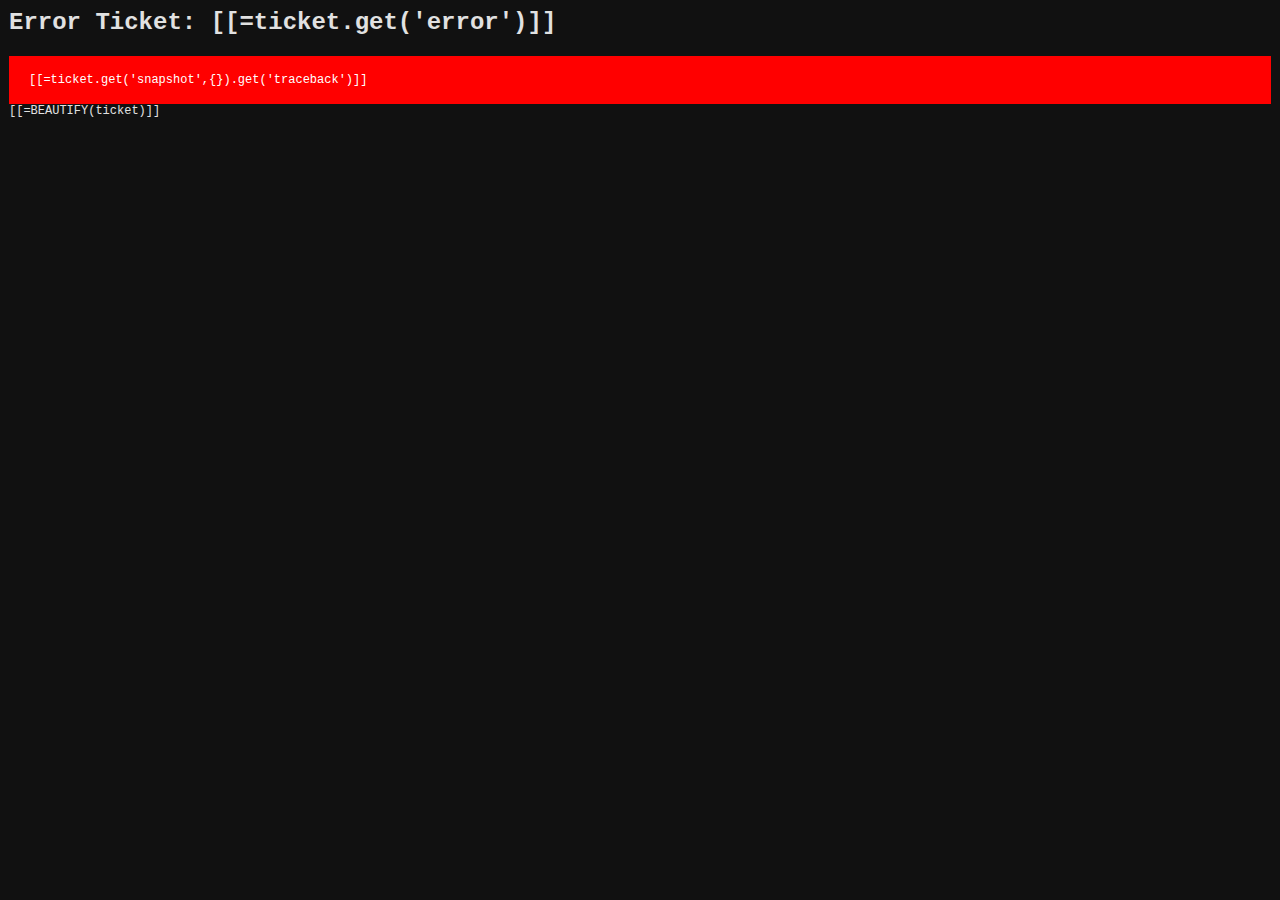
<file: apps/_dashboard/templates/ticket.html>
<html>
  <head>
    <style>
  * {
    font-family: courier;
    font-size: 12px;
  }
  body {
    margin: 0;
    border: 0;
    padding: 9;
    background-color: #111111;
    color: #e1e1e1;
  }
  h2.page-title { font-size: 2em }
  .ticket {
    overflow-x: auto;    
  }
  .ticket table {
    margin-top: -1px;
  }
  .ticket tr {
    border-top: 1px solid #e1e1e1;        
    padding-left: 5px;
  }
  .ticket th:after {
    content: ':'
  }
  .ticket th {
    font-weight: bold;
    text-align: left;
    vertical-align: top;
    padding-right: 10px;
    border-right: 5px solid #d2d2d2;
  }
  .ticket td {
    white-space: pre;
    padding-left: 5px;
  }  
  .ticket-traceback {
    background-color: red;
    color: white;
    padding: 5px 20px;
    overflow-x: auto;
  }
  .ticket-traceback pre {
    font-family: courier;
    font-size: 12px;
  }
    </style>
  </head>
  <body>
    <h2 class="page-title">Error Ticket: [[=ticket.get('error')]]</h2>    
    <div class="ticket-traceback">
      <pre>[[=ticket.get('snapshot',{}).get('traceback')]]</pre>
    </div>
    <div class="ticket">[[=BEAUTIFY(ticket)]]</div>
  </body>
</html>
</file>
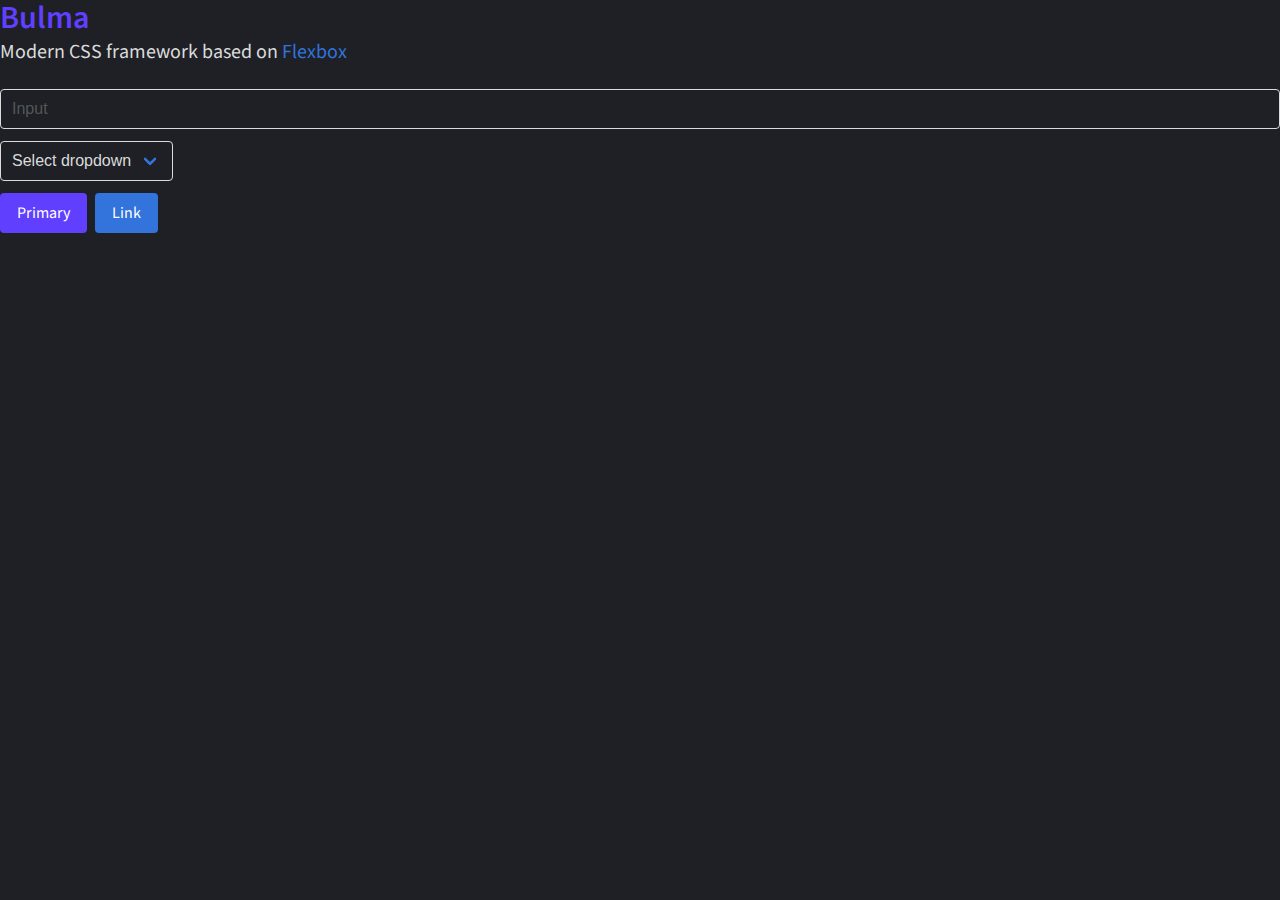
<file: apps/raidnight/templates/mypage.html>
<!DOCTYPE html>
<html lang="en">
  <head>
    <meta charset="utf-8">
    <meta http-equiv="X-UA-Compatible" content="IE=edge">
    <meta name="viewport" content="width=device-width, initial-scale=1">
    <title>My custom Bulma website</title>
    <link rel="stylesheet" href="../static/css/mystyles.css">
  </head>
  <body>
     <h1 class="title">
        Bulma
      </h1>

      <p class="subtitle">
        Modern CSS framework based on <a href="https://developer.mozilla.org/en-US/docs/Web/CSS/CSS_Flexible_Box_Layout/Basic_Concepts_of_Flexbox">Flexbox</a>
      </p>

      <div class="field">
        <div class="control">
          <input class="input" type="text" placeholder="Input">
        </div>
      </div>

      <div class="field">
        <p class="control">
          <span class="select">
            <select>
              <option>Select dropdown</option>
            </select>
          </span>
        </p>
      </div>

      <div class="buttons">
        <a class="button is-primary">Primary</a>
        <a class="button is-link">Link</a>
      </div>
  </body>
</html>
</file>
<file: apps/raidnight/static/css/mystyles.css>
@charset "UTF-8";
@import url("https://fonts.googleapis.com/css2?family=Source+Sans+Pro&display=swap");
/*! bulma.io v0.9.2 | MIT License | github.com/jgthms/bulma */
/* Bulma Utilities */
.pagination-previous,
.pagination-next,
.pagination-link,
.pagination-ellipsis, .file-cta,
.file-name, .select select, .textarea, .input, .button {
  -moz-appearance: none;
  -webkit-appearance: none;
  align-items: center;
  border: 1px solid transparent;
  border-radius: 4px;
  box-shadow: none;
  display: inline-flex;
  font-size: 1rem;
  height: 2.5em;
  justify-content: flex-start;
  line-height: 1.5;
  padding-bottom: calc(0.5em - 1px);
  padding-left: calc(0.75em - 1px);
  padding-right: calc(0.75em - 1px);
  padding-top: calc(0.5em - 1px);
  position: relative;
  vertical-align: top;
}
.pagination-previous:focus,
.pagination-next:focus,
.pagination-link:focus,
.pagination-ellipsis:focus, .file-cta:focus,
.file-name:focus, .select select:focus, .textarea:focus, .input:focus, .button:focus, .is-focused.pagination-previous,
.is-focused.pagination-next,
.is-focused.pagination-link,
.is-focused.pagination-ellipsis, .is-focused.file-cta,
.is-focused.file-name, .select select.is-focused, .is-focused.textarea, .is-focused.input, .is-focused.button, .pagination-previous:active,
.pagination-next:active,
.pagination-link:active,
.pagination-ellipsis:active, .file-cta:active,
.file-name:active, .select select:active, .textarea:active, .input:active, .button:active, .is-active.pagination-previous,
.is-active.pagination-next,
.is-active.pagination-link,
.is-active.pagination-ellipsis, .is-active.file-cta,
.is-active.file-name, .select select.is-active, .is-active.textarea, .is-active.input, .is-active.button {
  outline: none;
}
[disabled].pagination-previous,
[disabled].pagination-next,
[disabled].pagination-link,
[disabled].pagination-ellipsis, [disabled].file-cta,
[disabled].file-name, .select select[disabled], [disabled].textarea, [disabled].input, [disabled].button, fieldset[disabled] .pagination-previous,
fieldset[disabled] .pagination-next,
fieldset[disabled] .pagination-link,
fieldset[disabled] .pagination-ellipsis, fieldset[disabled] .file-cta,
fieldset[disabled] .file-name, fieldset[disabled] .select select, .select fieldset[disabled] select, fieldset[disabled] .textarea, fieldset[disabled] .input, fieldset[disabled] .button {
  cursor: not-allowed;
}

.is-unselectable, .tabs, .pagination-previous,
.pagination-next,
.pagination-link,
.pagination-ellipsis, .breadcrumb, .file, .button {
  -webkit-touch-callout: none;
  -webkit-user-select: none;
  -moz-user-select: none;
  -ms-user-select: none;
  user-select: none;
}

.navbar-link:not(.is-arrowless)::after, .select:not(.is-multiple):not(.is-loading)::after {
  border: 3px solid transparent;
  border-radius: 2px;
  border-right: 0;
  border-top: 0;
  content: " ";
  display: block;
  height: 0.625em;
  margin-top: -0.4375em;
  pointer-events: none;
  position: absolute;
  top: 50%;
  transform: rotate(-45deg);
  transform-origin: center;
  width: 0.625em;
}

.tabs:not(:last-child), .pagination:not(:last-child), .message:not(:last-child), .level:not(:last-child), .breadcrumb:not(:last-child), .highlight:not(:last-child), .block:not(:last-child), .title:not(:last-child),
.subtitle:not(:last-child), .table-container:not(:last-child), .table:not(:last-child), .progress:not(:last-child), .notification:not(:last-child), .content:not(:last-child), .box:not(:last-child) {
  margin-bottom: 1.5rem;
}

.modal-close, .delete {
  -webkit-touch-callout: none;
  -webkit-user-select: none;
  -moz-user-select: none;
  -ms-user-select: none;
  user-select: none;
  -moz-appearance: none;
  -webkit-appearance: none;
  background-color: rgba(10, 10, 10, 0.2);
  border: none;
  border-radius: 290486px;
  cursor: pointer;
  pointer-events: auto;
  display: inline-block;
  flex-grow: 0;
  flex-shrink: 0;
  font-size: 0;
  height: 20px;
  max-height: 20px;
  max-width: 20px;
  min-height: 20px;
  min-width: 20px;
  outline: none;
  position: relative;
  vertical-align: top;
  width: 20px;
}
.modal-close::before, .delete::before, .modal-close::after, .delete::after {
  background-color: #1e2025;
  content: "";
  display: block;
  left: 50%;
  position: absolute;
  top: 50%;
  transform: translateX(-50%) translateY(-50%) rotate(45deg);
  transform-origin: center center;
}
.modal-close::before, .delete::before {
  height: 2px;
  width: 50%;
}
.modal-close::after, .delete::after {
  height: 50%;
  width: 2px;
}
.modal-close:hover, .delete:hover, .modal-close:focus, .delete:focus {
  background-color: rgba(10, 10, 10, 0.3);
}
.modal-close:active, .delete:active {
  background-color: rgba(10, 10, 10, 0.4);
}
.is-small.modal-close, .is-small.delete {
  height: 16px;
  max-height: 16px;
  max-width: 16px;
  min-height: 16px;
  min-width: 16px;
  width: 16px;
}
.is-medium.modal-close, .is-medium.delete {
  height: 24px;
  max-height: 24px;
  max-width: 24px;
  min-height: 24px;
  min-width: 24px;
  width: 24px;
}
.is-large.modal-close, .is-large.delete {
  height: 32px;
  max-height: 32px;
  max-width: 32px;
  min-height: 32px;
  min-width: 32px;
  width: 32px;
}

.control.is-loading::after, .select.is-loading::after, .loader, .button.is-loading::after {
  animation: spinAround 500ms infinite linear;
  border: 2px solid #dbdbdb;
  border-radius: 290486px;
  border-right-color: transparent;
  border-top-color: transparent;
  content: "";
  display: block;
  height: 1em;
  position: relative;
  width: 1em;
}

.hero-video, .is-overlay, .modal-background, .modal, .image.is-square img,
.image.is-square .has-ratio, .image.is-1by1 img,
.image.is-1by1 .has-ratio, .image.is-5by4 img,
.image.is-5by4 .has-ratio, .image.is-4by3 img,
.image.is-4by3 .has-ratio, .image.is-3by2 img,
.image.is-3by2 .has-ratio, .image.is-5by3 img,
.image.is-5by3 .has-ratio, .image.is-16by9 img,
.image.is-16by9 .has-ratio, .image.is-2by1 img,
.image.is-2by1 .has-ratio, .image.is-3by1 img,
.image.is-3by1 .has-ratio, .image.is-4by5 img,
.image.is-4by5 .has-ratio, .image.is-3by4 img,
.image.is-3by4 .has-ratio, .image.is-2by3 img,
.image.is-2by3 .has-ratio, .image.is-3by5 img,
.image.is-3by5 .has-ratio, .image.is-9by16 img,
.image.is-9by16 .has-ratio, .image.is-1by2 img,
.image.is-1by2 .has-ratio, .image.is-1by3 img,
.image.is-1by3 .has-ratio {
  bottom: 0;
  left: 0;
  position: absolute;
  right: 0;
  top: 0;
}

/* Bulma Base */
/*! minireset.css v0.0.6 | MIT License | github.com/jgthms/minireset.css */
html,
body,
p,
ol,
ul,
li,
dl,
dt,
dd,
blockquote,
figure,
fieldset,
legend,
textarea,
pre,
iframe,
hr,
h1,
h2,
h3,
h4,
h5,
h6 {
  margin: 0;
  padding: 0;
}

h1,
h2,
h3,
h4,
h5,
h6 {
  font-size: 100%;
  font-weight: normal;
}

ul {
  list-style: none;
}

button,
input,
select,
textarea {
  margin: 0;
}

html {
  box-sizing: border-box;
}

*, *::before, *::after {
  box-sizing: inherit;
}

img,
video {
  height: auto;
  max-width: 100%;
}

iframe {
  border: 0;
}

table {
  border-collapse: collapse;
  border-spacing: 0;
}

td,
th {
  padding: 0;
}
td:not([align]),
th:not([align]) {
  text-align: inherit;
}

html {
  background-color: #1e2025;
  font-size: 16px;
  -moz-osx-font-smoothing: grayscale;
  -webkit-font-smoothing: antialiased;
  min-width: 300px;
  overflow-x: hidden;
  overflow-y: scroll;
  text-rendering: optimizeLegibility;
  text-size-adjust: 100%;
}

article,
aside,
figure,
footer,
header,
hgroup,
section {
  display: block;
}

body,
button,
input,
optgroup,
select,
textarea {
  font-family: BlinkMacSystemFont, -apple-system, "Segoe UI", "Roboto", "Oxygen", "Ubuntu", "Cantarell", "Fira Sans", "Droid Sans", "Helvetica Neue", "Helvetica", "Arial", sans-serif;
}

code,
pre {
  -moz-osx-font-smoothing: auto;
  -webkit-font-smoothing: auto;
  font-family: monospace;
}

body {
  color: #dadbdb;
  font-size: 1em;
  font-weight: 400;
  line-height: 1.5;
}

a {
  color: #3273dc;
  cursor: pointer;
  text-decoration: none;
}
a strong {
  color: currentColor;
}
a:hover {
  color: #363636;
}

code {
  background-color: #1e2025;
  color: #da1039;
  font-size: 0.875em;
  font-weight: normal;
  padding: 0.25em 0.5em 0.25em;
}

hr {
  background-color: #1e2025;
  border: none;
  display: block;
  height: 2px;
  margin: 1.5rem 0;
}

img {
  height: auto;
  max-width: 100%;
}

input[type=checkbox],
input[type=radio] {
  vertical-align: baseline;
}

small {
  font-size: 0.875em;
}

span {
  font-style: inherit;
  font-weight: inherit;
}

strong {
  color: #363636;
  font-weight: 700;
}

fieldset {
  border: none;
}

pre {
  -webkit-overflow-scrolling: touch;
  background-color: #1e2025;
  color: #dadbdb;
  font-size: 0.875em;
  overflow-x: auto;
  padding: 1.25rem 1.5rem;
  white-space: pre;
  word-wrap: normal;
}
pre code {
  background-color: transparent;
  color: currentColor;
  font-size: 1em;
  padding: 0;
}

table td,
table th {
  vertical-align: top;
}
table td:not([align]),
table th:not([align]) {
  text-align: inherit;
}
table th {
  color: #363636;
}

@keyframes spinAround {
  from {
    transform: rotate(0deg);
  }
  to {
    transform: rotate(359deg);
  }
}
/* Bulma Elements */
.box {
  background-color: #1e2025;
  border-radius: 6px;
  box-shadow: 0 0.5em 1em -0.125em rgba(10, 10, 10, 0.1), 0 0px 0 1px rgba(10, 10, 10, 0.02);
  color: #dadbdb;
  display: block;
  padding: 1.25rem;
}

a.box:hover, a.box:focus {
  box-shadow: 0 0.5em 1em -0.125em rgba(10, 10, 10, 0.1), 0 0 0 1px #3273dc;
}
a.box:active {
  box-shadow: inset 0 1px 2px rgba(10, 10, 10, 0.2), 0 0 0 1px #3273dc;
}

.button {
  background-color: #1e2025;
  border-color: #dbdbdb;
  border-width: 1px;
  color: #dadbdb;
  cursor: pointer;
  justify-content: center;
  padding-bottom: calc(0.5em - 1px);
  padding-left: 1em;
  padding-right: 1em;
  padding-top: calc(0.5em - 1px);
  text-align: center;
  white-space: nowrap;
}
.button strong {
  color: inherit;
}
.button .icon, .button .icon.is-small, .button .icon.is-medium, .button .icon.is-large {
  height: 1.5em;
  width: 1.5em;
}
.button .icon:first-child:not(:last-child) {
  margin-left: calc(-0.5em - 1px);
  margin-right: 0.25em;
}
.button .icon:last-child:not(:first-child) {
  margin-left: 0.25em;
  margin-right: calc(-0.5em - 1px);
}
.button .icon:first-child:last-child {
  margin-left: calc(-0.5em - 1px);
  margin-right: calc(-0.5em - 1px);
}
.button:hover, .button.is-hovered {
  border-color: #dadbdb;
  color: #363636;
}
.button:focus, .button.is-focused {
  border-color: #3273dc;
  color: #363636;
}
.button:focus:not(:active), .button.is-focused:not(:active) {
  box-shadow: 0 0 0 0.125em rgba(50, 115, 220, 0.25);
}
.button:active, .button.is-active {
  border-color: #4a4a4a;
  color: #363636;
}
.button.is-text {
  background-color: transparent;
  border-color: transparent;
  color: #dadbdb;
  text-decoration: underline;
}
.button.is-text:hover, .button.is-text.is-hovered, .button.is-text:focus, .button.is-text.is-focused {
  background-color: #1e2025;
  color: #363636;
}
.button.is-text:active, .button.is-text.is-active {
  background-color: #131417;
  color: #363636;
}
.button.is-text[disabled], fieldset[disabled] .button.is-text {
  background-color: transparent;
  border-color: transparent;
  box-shadow: none;
}
.button.is-ghost {
  background: none;
  border-color: transparent;
  color: #3273dc;
  text-decoration: none;
}
.button.is-ghost:hover, .button.is-ghost.is-hovered {
  color: #3273dc;
  text-decoration: underline;
}
.button.is-white {
  background-color: white;
  border-color: transparent;
  color: #0a0a0a;
}
.button.is-white:hover, .button.is-white.is-hovered {
  background-color: #f9f9f9;
  border-color: transparent;
  color: #0a0a0a;
}
.button.is-white:focus, .button.is-white.is-focused {
  border-color: transparent;
  color: #0a0a0a;
}
.button.is-white:focus:not(:active), .button.is-white.is-focused:not(:active) {
  box-shadow: 0 0 0 0.125em rgba(255, 255, 255, 0.25);
}
.button.is-white:active, .button.is-white.is-active {
  background-color: #f2f2f2;
  border-color: transparent;
  color: #0a0a0a;
}
.button.is-white[disabled], fieldset[disabled] .button.is-white {
  background-color: white;
  border-color: transparent;
  box-shadow: none;
}
.button.is-white.is-inverted {
  background-color: #0a0a0a;
  color: white;
}
.button.is-white.is-inverted:hover, .button.is-white.is-inverted.is-hovered {
  background-color: black;
}
.button.is-white.is-inverted[disabled], fieldset[disabled] .button.is-white.is-inverted {
  background-color: #0a0a0a;
  border-color: transparent;
  box-shadow: none;
  color: white;
}
.button.is-white.is-loading::after {
  border-color: transparent transparent #0a0a0a #0a0a0a !important;
}
.button.is-white.is-outlined {
  background-color: transparent;
  border-color: white;
  color: white;
}
.button.is-white.is-outlined:hover, .button.is-white.is-outlined.is-hovered, .button.is-white.is-outlined:focus, .button.is-white.is-outlined.is-focused {
  background-color: white;
  border-color: white;
  color: #0a0a0a;
}
.button.is-white.is-outlined.is-loading::after {
  border-color: transparent transparent white white !important;
}
.button.is-white.is-outlined.is-loading:hover::after, .button.is-white.is-outlined.is-loading.is-hovered::after, .button.is-white.is-outlined.is-loading:focus::after, .button.is-white.is-outlined.is-loading.is-focused::after {
  border-color: transparent transparent #0a0a0a #0a0a0a !important;
}
.button.is-white.is-outlined[disabled], fieldset[disabled] .button.is-white.is-outlined {
  background-color: transparent;
  border-color: white;
  box-shadow: none;
  color: white;
}
.button.is-white.is-inverted.is-outlined {
  background-color: transparent;
  border-color: #0a0a0a;
  color: #0a0a0a;
}
.button.is-white.is-inverted.is-outlined:hover, .button.is-white.is-inverted.is-outlined.is-hovered, .button.is-white.is-inverted.is-outlined:focus, .button.is-white.is-inverted.is-outlined.is-focused {
  background-color: #0a0a0a;
  color: white;
}
.button.is-white.is-inverted.is-outlined.is-loading:hover::after, .button.is-white.is-inverted.is-outlined.is-loading.is-hovered::after, .button.is-white.is-inverted.is-outlined.is-loading:focus::after, .button.is-white.is-inverted.is-outlined.is-loading.is-focused::after {
  border-color: transparent transparent white white !important;
}
.button.is-white.is-inverted.is-outlined[disabled], fieldset[disabled] .button.is-white.is-inverted.is-outlined {
  background-color: transparent;
  border-color: #0a0a0a;
  box-shadow: none;
  color: #0a0a0a;
}
.button.is-black {
  background-color: #0a0a0a;
  border-color: transparent;
  color: white;
}
.button.is-black:hover, .button.is-black.is-hovered {
  background-color: #040404;
  border-color: transparent;
  color: white;
}
.button.is-black:focus, .button.is-black.is-focused {
  border-color: transparent;
  color: white;
}
.button.is-black:focus:not(:active), .button.is-black.is-focused:not(:active) {
  box-shadow: 0 0 0 0.125em rgba(10, 10, 10, 0.25);
}
.button.is-black:active, .button.is-black.is-active {
  background-color: black;
  border-color: transparent;
  color: white;
}
.button.is-black[disabled], fieldset[disabled] .button.is-black {
  background-color: #0a0a0a;
  border-color: transparent;
  box-shadow: none;
}
.button.is-black.is-inverted {
  background-color: white;
  color: #0a0a0a;
}
.button.is-black.is-inverted:hover, .button.is-black.is-inverted.is-hovered {
  background-color: #f2f2f2;
}
.button.is-black.is-inverted[disabled], fieldset[disabled] .button.is-black.is-inverted {
  background-color: white;
  border-color: transparent;
  box-shadow: none;
  color: #0a0a0a;
}
.button.is-black.is-loading::after {
  border-color: transparent transparent white white !important;
}
.button.is-black.is-outlined {
  background-color: transparent;
  border-color: #0a0a0a;
  color: #0a0a0a;
}
.button.is-black.is-outlined:hover, .button.is-black.is-outlined.is-hovered, .button.is-black.is-outlined:focus, .button.is-black.is-outlined.is-focused {
  background-color: #0a0a0a;
  border-color: #0a0a0a;
  color: white;
}
.button.is-black.is-outlined.is-loading::after {
  border-color: transparent transparent #0a0a0a #0a0a0a !important;
}
.button.is-black.is-outlined.is-loading:hover::after, .button.is-black.is-outlined.is-loading.is-hovered::after, .button.is-black.is-outlined.is-loading:focus::after, .button.is-black.is-outlined.is-loading.is-focused::after {
  border-color: transparent transparent white white !important;
}
.button.is-black.is-outlined[disabled], fieldset[disabled] .button.is-black.is-outlined {
  background-color: transparent;
  border-color: #0a0a0a;
  box-shadow: none;
  color: #0a0a0a;
}
.button.is-black.is-inverted.is-outlined {
  background-color: transparent;
  border-color: white;
  color: white;
}
.button.is-black.is-inverted.is-outlined:hover, .button.is-black.is-inverted.is-outlined.is-hovered, .button.is-black.is-inverted.is-outlined:focus, .button.is-black.is-inverted.is-outlined.is-focused {
  background-color: white;
  color: #0a0a0a;
}
.button.is-black.is-inverted.is-outlined.is-loading:hover::after, .button.is-black.is-inverted.is-outlined.is-loading.is-hovered::after, .button.is-black.is-inverted.is-outlined.is-loading:focus::after, .button.is-black.is-inverted.is-outlined.is-loading.is-focused::after {
  border-color: transparent transparent #0a0a0a #0a0a0a !important;
}
.button.is-black.is-inverted.is-outlined[disabled], fieldset[disabled] .button.is-black.is-inverted.is-outlined {
  background-color: transparent;
  border-color: white;
  box-shadow: none;
  color: white;
}
.button.is-light {
  background-color: whitesmoke;
  border-color: transparent;
  color: rgba(0, 0, 0, 0.7);
}
.button.is-light:hover, .button.is-light.is-hovered {
  background-color: #eeeeee;
  border-color: transparent;
  color: rgba(0, 0, 0, 0.7);
}
.button.is-light:focus, .button.is-light.is-focused {
  border-color: transparent;
  color: rgba(0, 0, 0, 0.7);
}
.button.is-light:focus:not(:active), .button.is-light.is-focused:not(:active) {
  box-shadow: 0 0 0 0.125em rgba(245, 245, 245, 0.25);
}
.button.is-light:active, .button.is-light.is-active {
  background-color: #e8e8e8;
  border-color: transparent;
  color: rgba(0, 0, 0, 0.7);
}
.button.is-light[disabled], fieldset[disabled] .button.is-light {
  background-color: whitesmoke;
  border-color: transparent;
  box-shadow: none;
}
.button.is-light.is-inverted {
  background-color: rgba(0, 0, 0, 0.7);
  color: whitesmoke;
}
.button.is-light.is-inverted:hover, .button.is-light.is-inverted.is-hovered {
  background-color: rgba(0, 0, 0, 0.7);
}
.button.is-light.is-inverted[disabled], fieldset[disabled] .button.is-light.is-inverted {
  background-color: rgba(0, 0, 0, 0.7);
  border-color: transparent;
  box-shadow: none;
  color: whitesmoke;
}
.button.is-light.is-loading::after {
  border-color: transparent transparent rgba(0, 0, 0, 0.7) rgba(0, 0, 0, 0.7) !important;
}
.button.is-light.is-outlined {
  background-color: transparent;
  border-color: whitesmoke;
  color: whitesmoke;
}
.button.is-light.is-outlined:hover, .button.is-light.is-outlined.is-hovered, .button.is-light.is-outlined:focus, .button.is-light.is-outlined.is-focused {
  background-color: whitesmoke;
  border-color: whitesmoke;
  color: rgba(0, 0, 0, 0.7);
}
.button.is-light.is-outlined.is-loading::after {
  border-color: transparent transparent whitesmoke whitesmoke !important;
}
.button.is-light.is-outlined.is-loading:hover::after, .button.is-light.is-outlined.is-loading.is-hovered::after, .button.is-light.is-outlined.is-loading:focus::after, .button.is-light.is-outlined.is-loading.is-focused::after {
  border-color: transparent transparent rgba(0, 0, 0, 0.7) rgba(0, 0, 0, 0.7) !important;
}
.button.is-light.is-outlined[disabled], fieldset[disabled] .button.is-light.is-outlined {
  background-color: transparent;
  border-color: whitesmoke;
  box-shadow: none;
  color: whitesmoke;
}
.button.is-light.is-inverted.is-outlined {
  background-color: transparent;
  border-color: rgba(0, 0, 0, 0.7);
  color: rgba(0, 0, 0, 0.7);
}
.button.is-light.is-inverted.is-outlined:hover, .button.is-light.is-inverted.is-outlined.is-hovered, .button.is-light.is-inverted.is-outlined:focus, .button.is-light.is-inverted.is-outlined.is-focused {
  background-color: rgba(0, 0, 0, 0.7);
  color: whitesmoke;
}
.button.is-light.is-inverted.is-outlined.is-loading:hover::after, .button.is-light.is-inverted.is-outlined.is-loading.is-hovered::after, .button.is-light.is-inverted.is-outlined.is-loading:focus::after, .button.is-light.is-inverted.is-outlined.is-loading.is-focused::after {
  border-color: transparent transparent whitesmoke whitesmoke !important;
}
.button.is-light.is-inverted.is-outlined[disabled], fieldset[disabled] .button.is-light.is-inverted.is-outlined {
  background-color: transparent;
  border-color: rgba(0, 0, 0, 0.7);
  box-shadow: none;
  color: rgba(0, 0, 0, 0.7);
}
.button.is-dark {
  background-color: #363636;
  border-color: transparent;
  color: #fff;
}
.button.is-dark:hover, .button.is-dark.is-hovered {
  background-color: #2f2f2f;
  border-color: transparent;
  color: #fff;
}
.button.is-dark:focus, .button.is-dark.is-focused {
  border-color: transparent;
  color: #fff;
}
.button.is-dark:focus:not(:active), .button.is-dark.is-focused:not(:active) {
  box-shadow: 0 0 0 0.125em rgba(54, 54, 54, 0.25);
}
.button.is-dark:active, .button.is-dark.is-active {
  background-color: #292929;
  border-color: transparent;
  color: #fff;
}
.button.is-dark[disabled], fieldset[disabled] .button.is-dark {
  background-color: #363636;
  border-color: transparent;
  box-shadow: none;
}
.button.is-dark.is-inverted {
  background-color: #fff;
  color: #363636;
}
.button.is-dark.is-inverted:hover, .button.is-dark.is-inverted.is-hovered {
  background-color: #f2f2f2;
}
.button.is-dark.is-inverted[disabled], fieldset[disabled] .button.is-dark.is-inverted {
  background-color: #fff;
  border-color: transparent;
  box-shadow: none;
  color: #363636;
}
.button.is-dark.is-loading::after {
  border-color: transparent transparent #fff #fff !important;
}
.button.is-dark.is-outlined {
  background-color: transparent;
  border-color: #363636;
  color: #363636;
}
.button.is-dark.is-outlined:hover, .button.is-dark.is-outlined.is-hovered, .button.is-dark.is-outlined:focus, .button.is-dark.is-outlined.is-focused {
  background-color: #363636;
  border-color: #363636;
  color: #fff;
}
.button.is-dark.is-outlined.is-loading::after {
  border-color: transparent transparent #363636 #363636 !important;
}
.button.is-dark.is-outlined.is-loading:hover::after, .button.is-dark.is-outlined.is-loading.is-hovered::after, .button.is-dark.is-outlined.is-loading:focus::after, .button.is-dark.is-outlined.is-loading.is-focused::after {
  border-color: transparent transparent #fff #fff !important;
}
.button.is-dark.is-outlined[disabled], fieldset[disabled] .button.is-dark.is-outlined {
  background-color: transparent;
  border-color: #363636;
  box-shadow: none;
  color: #363636;
}
.button.is-dark.is-inverted.is-outlined {
  background-color: transparent;
  border-color: #fff;
  color: #fff;
}
.button.is-dark.is-inverted.is-outlined:hover, .button.is-dark.is-inverted.is-outlined.is-hovered, .button.is-dark.is-inverted.is-outlined:focus, .button.is-dark.is-inverted.is-outlined.is-focused {
  background-color: #fff;
  color: #363636;
}
.button.is-dark.is-inverted.is-outlined.is-loading:hover::after, .button.is-dark.is-inverted.is-outlined.is-loading.is-hovered::after, .button.is-dark.is-inverted.is-outlined.is-loading:focus::after, .button.is-dark.is-inverted.is-outlined.is-loading.is-focused::after {
  border-color: transparent transparent #363636 #363636 !important;
}
.button.is-dark.is-inverted.is-outlined[disabled], fieldset[disabled] .button.is-dark.is-inverted.is-outlined {
  background-color: transparent;
  border-color: #fff;
  box-shadow: none;
  color: #fff;
}
.button.is-primary {
  background-color: #603fff;
  border-color: transparent;
  color: #fff;
}
.button.is-primary:hover, .button.is-primary.is-hovered {
  background-color: #5532ff;
  border-color: transparent;
  color: #fff;
}
.button.is-primary:focus, .button.is-primary.is-focused {
  border-color: transparent;
  color: #fff;
}
.button.is-primary:focus:not(:active), .button.is-primary.is-focused:not(:active) {
  box-shadow: 0 0 0 0.125em rgba(96, 63, 255, 0.25);
}
.button.is-primary:active, .button.is-primary.is-active {
  background-color: #4b26ff;
  border-color: transparent;
  color: #fff;
}
.button.is-primary[disabled], fieldset[disabled] .button.is-primary {
  background-color: #603fff;
  border-color: transparent;
  box-shadow: none;
}
.button.is-primary.is-inverted {
  background-color: #fff;
  color: #603fff;
}
.button.is-primary.is-inverted:hover, .button.is-primary.is-inverted.is-hovered {
  background-color: #f2f2f2;
}
.button.is-primary.is-inverted[disabled], fieldset[disabled] .button.is-primary.is-inverted {
  background-color: #fff;
  border-color: transparent;
  box-shadow: none;
  color: #603fff;
}
.button.is-primary.is-loading::after {
  border-color: transparent transparent #fff #fff !important;
}
.button.is-primary.is-outlined {
  background-color: transparent;
  border-color: #603fff;
  color: #603fff;
}
.button.is-primary.is-outlined:hover, .button.is-primary.is-outlined.is-hovered, .button.is-primary.is-outlined:focus, .button.is-primary.is-outlined.is-focused {
  background-color: #603fff;
  border-color: #603fff;
  color: #fff;
}
.button.is-primary.is-outlined.is-loading::after {
  border-color: transparent transparent #603fff #603fff !important;
}
.button.is-primary.is-outlined.is-loading:hover::after, .button.is-primary.is-outlined.is-loading.is-hovered::after, .button.is-primary.is-outlined.is-loading:focus::after, .button.is-primary.is-outlined.is-loading.is-focused::after {
  border-color: transparent transparent #fff #fff !important;
}
.button.is-primary.is-outlined[disabled], fieldset[disabled] .button.is-primary.is-outlined {
  background-color: transparent;
  border-color: #603fff;
  box-shadow: none;
  color: #603fff;
}
.button.is-primary.is-inverted.is-outlined {
  background-color: transparent;
  border-color: #fff;
  color: #fff;
}
.button.is-primary.is-inverted.is-outlined:hover, .button.is-primary.is-inverted.is-outlined.is-hovered, .button.is-primary.is-inverted.is-outlined:focus, .button.is-primary.is-inverted.is-outlined.is-focused {
  background-color: #fff;
  color: #603fff;
}
.button.is-primary.is-inverted.is-outlined.is-loading:hover::after, .button.is-primary.is-inverted.is-outlined.is-loading.is-hovered::after, .button.is-primary.is-inverted.is-outlined.is-loading:focus::after, .button.is-primary.is-inverted.is-outlined.is-loading.is-focused::after {
  border-color: transparent transparent #603fff #603fff !important;
}
.button.is-primary.is-inverted.is-outlined[disabled], fieldset[disabled] .button.is-primary.is-inverted.is-outlined {
  background-color: transparent;
  border-color: #fff;
  box-shadow: none;
  color: #fff;
}
.button.is-primary.is-light {
  background-color: #eeebff;
  color: #2a00f5;
}
.button.is-primary.is-light:hover, .button.is-primary.is-light.is-hovered {
  background-color: #e4deff;
  border-color: transparent;
  color: #2a00f5;
}
.button.is-primary.is-light:active, .button.is-primary.is-light.is-active {
  background-color: #d9d1ff;
  border-color: transparent;
  color: #2a00f5;
}
.button.is-link {
  background-color: #3273dc;
  border-color: transparent;
  color: #fff;
}
.button.is-link:hover, .button.is-link.is-hovered {
  background-color: #276cda;
  border-color: transparent;
  color: #fff;
}
.button.is-link:focus, .button.is-link.is-focused {
  border-color: transparent;
  color: #fff;
}
.button.is-link:focus:not(:active), .button.is-link.is-focused:not(:active) {
  box-shadow: 0 0 0 0.125em rgba(50, 115, 220, 0.25);
}
.button.is-link:active, .button.is-link.is-active {
  background-color: #2366d1;
  border-color: transparent;
  color: #fff;
}
.button.is-link[disabled], fieldset[disabled] .button.is-link {
  background-color: #3273dc;
  border-color: transparent;
  box-shadow: none;
}
.button.is-link.is-inverted {
  background-color: #fff;
  color: #3273dc;
}
.button.is-link.is-inverted:hover, .button.is-link.is-inverted.is-hovered {
  background-color: #f2f2f2;
}
.button.is-link.is-inverted[disabled], fieldset[disabled] .button.is-link.is-inverted {
  background-color: #fff;
  border-color: transparent;
  box-shadow: none;
  color: #3273dc;
}
.button.is-link.is-loading::after {
  border-color: transparent transparent #fff #fff !important;
}
.button.is-link.is-outlined {
  background-color: transparent;
  border-color: #3273dc;
  color: #3273dc;
}
.button.is-link.is-outlined:hover, .button.is-link.is-outlined.is-hovered, .button.is-link.is-outlined:focus, .button.is-link.is-outlined.is-focused {
  background-color: #3273dc;
  border-color: #3273dc;
  color: #fff;
}
.button.is-link.is-outlined.is-loading::after {
  border-color: transparent transparent #3273dc #3273dc !important;
}
.button.is-link.is-outlined.is-loading:hover::after, .button.is-link.is-outlined.is-loading.is-hovered::after, .button.is-link.is-outlined.is-loading:focus::after, .button.is-link.is-outlined.is-loading.is-focused::after {
  border-color: transparent transparent #fff #fff !important;
}
.button.is-link.is-outlined[disabled], fieldset[disabled] .button.is-link.is-outlined {
  background-color: transparent;
  border-color: #3273dc;
  box-shadow: none;
  color: #3273dc;
}
.button.is-link.is-inverted.is-outlined {
  background-color: transparent;
  border-color: #fff;
  color: #fff;
}
.button.is-link.is-inverted.is-outlined:hover, .button.is-link.is-inverted.is-outlined.is-hovered, .button.is-link.is-inverted.is-outlined:focus, .button.is-link.is-inverted.is-outlined.is-focused {
  background-color: #fff;
  color: #3273dc;
}
.button.is-link.is-inverted.is-outlined.is-loading:hover::after, .button.is-link.is-inverted.is-outlined.is-loading.is-hovered::after, .button.is-link.is-inverted.is-outlined.is-loading:focus::after, .button.is-link.is-inverted.is-outlined.is-loading.is-focused::after {
  border-color: transparent transparent #3273dc #3273dc !important;
}
.button.is-link.is-inverted.is-outlined[disabled], fieldset[disabled] .button.is-link.is-inverted.is-outlined {
  background-color: transparent;
  border-color: #fff;
  box-shadow: none;
  color: #fff;
}
.button.is-link.is-light {
  background-color: #eef3fc;
  color: #2160c4;
}
.button.is-link.is-light:hover, .button.is-link.is-light.is-hovered {
  background-color: #e3ecfa;
  border-color: transparent;
  color: #2160c4;
}
.button.is-link.is-light:active, .button.is-link.is-light.is-active {
  background-color: #d8e4f8;
  border-color: transparent;
  color: #2160c4;
}
.button.is-info {
  background-color: #3298dc;
  border-color: transparent;
  color: #fff;
}
.button.is-info:hover, .button.is-info.is-hovered {
  background-color: #2793da;
  border-color: transparent;
  color: #fff;
}
.button.is-info:focus, .button.is-info.is-focused {
  border-color: transparent;
  color: #fff;
}
.button.is-info:focus:not(:active), .button.is-info.is-focused:not(:active) {
  box-shadow: 0 0 0 0.125em rgba(50, 152, 220, 0.25);
}
.button.is-info:active, .button.is-info.is-active {
  background-color: #238cd1;
  border-color: transparent;
  color: #fff;
}
.button.is-info[disabled], fieldset[disabled] .button.is-info {
  background-color: #3298dc;
  border-color: transparent;
  box-shadow: none;
}
.button.is-info.is-inverted {
  background-color: #fff;
  color: #3298dc;
}
.button.is-info.is-inverted:hover, .button.is-info.is-inverted.is-hovered {
  background-color: #f2f2f2;
}
.button.is-info.is-inverted[disabled], fieldset[disabled] .button.is-info.is-inverted {
  background-color: #fff;
  border-color: transparent;
  box-shadow: none;
  color: #3298dc;
}
.button.is-info.is-loading::after {
  border-color: transparent transparent #fff #fff !important;
}
.button.is-info.is-outlined {
  background-color: transparent;
  border-color: #3298dc;
  color: #3298dc;
}
.button.is-info.is-outlined:hover, .button.is-info.is-outlined.is-hovered, .button.is-info.is-outlined:focus, .button.is-info.is-outlined.is-focused {
  background-color: #3298dc;
  border-color: #3298dc;
  color: #fff;
}
.button.is-info.is-outlined.is-loading::after {
  border-color: transparent transparent #3298dc #3298dc !important;
}
.button.is-info.is-outlined.is-loading:hover::after, .button.is-info.is-outlined.is-loading.is-hovered::after, .button.is-info.is-outlined.is-loading:focus::after, .button.is-info.is-outlined.is-loading.is-focused::after {
  border-color: transparent transparent #fff #fff !important;
}
.button.is-info.is-outlined[disabled], fieldset[disabled] .button.is-info.is-outlined {
  background-color: transparent;
  border-color: #3298dc;
  box-shadow: none;
  color: #3298dc;
}
.button.is-info.is-inverted.is-outlined {
  background-color: transparent;
  border-color: #fff;
  color: #fff;
}
.button.is-info.is-inverted.is-outlined:hover, .button.is-info.is-inverted.is-outlined.is-hovered, .button.is-info.is-inverted.is-outlined:focus, .button.is-info.is-inverted.is-outlined.is-focused {
  background-color: #fff;
  color: #3298dc;
}
.button.is-info.is-inverted.is-outlined.is-loading:hover::after, .button.is-info.is-inverted.is-outlined.is-loading.is-hovered::after, .button.is-info.is-inverted.is-outlined.is-loading:focus::after, .button.is-info.is-inverted.is-outlined.is-loading.is-focused::after {
  border-color: transparent transparent #3298dc #3298dc !important;
}
.button.is-info.is-inverted.is-outlined[disabled], fieldset[disabled] .button.is-info.is-inverted.is-outlined {
  background-color: transparent;
  border-color: #fff;
  box-shadow: none;
  color: #fff;
}
.button.is-info.is-light {
  background-color: #eef6fc;
  color: #1d72aa;
}
.button.is-info.is-light:hover, .button.is-info.is-light.is-hovered {
  background-color: #e3f1fa;
  border-color: transparent;
  color: #1d72aa;
}
.button.is-info.is-light:active, .button.is-info.is-light.is-active {
  background-color: #d8ebf8;
  border-color: transparent;
  color: #1d72aa;
}
.button.is-success {
  background-color: #48c774;
  border-color: transparent;
  color: #fff;
}
.button.is-success:hover, .button.is-success.is-hovered {
  background-color: #3ec46d;
  border-color: transparent;
  color: #fff;
}
.button.is-success:focus, .button.is-success.is-focused {
  border-color: transparent;
  color: #fff;
}
.button.is-success:focus:not(:active), .button.is-success.is-focused:not(:active) {
  box-shadow: 0 0 0 0.125em rgba(72, 199, 116, 0.25);
}
.button.is-success:active, .button.is-success.is-active {
  background-color: #3abb67;
  border-color: transparent;
  color: #fff;
}
.button.is-success[disabled], fieldset[disabled] .button.is-success {
  background-color: #48c774;
  border-color: transparent;
  box-shadow: none;
}
.button.is-success.is-inverted {
  background-color: #fff;
  color: #48c774;
}
.button.is-success.is-inverted:hover, .button.is-success.is-inverted.is-hovered {
  background-color: #f2f2f2;
}
.button.is-success.is-inverted[disabled], fieldset[disabled] .button.is-success.is-inverted {
  background-color: #fff;
  border-color: transparent;
  box-shadow: none;
  color: #48c774;
}
.button.is-success.is-loading::after {
  border-color: transparent transparent #fff #fff !important;
}
.button.is-success.is-outlined {
  background-color: transparent;
  border-color: #48c774;
  color: #48c774;
}
.button.is-success.is-outlined:hover, .button.is-success.is-outlined.is-hovered, .button.is-success.is-outlined:focus, .button.is-success.is-outlined.is-focused {
  background-color: #48c774;
  border-color: #48c774;
  color: #fff;
}
.button.is-success.is-outlined.is-loading::after {
  border-color: transparent transparent #48c774 #48c774 !important;
}
.button.is-success.is-outlined.is-loading:hover::after, .button.is-success.is-outlined.is-loading.is-hovered::after, .button.is-success.is-outlined.is-loading:focus::after, .button.is-success.is-outlined.is-loading.is-focused::after {
  border-color: transparent transparent #fff #fff !important;
}
.button.is-success.is-outlined[disabled], fieldset[disabled] .button.is-success.is-outlined {
  background-color: transparent;
  border-color: #48c774;
  box-shadow: none;
  color: #48c774;
}
.button.is-success.is-inverted.is-outlined {
  background-color: transparent;
  border-color: #fff;
  color: #fff;
}
.button.is-success.is-inverted.is-outlined:hover, .button.is-success.is-inverted.is-outlined.is-hovered, .button.is-success.is-inverted.is-outlined:focus, .button.is-success.is-inverted.is-outlined.is-focused {
  background-color: #fff;
  color: #48c774;
}
.button.is-success.is-inverted.is-outlined.is-loading:hover::after, .button.is-success.is-inverted.is-outlined.is-loading.is-hovered::after, .button.is-success.is-inverted.is-outlined.is-loading:focus::after, .button.is-success.is-inverted.is-outlined.is-loading.is-focused::after {
  border-color: transparent transparent #48c774 #48c774 !important;
}
.button.is-success.is-inverted.is-outlined[disabled], fieldset[disabled] .button.is-success.is-inverted.is-outlined {
  background-color: transparent;
  border-color: #fff;
  box-shadow: none;
  color: #fff;
}
.button.is-success.is-light {
  background-color: #effaf3;
  color: #257942;
}
.button.is-success.is-light:hover, .button.is-success.is-light.is-hovered {
  background-color: #e6f7ec;
  border-color: transparent;
  color: #257942;
}
.button.is-success.is-light:active, .button.is-success.is-light.is-active {
  background-color: #dcf4e4;
  border-color: transparent;
  color: #257942;
}
.button.is-warning {
  background-color: #ffdd57;
  border-color: transparent;
  color: rgba(0, 0, 0, 0.7);
}
.button.is-warning:hover, .button.is-warning.is-hovered {
  background-color: #ffdb4a;
  border-color: transparent;
  color: rgba(0, 0, 0, 0.7);
}
.button.is-warning:focus, .button.is-warning.is-focused {
  border-color: transparent;
  color: rgba(0, 0, 0, 0.7);
}
.button.is-warning:focus:not(:active), .button.is-warning.is-focused:not(:active) {
  box-shadow: 0 0 0 0.125em rgba(255, 221, 87, 0.25);
}
.button.is-warning:active, .button.is-warning.is-active {
  background-color: #ffd83d;
  border-color: transparent;
  color: rgba(0, 0, 0, 0.7);
}
.button.is-warning[disabled], fieldset[disabled] .button.is-warning {
  background-color: #ffdd57;
  border-color: transparent;
  box-shadow: none;
}
.button.is-warning.is-inverted {
  background-color: rgba(0, 0, 0, 0.7);
  color: #ffdd57;
}
.button.is-warning.is-inverted:hover, .button.is-warning.is-inverted.is-hovered {
  background-color: rgba(0, 0, 0, 0.7);
}
.button.is-warning.is-inverted[disabled], fieldset[disabled] .button.is-warning.is-inverted {
  background-color: rgba(0, 0, 0, 0.7);
  border-color: transparent;
  box-shadow: none;
  color: #ffdd57;
}
.button.is-warning.is-loading::after {
  border-color: transparent transparent rgba(0, 0, 0, 0.7) rgba(0, 0, 0, 0.7) !important;
}
.button.is-warning.is-outlined {
  background-color: transparent;
  border-color: #ffdd57;
  color: #ffdd57;
}
.button.is-warning.is-outlined:hover, .button.is-warning.is-outlined.is-hovered, .button.is-warning.is-outlined:focus, .button.is-warning.is-outlined.is-focused {
  background-color: #ffdd57;
  border-color: #ffdd57;
  color: rgba(0, 0, 0, 0.7);
}
.button.is-warning.is-outlined.is-loading::after {
  border-color: transparent transparent #ffdd57 #ffdd57 !important;
}
.button.is-warning.is-outlined.is-loading:hover::after, .button.is-warning.is-outlined.is-loading.is-hovered::after, .button.is-warning.is-outlined.is-loading:focus::after, .button.is-warning.is-outlined.is-loading.is-focused::after {
  border-color: transparent transparent rgba(0, 0, 0, 0.7) rgba(0, 0, 0, 0.7) !important;
}
.button.is-warning.is-outlined[disabled], fieldset[disabled] .button.is-warning.is-outlined {
  background-color: transparent;
  border-color: #ffdd57;
  box-shadow: none;
  color: #ffdd57;
}
.button.is-warning.is-inverted.is-outlined {
  background-color: transparent;
  border-color: rgba(0, 0, 0, 0.7);
  color: rgba(0, 0, 0, 0.7);
}
.button.is-warning.is-inverted.is-outlined:hover, .button.is-warning.is-inverted.is-outlined.is-hovered, .button.is-warning.is-inverted.is-outlined:focus, .button.is-warning.is-inverted.is-outlined.is-focused {
  background-color: rgba(0, 0, 0, 0.7);
  color: #ffdd57;
}
.button.is-warning.is-inverted.is-outlined.is-loading:hover::after, .button.is-warning.is-inverted.is-outlined.is-loading.is-hovered::after, .button.is-warning.is-inverted.is-outlined.is-loading:focus::after, .button.is-warning.is-inverted.is-outlined.is-loading.is-focused::after {
  border-color: transparent transparent #ffdd57 #ffdd57 !important;
}
.button.is-warning.is-inverted.is-outlined[disabled], fieldset[disabled] .button.is-warning.is-inverted.is-outlined {
  background-color: transparent;
  border-color: rgba(0, 0, 0, 0.7);
  box-shadow: none;
  color: rgba(0, 0, 0, 0.7);
}
.button.is-warning.is-light {
  background-color: #fffbeb;
  color: #947600;
}
.button.is-warning.is-light:hover, .button.is-warning.is-light.is-hovered {
  background-color: #fff8de;
  border-color: transparent;
  color: #947600;
}
.button.is-warning.is-light:active, .button.is-warning.is-light.is-active {
  background-color: #fff6d1;
  border-color: transparent;
  color: #947600;
}
.button.is-danger {
  background-color: #f14668;
  border-color: transparent;
  color: #fff;
}
.button.is-danger:hover, .button.is-danger.is-hovered {
  background-color: #f03a5f;
  border-color: transparent;
  color: #fff;
}
.button.is-danger:focus, .button.is-danger.is-focused {
  border-color: transparent;
  color: #fff;
}
.button.is-danger:focus:not(:active), .button.is-danger.is-focused:not(:active) {
  box-shadow: 0 0 0 0.125em rgba(241, 70, 104, 0.25);
}
.button.is-danger:active, .button.is-danger.is-active {
  background-color: #ef2e55;
  border-color: transparent;
  color: #fff;
}
.button.is-danger[disabled], fieldset[disabled] .button.is-danger {
  background-color: #f14668;
  border-color: transparent;
  box-shadow: none;
}
.button.is-danger.is-inverted {
  background-color: #fff;
  color: #f14668;
}
.button.is-danger.is-inverted:hover, .button.is-danger.is-inverted.is-hovered {
  background-color: #f2f2f2;
}
.button.is-danger.is-inverted[disabled], fieldset[disabled] .button.is-danger.is-inverted {
  background-color: #fff;
  border-color: transparent;
  box-shadow: none;
  color: #f14668;
}
.button.is-danger.is-loading::after {
  border-color: transparent transparent #fff #fff !important;
}
.button.is-danger.is-outlined {
  background-color: transparent;
  border-color: #f14668;
  color: #f14668;
}
.button.is-danger.is-outlined:hover, .button.is-danger.is-outlined.is-hovered, .button.is-danger.is-outlined:focus, .button.is-danger.is-outlined.is-focused {
  background-color: #f14668;
  border-color: #f14668;
  color: #fff;
}
.button.is-danger.is-outlined.is-loading::after {
  border-color: transparent transparent #f14668 #f14668 !important;
}
.button.is-danger.is-outlined.is-loading:hover::after, .button.is-danger.is-outlined.is-loading.is-hovered::after, .button.is-danger.is-outlined.is-loading:focus::after, .button.is-danger.is-outlined.is-loading.is-focused::after {
  border-color: transparent transparent #fff #fff !important;
}
.button.is-danger.is-outlined[disabled], fieldset[disabled] .button.is-danger.is-outlined {
  background-color: transparent;
  border-color: #f14668;
  box-shadow: none;
  color: #f14668;
}
.button.is-danger.is-inverted.is-outlined {
  background-color: transparent;
  border-color: #fff;
  color: #fff;
}
.button.is-danger.is-inverted.is-outlined:hover, .button.is-danger.is-inverted.is-outlined.is-hovered, .button.is-danger.is-inverted.is-outlined:focus, .button.is-danger.is-inverted.is-outlined.is-focused {
  background-color: #fff;
  color: #f14668;
}
.button.is-danger.is-inverted.is-outlined.is-loading:hover::after, .button.is-danger.is-inverted.is-outlined.is-loading.is-hovered::after, .button.is-danger.is-inverted.is-outlined.is-loading:focus::after, .button.is-danger.is-inverted.is-outlined.is-loading.is-focused::after {
  border-color: transparent transparent #f14668 #f14668 !important;
}
.button.is-danger.is-inverted.is-outlined[disabled], fieldset[disabled] .button.is-danger.is-inverted.is-outlined {
  background-color: transparent;
  border-color: #fff;
  box-shadow: none;
  color: #fff;
}
.button.is-danger.is-light {
  background-color: #feecf0;
  color: #cc0f35;
}
.button.is-danger.is-light:hover, .button.is-danger.is-light.is-hovered {
  background-color: #fde0e6;
  border-color: transparent;
  color: #cc0f35;
}
.button.is-danger.is-light:active, .button.is-danger.is-light.is-active {
  background-color: #fcd4dc;
  border-color: transparent;
  color: #cc0f35;
}
.button.is-small {
  font-size: 0.75rem;
}
.button.is-small:not(.is-rounded) {
  border-radius: 2px;
}
.button.is-normal {
  font-size: 1rem;
}
.button.is-medium {
  font-size: 1.25rem;
}
.button.is-large {
  font-size: 1.5rem;
}
.button[disabled], fieldset[disabled] .button {
  background-color: #1e2025;
  border-color: #dbdbdb;
  box-shadow: none;
  opacity: 0.5;
}
.button.is-fullwidth {
  display: flex;
  width: 100%;
}
.button.is-loading {
  color: transparent !important;
  pointer-events: none;
}
.button.is-loading::after {
  position: absolute;
  left: calc(50% - (1em / 2));
  top: calc(50% - (1em / 2));
  position: absolute !important;
}
.button.is-static {
  background-color: whitesmoke;
  border-color: #dbdbdb;
  color: #7a7a7a;
  box-shadow: none;
  pointer-events: none;
}
.button.is-rounded {
  border-radius: 290486px;
  padding-left: calc(1em + 0.25em);
  padding-right: calc(1em + 0.25em);
}

.buttons {
  align-items: center;
  display: flex;
  flex-wrap: wrap;
  justify-content: flex-start;
}
.buttons .button {
  margin-bottom: 0.5rem;
}
.buttons .button:not(:last-child):not(.is-fullwidth) {
  margin-right: 0.5rem;
}
.buttons:last-child {
  margin-bottom: -0.5rem;
}
.buttons:not(:last-child) {
  margin-bottom: 1rem;
}
.buttons.are-small .button:not(.is-normal):not(.is-medium):not(.is-large) {
  font-size: 0.75rem;
}
.buttons.are-small .button:not(.is-normal):not(.is-medium):not(.is-large):not(.is-rounded) {
  border-radius: 2px;
}
.buttons.are-medium .button:not(.is-small):not(.is-normal):not(.is-large) {
  font-size: 1.25rem;
}
.buttons.are-large .button:not(.is-small):not(.is-normal):not(.is-medium) {
  font-size: 1.5rem;
}
.buttons.has-addons .button:not(:first-child) {
  border-bottom-left-radius: 0;
  border-top-left-radius: 0;
}
.buttons.has-addons .button:not(:last-child) {
  border-bottom-right-radius: 0;
  border-top-right-radius: 0;
  margin-right: -1px;
}
.buttons.has-addons .button:last-child {
  margin-right: 0;
}
.buttons.has-addons .button:hover, .buttons.has-addons .button.is-hovered {
  z-index: 2;
}
.buttons.has-addons .button:focus, .buttons.has-addons .button.is-focused, .buttons.has-addons .button:active, .buttons.has-addons .button.is-active, .buttons.has-addons .button.is-selected {
  z-index: 3;
}
.buttons.has-addons .button:focus:hover, .buttons.has-addons .button.is-focused:hover, .buttons.has-addons .button:active:hover, .buttons.has-addons .button.is-active:hover, .buttons.has-addons .button.is-selected:hover {
  z-index: 4;
}
.buttons.has-addons .button.is-expanded {
  flex-grow: 1;
  flex-shrink: 1;
}
.buttons.is-centered {
  justify-content: center;
}
.buttons.is-centered:not(.has-addons) .button:not(.is-fullwidth) {
  margin-left: 0.25rem;
  margin-right: 0.25rem;
}
.buttons.is-right {
  justify-content: flex-end;
}
.buttons.is-right:not(.has-addons) .button:not(.is-fullwidth) {
  margin-left: 0.25rem;
  margin-right: 0.25rem;
}

.container {
  flex-grow: 1;
  margin: 0 auto;
  position: relative;
  width: auto;
}
.container.is-fluid {
  max-width: none !important;
  padding-left: 32px;
  padding-right: 32px;
  width: 100%;
}
@media screen and (min-width: 1024px) {
  .container {
    max-width: 960px;
  }
}
@media screen and (max-width: 1215px) {
  .container.is-widescreen:not(.is-max-desktop) {
    max-width: 1152px;
  }
}
@media screen and (max-width: 1407px) {
  .container.is-fullhd:not(.is-max-desktop):not(.is-max-widescreen) {
    max-width: 1344px;
  }
}
@media screen and (min-width: 1216px) {
  .container:not(.is-max-desktop) {
    max-width: 1152px;
  }
}
@media screen and (min-width: 1408px) {
  .container:not(.is-max-desktop):not(.is-max-widescreen) {
    max-width: 1344px;
  }
}

.content li + li {
  margin-top: 0.25em;
}
.content p:not(:last-child),
.content dl:not(:last-child),
.content ol:not(:last-child),
.content ul:not(:last-child),
.content blockquote:not(:last-child),
.content pre:not(:last-child),
.content table:not(:last-child) {
  margin-bottom: 1em;
}
.content h1,
.content h2,
.content h3,
.content h4,
.content h5,
.content h6 {
  color: #363636;
  font-weight: 600;
  line-height: 1.125;
}
.content h1 {
  font-size: 2em;
  margin-bottom: 0.5em;
}
.content h1:not(:first-child) {
  margin-top: 1em;
}
.content h2 {
  font-size: 1.75em;
  margin-bottom: 0.5714em;
}
.content h2:not(:first-child) {
  margin-top: 1.1428em;
}
.content h3 {
  font-size: 1.5em;
  margin-bottom: 0.6666em;
}
.content h3:not(:first-child) {
  margin-top: 1.3333em;
}
.content h4 {
  font-size: 1.25em;
  margin-bottom: 0.8em;
}
.content h5 {
  font-size: 1.125em;
  margin-bottom: 0.8888em;
}
.content h6 {
  font-size: 1em;
  margin-bottom: 1em;
}
.content blockquote {
  background-color: #1e2025;
  border-left: 5px solid #dbdbdb;
  padding: 1.25em 1.5em;
}
.content ol {
  list-style-position: outside;
  margin-left: 2em;
  margin-top: 1em;
}
.content ol:not([type]) {
  list-style-type: decimal;
}
.content ol:not([type]).is-lower-alpha {
  list-style-type: lower-alpha;
}
.content ol:not([type]).is-lower-roman {
  list-style-type: lower-roman;
}
.content ol:not([type]).is-upper-alpha {
  list-style-type: upper-alpha;
}
.content ol:not([type]).is-upper-roman {
  list-style-type: upper-roman;
}
.content ul {
  list-style: disc outside;
  margin-left: 2em;
  margin-top: 1em;
}
.content ul ul {
  list-style-type: circle;
  margin-top: 0.5em;
}
.content ul ul ul {
  list-style-type: square;
}
.content dd {
  margin-left: 2em;
}
.content figure {
  margin-left: 2em;
  margin-right: 2em;
  text-align: center;
}
.content figure:not(:first-child) {
  margin-top: 2em;
}
.content figure:not(:last-child) {
  margin-bottom: 2em;
}
.content figure img {
  display: inline-block;
}
.content figure figcaption {
  font-style: italic;
}
.content pre {
  -webkit-overflow-scrolling: touch;
  overflow-x: auto;
  padding: 1.25em 1.5em;
  white-space: pre;
  word-wrap: normal;
}
.content sup,
.content sub {
  font-size: 75%;
}
.content table {
  width: 100%;
}
.content table td,
.content table th {
  border: 1px solid #dbdbdb;
  border-width: 0 0 1px;
  padding: 0.5em 0.75em;
  vertical-align: top;
}
.content table th {
  color: #363636;
}
.content table th:not([align]) {
  text-align: inherit;
}
.content table thead td,
.content table thead th {
  border-width: 0 0 2px;
  color: #363636;
}
.content table tfoot td,
.content table tfoot th {
  border-width: 2px 0 0;
  color: #363636;
}
.content table tbody tr:last-child td,
.content table tbody tr:last-child th {
  border-bottom-width: 0;
}
.content .tabs li + li {
  margin-top: 0;
}
.content.is-small {
  font-size: 0.75rem;
}
.content.is-medium {
  font-size: 1.25rem;
}
.content.is-large {
  font-size: 1.5rem;
}

.icon {
  align-items: center;
  display: inline-flex;
  justify-content: center;
  height: 1.5rem;
  width: 1.5rem;
}
.icon.is-small {
  height: 1rem;
  width: 1rem;
}
.icon.is-medium {
  height: 2rem;
  width: 2rem;
}
.icon.is-large {
  height: 3rem;
  width: 3rem;
}

.icon-text {
  align-items: flex-start;
  color: inherit;
  display: inline-flex;
  flex-wrap: wrap;
  line-height: 1.5rem;
  vertical-align: top;
}
.icon-text .icon {
  flex-grow: 0;
  flex-shrink: 0;
}
.icon-text .icon:not(:last-child) {
  margin-right: 0.25em;
}
.icon-text .icon:not(:first-child) {
  margin-left: 0.25em;
}

div.icon-text {
  display: flex;
}

.image {
  display: block;
  position: relative;
}
.image img {
  display: block;
  height: auto;
  width: 100%;
}
.image img.is-rounded {
  border-radius: 290486px;
}
.image.is-fullwidth {
  width: 100%;
}
.image.is-square img,
.image.is-square .has-ratio, .image.is-1by1 img,
.image.is-1by1 .has-ratio, .image.is-5by4 img,
.image.is-5by4 .has-ratio, .image.is-4by3 img,
.image.is-4by3 .has-ratio, .image.is-3by2 img,
.image.is-3by2 .has-ratio, .image.is-5by3 img,
.image.is-5by3 .has-ratio, .image.is-16by9 img,
.image.is-16by9 .has-ratio, .image.is-2by1 img,
.image.is-2by1 .has-ratio, .image.is-3by1 img,
.image.is-3by1 .has-ratio, .image.is-4by5 img,
.image.is-4by5 .has-ratio, .image.is-3by4 img,
.image.is-3by4 .has-ratio, .image.is-2by3 img,
.image.is-2by3 .has-ratio, .image.is-3by5 img,
.image.is-3by5 .has-ratio, .image.is-9by16 img,
.image.is-9by16 .has-ratio, .image.is-1by2 img,
.image.is-1by2 .has-ratio, .image.is-1by3 img,
.image.is-1by3 .has-ratio {
  height: 100%;
  width: 100%;
}
.image.is-square, .image.is-1by1 {
  padding-top: 100%;
}
.image.is-5by4 {
  padding-top: 80%;
}
.image.is-4by3 {
  padding-top: 75%;
}
.image.is-3by2 {
  padding-top: 66.6666%;
}
.image.is-5by3 {
  padding-top: 60%;
}
.image.is-16by9 {
  padding-top: 56.25%;
}
.image.is-2by1 {
  padding-top: 50%;
}
.image.is-3by1 {
  padding-top: 33.3333%;
}
.image.is-4by5 {
  padding-top: 125%;
}
.image.is-3by4 {
  padding-top: 133.3333%;
}
.image.is-2by3 {
  padding-top: 150%;
}
.image.is-3by5 {
  padding-top: 166.6666%;
}
.image.is-9by16 {
  padding-top: 177.7777%;
}
.image.is-1by2 {
  padding-top: 200%;
}
.image.is-1by3 {
  padding-top: 300%;
}
.image.is-16x16 {
  height: 16px;
  width: 16px;
}
.image.is-24x24 {
  height: 24px;
  width: 24px;
}
.image.is-32x32 {
  height: 32px;
  width: 32px;
}
.image.is-48x48 {
  height: 48px;
  width: 48px;
}
.image.is-64x64 {
  height: 64px;
  width: 64px;
}
.image.is-96x96 {
  height: 96px;
  width: 96px;
}
.image.is-128x128 {
  height: 128px;
  width: 128px;
}

.notification {
  background-color: #1e2025;
  border-radius: 4px;
  position: relative;
  padding: 1.25rem 2.5rem 1.25rem 1.5rem;
}
.notification a:not(.button):not(.dropdown-item) {
  color: currentColor;
  text-decoration: underline;
}
.notification strong {
  color: currentColor;
}
.notification code,
.notification pre {
  background: #1e2025;
}
.notification pre code {
  background: transparent;
}
.notification > .delete {
  right: 0.5rem;
  position: absolute;
  top: 0.5rem;
}
.notification .title,
.notification .subtitle,
.notification .content {
  color: currentColor;
}
.notification.is-white {
  background-color: white;
  color: #0a0a0a;
}
.notification.is-black {
  background-color: #0a0a0a;
  color: white;
}
.notification.is-light {
  background-color: whitesmoke;
  color: rgba(0, 0, 0, 0.7);
}
.notification.is-dark {
  background-color: #363636;
  color: #fff;
}
.notification.is-primary {
  background-color: #603fff;
  color: #fff;
}
.notification.is-primary.is-light {
  background-color: #eeebff;
  color: #2a00f5;
}
.notification.is-link {
  background-color: #3273dc;
  color: #fff;
}
.notification.is-link.is-light {
  background-color: #eef3fc;
  color: #2160c4;
}
.notification.is-info {
  background-color: #3298dc;
  color: #fff;
}
.notification.is-info.is-light {
  background-color: #eef6fc;
  color: #1d72aa;
}
.notification.is-success {
  background-color: #48c774;
  color: #fff;
}
.notification.is-success.is-light {
  background-color: #effaf3;
  color: #257942;
}
.notification.is-warning {
  background-color: #ffdd57;
  color: rgba(0, 0, 0, 0.7);
}
.notification.is-warning.is-light {
  background-color: #fffbeb;
  color: #947600;
}
.notification.is-danger {
  background-color: #f14668;
  color: #fff;
}
.notification.is-danger.is-light {
  background-color: #feecf0;
  color: #cc0f35;
}

.progress {
  -moz-appearance: none;
  -webkit-appearance: none;
  border: none;
  border-radius: 290486px;
  display: block;
  height: 1rem;
  overflow: hidden;
  padding: 0;
  width: 100%;
}
.progress::-webkit-progress-bar {
  background-color: #ededed;
}
.progress::-webkit-progress-value {
  background-color: #dadbdb;
}
.progress::-moz-progress-bar {
  background-color: #dadbdb;
}
.progress::-ms-fill {
  background-color: #dadbdb;
  border: none;
}
.progress.is-white::-webkit-progress-value {
  background-color: white;
}
.progress.is-white::-moz-progress-bar {
  background-color: white;
}
.progress.is-white::-ms-fill {
  background-color: white;
}
.progress.is-white:indeterminate {
  background-image: linear-gradient(to right, white 30%, #ededed 30%);
}
.progress.is-black::-webkit-progress-value {
  background-color: #0a0a0a;
}
.progress.is-black::-moz-progress-bar {
  background-color: #0a0a0a;
}
.progress.is-black::-ms-fill {
  background-color: #0a0a0a;
}
.progress.is-black:indeterminate {
  background-image: linear-gradient(to right, #0a0a0a 30%, #ededed 30%);
}
.progress.is-light::-webkit-progress-value {
  background-color: whitesmoke;
}
.progress.is-light::-moz-progress-bar {
  background-color: whitesmoke;
}
.progress.is-light::-ms-fill {
  background-color: whitesmoke;
}
.progress.is-light:indeterminate {
  background-image: linear-gradient(to right, whitesmoke 30%, #ededed 30%);
}
.progress.is-dark::-webkit-progress-value {
  background-color: #363636;
}
.progress.is-dark::-moz-progress-bar {
  background-color: #363636;
}
.progress.is-dark::-ms-fill {
  background-color: #363636;
}
.progress.is-dark:indeterminate {
  background-image: linear-gradient(to right, #363636 30%, #ededed 30%);
}
.progress.is-primary::-webkit-progress-value {
  background-color: #603fff;
}
.progress.is-primary::-moz-progress-bar {
  background-color: #603fff;
}
.progress.is-primary::-ms-fill {
  background-color: #603fff;
}
.progress.is-primary:indeterminate {
  background-image: linear-gradient(to right, #603fff 30%, #ededed 30%);
}
.progress.is-link::-webkit-progress-value {
  background-color: #3273dc;
}
.progress.is-link::-moz-progress-bar {
  background-color: #3273dc;
}
.progress.is-link::-ms-fill {
  background-color: #3273dc;
}
.progress.is-link:indeterminate {
  background-image: linear-gradient(to right, #3273dc 30%, #ededed 30%);
}
.progress.is-info::-webkit-progress-value {
  background-color: #3298dc;
}
.progress.is-info::-moz-progress-bar {
  background-color: #3298dc;
}
.progress.is-info::-ms-fill {
  background-color: #3298dc;
}
.progress.is-info:indeterminate {
  background-image: linear-gradient(to right, #3298dc 30%, #ededed 30%);
}
.progress.is-success::-webkit-progress-value {
  background-color: #48c774;
}
.progress.is-success::-moz-progress-bar {
  background-color: #48c774;
}
.progress.is-success::-ms-fill {
  background-color: #48c774;
}
.progress.is-success:indeterminate {
  background-image: linear-gradient(to right, #48c774 30%, #ededed 30%);
}
.progress.is-warning::-webkit-progress-value {
  background-color: #ffdd57;
}
.progress.is-warning::-moz-progress-bar {
  background-color: #ffdd57;
}
.progress.is-warning::-ms-fill {
  background-color: #ffdd57;
}
.progress.is-warning:indeterminate {
  background-image: linear-gradient(to right, #ffdd57 30%, #ededed 30%);
}
.progress.is-danger::-webkit-progress-value {
  background-color: #f14668;
}
.progress.is-danger::-moz-progress-bar {
  background-color: #f14668;
}
.progress.is-danger::-ms-fill {
  background-color: #f14668;
}
.progress.is-danger:indeterminate {
  background-image: linear-gradient(to right, #f14668 30%, #ededed 30%);
}
.progress:indeterminate {
  animation-duration: 1.5s;
  animation-iteration-count: infinite;
  animation-name: moveIndeterminate;
  animation-timing-function: linear;
  background-color: #ededed;
  background-image: linear-gradient(to right, #dadbdb 30%, #ededed 30%);
  background-position: top left;
  background-repeat: no-repeat;
  background-size: 150% 150%;
}
.progress:indeterminate::-webkit-progress-bar {
  background-color: transparent;
}
.progress:indeterminate::-moz-progress-bar {
  background-color: transparent;
}
.progress:indeterminate::-ms-fill {
  animation-name: none;
}
.progress.is-small {
  height: 0.75rem;
}
.progress.is-medium {
  height: 1.25rem;
}
.progress.is-large {
  height: 1.5rem;
}

@keyframes moveIndeterminate {
  from {
    background-position: 200% 0;
  }
  to {
    background-position: -200% 0;
  }
}
.table {
  background-color: #1e2025;
  color: #363636;
}
.table td,
.table th {
  border: 1px solid #dbdbdb;
  border-width: 0 0 1px;
  padding: 0.5em 0.75em;
  vertical-align: top;
}
.table td.is-white,
.table th.is-white {
  background-color: white;
  border-color: white;
  color: #0a0a0a;
}
.table td.is-black,
.table th.is-black {
  background-color: #0a0a0a;
  border-color: #0a0a0a;
  color: white;
}
.table td.is-light,
.table th.is-light {
  background-color: whitesmoke;
  border-color: whitesmoke;
  color: rgba(0, 0, 0, 0.7);
}
.table td.is-dark,
.table th.is-dark {
  background-color: #363636;
  border-color: #363636;
  color: #fff;
}
.table td.is-primary,
.table th.is-primary {
  background-color: #603fff;
  border-color: #603fff;
  color: #fff;
}
.table td.is-link,
.table th.is-link {
  background-color: #3273dc;
  border-color: #3273dc;
  color: #fff;
}
.table td.is-info,
.table th.is-info {
  background-color: #3298dc;
  border-color: #3298dc;
  color: #fff;
}
.table td.is-success,
.table th.is-success {
  background-color: #48c774;
  border-color: #48c774;
  color: #fff;
}
.table td.is-warning,
.table th.is-warning {
  background-color: #ffdd57;
  border-color: #ffdd57;
  color: rgba(0, 0, 0, 0.7);
}
.table td.is-danger,
.table th.is-danger {
  background-color: #f14668;
  border-color: #f14668;
  color: #fff;
}
.table td.is-narrow,
.table th.is-narrow {
  white-space: nowrap;
  width: 1%;
}
.table td.is-selected,
.table th.is-selected {
  background-color: #603fff;
  color: #fff;
}
.table td.is-selected a,
.table td.is-selected strong,
.table th.is-selected a,
.table th.is-selected strong {
  color: currentColor;
}
.table td.is-vcentered,
.table th.is-vcentered {
  vertical-align: middle;
}
.table th {
  color: #363636;
}
.table th:not([align]) {
  text-align: inherit;
}
.table tr.is-selected {
  background-color: #603fff;
  color: #fff;
}
.table tr.is-selected a,
.table tr.is-selected strong {
  color: currentColor;
}
.table tr.is-selected td,
.table tr.is-selected th {
  border-color: #fff;
  color: currentColor;
}
.table thead {
  background-color: transparent;
}
.table thead td,
.table thead th {
  border-width: 0 0 2px;
  color: #363636;
}
.table tfoot {
  background-color: transparent;
}
.table tfoot td,
.table tfoot th {
  border-width: 2px 0 0;
  color: #363636;
}
.table tbody {
  background-color: transparent;
}
.table tbody tr:last-child td,
.table tbody tr:last-child th {
  border-bottom-width: 0;
}
.table.is-bordered td,
.table.is-bordered th {
  border-width: 1px;
}
.table.is-bordered tr:last-child td,
.table.is-bordered tr:last-child th {
  border-bottom-width: 1px;
}
.table.is-fullwidth {
  width: 100%;
}
.table.is-hoverable tbody tr:not(.is-selected):hover {
  background-color: #fafafa;
}
.table.is-hoverable.is-striped tbody tr:not(.is-selected):hover {
  background-color: #fafafa;
}
.table.is-hoverable.is-striped tbody tr:not(.is-selected):hover:nth-child(even) {
  background-color: whitesmoke;
}
.table.is-narrow td,
.table.is-narrow th {
  padding: 0.25em 0.5em;
}
.table.is-striped tbody tr:not(.is-selected):nth-child(even) {
  background-color: #fafafa;
}

.table-container {
  -webkit-overflow-scrolling: touch;
  overflow: auto;
  overflow-y: hidden;
  max-width: 100%;
}

.tags {
  align-items: center;
  display: flex;
  flex-wrap: wrap;
  justify-content: flex-start;
}
.tags .tag {
  margin-bottom: 0.5rem;
}
.tags .tag:not(:last-child) {
  margin-right: 0.5rem;
}
.tags:last-child {
  margin-bottom: -0.5rem;
}
.tags:not(:last-child) {
  margin-bottom: 1rem;
}
.tags.are-medium .tag:not(.is-normal):not(.is-large) {
  font-size: 1rem;
}
.tags.are-large .tag:not(.is-normal):not(.is-medium) {
  font-size: 1.25rem;
}
.tags.is-centered {
  justify-content: center;
}
.tags.is-centered .tag {
  margin-right: 0.25rem;
  margin-left: 0.25rem;
}
.tags.is-right {
  justify-content: flex-end;
}
.tags.is-right .tag:not(:first-child) {
  margin-left: 0.5rem;
}
.tags.is-right .tag:not(:last-child) {
  margin-right: 0;
}
.tags.has-addons .tag {
  margin-right: 0;
}
.tags.has-addons .tag:not(:first-child) {
  margin-left: 0;
  border-top-left-radius: 0;
  border-bottom-left-radius: 0;
}
.tags.has-addons .tag:not(:last-child) {
  border-top-right-radius: 0;
  border-bottom-right-radius: 0;
}

.tag:not(body) {
  align-items: center;
  background-color: #1e2025;
  border-radius: 4px;
  color: #dadbdb;
  display: inline-flex;
  font-size: 0.75rem;
  height: 2em;
  justify-content: center;
  line-height: 1.5;
  padding-left: 0.75em;
  padding-right: 0.75em;
  white-space: nowrap;
}
.tag:not(body) .delete {
  margin-left: 0.25rem;
  margin-right: -0.375rem;
}
.tag:not(body).is-white {
  background-color: white;
  color: #0a0a0a;
}
.tag:not(body).is-black {
  background-color: #0a0a0a;
  color: white;
}
.tag:not(body).is-light {
  background-color: whitesmoke;
  color: rgba(0, 0, 0, 0.7);
}
.tag:not(body).is-dark {
  background-color: #363636;
  color: #fff;
}
.tag:not(body).is-primary {
  background-color: #603fff;
  color: #fff;
}
.tag:not(body).is-primary.is-light {
  background-color: #eeebff;
  color: #2a00f5;
}
.tag:not(body).is-link {
  background-color: #3273dc;
  color: #fff;
}
.tag:not(body).is-link.is-light {
  background-color: #eef3fc;
  color: #2160c4;
}
.tag:not(body).is-info {
  background-color: #3298dc;
  color: #fff;
}
.tag:not(body).is-info.is-light {
  background-color: #eef6fc;
  color: #1d72aa;
}
.tag:not(body).is-success {
  background-color: #48c774;
  color: #fff;
}
.tag:not(body).is-success.is-light {
  background-color: #effaf3;
  color: #257942;
}
.tag:not(body).is-warning {
  background-color: #ffdd57;
  color: rgba(0, 0, 0, 0.7);
}
.tag:not(body).is-warning.is-light {
  background-color: #fffbeb;
  color: #947600;
}
.tag:not(body).is-danger {
  background-color: #f14668;
  color: #fff;
}
.tag:not(body).is-danger.is-light {
  background-color: #feecf0;
  color: #cc0f35;
}
.tag:not(body).is-normal {
  font-size: 0.75rem;
}
.tag:not(body).is-medium {
  font-size: 1rem;
}
.tag:not(body).is-large {
  font-size: 1.25rem;
}
.tag:not(body) .icon:first-child:not(:last-child) {
  margin-left: -0.375em;
  margin-right: 0.1875em;
}
.tag:not(body) .icon:last-child:not(:first-child) {
  margin-left: 0.1875em;
  margin-right: -0.375em;
}
.tag:not(body) .icon:first-child:last-child {
  margin-left: -0.375em;
  margin-right: -0.375em;
}
.tag:not(body).is-delete {
  margin-left: 1px;
  padding: 0;
  position: relative;
  width: 2em;
}
.tag:not(body).is-delete::before, .tag:not(body).is-delete::after {
  background-color: currentColor;
  content: "";
  display: block;
  left: 50%;
  position: absolute;
  top: 50%;
  transform: translateX(-50%) translateY(-50%) rotate(45deg);
  transform-origin: center center;
}
.tag:not(body).is-delete::before {
  height: 1px;
  width: 50%;
}
.tag:not(body).is-delete::after {
  height: 50%;
  width: 1px;
}
.tag:not(body).is-delete:hover, .tag:not(body).is-delete:focus {
  background-color: #131417;
}
.tag:not(body).is-delete:active {
  background-color: #070809;
}
.tag:not(body).is-rounded {
  border-radius: 290486px;
}

a.tag:hover {
  text-decoration: underline;
}

.title,
.subtitle {
  word-break: break-word;
}
.title em,
.title span,
.subtitle em,
.subtitle span {
  font-weight: inherit;
}
.title sub,
.subtitle sub {
  font-size: 0.75em;
}
.title sup,
.subtitle sup {
  font-size: 0.75em;
}
.title .tag,
.subtitle .tag {
  vertical-align: middle;
}

.title {
  color: #363636;
  font-size: 2rem;
  font-weight: 600;
  line-height: 1.125;
}
.title strong {
  color: inherit;
  font-weight: inherit;
}
.title + .highlight {
  margin-top: -0.75rem;
}
.title:not(.is-spaced) + .subtitle {
  margin-top: -1.25rem;
}
.title.is-1 {
  font-size: 3rem;
}
.title.is-2 {
  font-size: 2.5rem;
}
.title.is-3 {
  font-size: 2rem;
}
.title.is-4 {
  font-size: 1.5rem;
}
.title.is-5 {
  font-size: 1.25rem;
}
.title.is-6 {
  font-size: 1rem;
}
.title.is-7 {
  font-size: 0.75rem;
}

.subtitle {
  color: #dadbdb;
  font-size: 1.25rem;
  font-weight: 400;
  line-height: 1.25;
}
.subtitle strong {
  color: #363636;
  font-weight: 600;
}
.subtitle:not(.is-spaced) + .title {
  margin-top: -1.25rem;
}
.subtitle.is-1 {
  font-size: 3rem;
}
.subtitle.is-2 {
  font-size: 2.5rem;
}
.subtitle.is-3 {
  font-size: 2rem;
}
.subtitle.is-4 {
  font-size: 1.5rem;
}
.subtitle.is-5 {
  font-size: 1.25rem;
}
.subtitle.is-6 {
  font-size: 1rem;
}
.subtitle.is-7 {
  font-size: 0.75rem;
}

.heading {
  display: block;
  font-size: 11px;
  letter-spacing: 1px;
  margin-bottom: 5px;
  text-transform: uppercase;
}

.highlight {
  font-weight: 400;
  max-width: 100%;
  overflow: hidden;
  padding: 0;
}
.highlight pre {
  overflow: auto;
  max-width: 100%;
}

.number {
  align-items: center;
  background-color: #1e2025;
  border-radius: 290486px;
  display: inline-flex;
  font-size: 1.25rem;
  height: 2em;
  justify-content: center;
  margin-right: 1.5rem;
  min-width: 2.5em;
  padding: 0.25rem 0.5rem;
  text-align: center;
  vertical-align: top;
}

/* Bulma Form */
.select select, .textarea, .input {
  background-color: #1e2025;
  border-color: #dbdbdb;
  border-radius: 4px;
  color: #dadbdb;
}
.select select::-moz-placeholder, .textarea::-moz-placeholder, .input::-moz-placeholder {
  color: rgba(218, 219, 219, 0.3);
}
.select select::-webkit-input-placeholder, .textarea::-webkit-input-placeholder, .input::-webkit-input-placeholder {
  color: rgba(218, 219, 219, 0.3);
}
.select select:-moz-placeholder, .textarea:-moz-placeholder, .input:-moz-placeholder {
  color: rgba(218, 219, 219, 0.3);
}
.select select:-ms-input-placeholder, .textarea:-ms-input-placeholder, .input:-ms-input-placeholder {
  color: rgba(218, 219, 219, 0.3);
}
.select select:hover, .textarea:hover, .input:hover, .select select.is-hovered, .is-hovered.textarea, .is-hovered.input {
  border-color: #dadbdb;
}
.select select:focus, .textarea:focus, .input:focus, .select select.is-focused, .is-focused.textarea, .is-focused.input, .select select:active, .textarea:active, .input:active, .select select.is-active, .is-active.textarea, .is-active.input {
  border-color: #3273dc;
  box-shadow: 0 0 0 0.125em rgba(50, 115, 220, 0.25);
}
.select select[disabled], [disabled].textarea, [disabled].input, fieldset[disabled] .select select, .select fieldset[disabled] select, fieldset[disabled] .textarea, fieldset[disabled] .input {
  background-color: #1e2025;
  border-color: #1e2025;
  box-shadow: none;
  color: #7a7a7a;
}
.select select[disabled]::-moz-placeholder, [disabled].textarea::-moz-placeholder, [disabled].input::-moz-placeholder, fieldset[disabled] .select select::-moz-placeholder, .select fieldset[disabled] select::-moz-placeholder, fieldset[disabled] .textarea::-moz-placeholder, fieldset[disabled] .input::-moz-placeholder {
  color: rgba(122, 122, 122, 0.3);
}
.select select[disabled]::-webkit-input-placeholder, [disabled].textarea::-webkit-input-placeholder, [disabled].input::-webkit-input-placeholder, fieldset[disabled] .select select::-webkit-input-placeholder, .select fieldset[disabled] select::-webkit-input-placeholder, fieldset[disabled] .textarea::-webkit-input-placeholder, fieldset[disabled] .input::-webkit-input-placeholder {
  color: rgba(122, 122, 122, 0.3);
}
.select select[disabled]:-moz-placeholder, [disabled].textarea:-moz-placeholder, [disabled].input:-moz-placeholder, fieldset[disabled] .select select:-moz-placeholder, .select fieldset[disabled] select:-moz-placeholder, fieldset[disabled] .textarea:-moz-placeholder, fieldset[disabled] .input:-moz-placeholder {
  color: rgba(122, 122, 122, 0.3);
}
.select select[disabled]:-ms-input-placeholder, [disabled].textarea:-ms-input-placeholder, [disabled].input:-ms-input-placeholder, fieldset[disabled] .select select:-ms-input-placeholder, .select fieldset[disabled] select:-ms-input-placeholder, fieldset[disabled] .textarea:-ms-input-placeholder, fieldset[disabled] .input:-ms-input-placeholder {
  color: rgba(122, 122, 122, 0.3);
}

.textarea, .input {
  box-shadow: inset 0 0.0625em 0.125em rgba(10, 10, 10, 0.05);
  max-width: 100%;
  width: 100%;
}
[readonly].textarea, [readonly].input {
  box-shadow: none;
}
.is-white.textarea, .is-white.input {
  border-color: white;
}
.is-white.textarea:focus, .is-white.input:focus, .is-white.is-focused.textarea, .is-white.is-focused.input, .is-white.textarea:active, .is-white.input:active, .is-white.is-active.textarea, .is-white.is-active.input {
  box-shadow: 0 0 0 0.125em rgba(255, 255, 255, 0.25);
}
.is-black.textarea, .is-black.input {
  border-color: #0a0a0a;
}
.is-black.textarea:focus, .is-black.input:focus, .is-black.is-focused.textarea, .is-black.is-focused.input, .is-black.textarea:active, .is-black.input:active, .is-black.is-active.textarea, .is-black.is-active.input {
  box-shadow: 0 0 0 0.125em rgba(10, 10, 10, 0.25);
}
.is-light.textarea, .is-light.input {
  border-color: whitesmoke;
}
.is-light.textarea:focus, .is-light.input:focus, .is-light.is-focused.textarea, .is-light.is-focused.input, .is-light.textarea:active, .is-light.input:active, .is-light.is-active.textarea, .is-light.is-active.input {
  box-shadow: 0 0 0 0.125em rgba(245, 245, 245, 0.25);
}
.is-dark.textarea, .is-dark.input {
  border-color: #363636;
}
.is-dark.textarea:focus, .is-dark.input:focus, .is-dark.is-focused.textarea, .is-dark.is-focused.input, .is-dark.textarea:active, .is-dark.input:active, .is-dark.is-active.textarea, .is-dark.is-active.input {
  box-shadow: 0 0 0 0.125em rgba(54, 54, 54, 0.25);
}
.is-primary.textarea, .is-primary.input {
  border-color: #603fff;
}
.is-primary.textarea:focus, .is-primary.input:focus, .is-primary.is-focused.textarea, .is-primary.is-focused.input, .is-primary.textarea:active, .is-primary.input:active, .is-primary.is-active.textarea, .is-primary.is-active.input {
  box-shadow: 0 0 0 0.125em rgba(96, 63, 255, 0.25);
}
.is-link.textarea, .is-link.input {
  border-color: #3273dc;
}
.is-link.textarea:focus, .is-link.input:focus, .is-link.is-focused.textarea, .is-link.is-focused.input, .is-link.textarea:active, .is-link.input:active, .is-link.is-active.textarea, .is-link.is-active.input {
  box-shadow: 0 0 0 0.125em rgba(50, 115, 220, 0.25);
}
.is-info.textarea, .is-info.input {
  border-color: #3298dc;
}
.is-info.textarea:focus, .is-info.input:focus, .is-info.is-focused.textarea, .is-info.is-focused.input, .is-info.textarea:active, .is-info.input:active, .is-info.is-active.textarea, .is-info.is-active.input {
  box-shadow: 0 0 0 0.125em rgba(50, 152, 220, 0.25);
}
.is-success.textarea, .is-success.input {
  border-color: #48c774;
}
.is-success.textarea:focus, .is-success.input:focus, .is-success.is-focused.textarea, .is-success.is-focused.input, .is-success.textarea:active, .is-success.input:active, .is-success.is-active.textarea, .is-success.is-active.input {
  box-shadow: 0 0 0 0.125em rgba(72, 199, 116, 0.25);
}
.is-warning.textarea, .is-warning.input {
  border-color: #ffdd57;
}
.is-warning.textarea:focus, .is-warning.input:focus, .is-warning.is-focused.textarea, .is-warning.is-focused.input, .is-warning.textarea:active, .is-warning.input:active, .is-warning.is-active.textarea, .is-warning.is-active.input {
  box-shadow: 0 0 0 0.125em rgba(255, 221, 87, 0.25);
}
.is-danger.textarea, .is-danger.input {
  border-color: #f14668;
}
.is-danger.textarea:focus, .is-danger.input:focus, .is-danger.is-focused.textarea, .is-danger.is-focused.input, .is-danger.textarea:active, .is-danger.input:active, .is-danger.is-active.textarea, .is-danger.is-active.input {
  box-shadow: 0 0 0 0.125em rgba(241, 70, 104, 0.25);
}
.is-small.textarea, .is-small.input {
  border-radius: 2px;
  font-size: 0.75rem;
}
.is-medium.textarea, .is-medium.input {
  font-size: 1.25rem;
}
.is-large.textarea, .is-large.input {
  font-size: 1.5rem;
}
.is-fullwidth.textarea, .is-fullwidth.input {
  display: block;
  width: 100%;
}
.is-inline.textarea, .is-inline.input {
  display: inline;
  width: auto;
}

.input.is-rounded {
  border-radius: 290486px;
  padding-left: calc(calc(0.75em - 1px) + 0.375em);
  padding-right: calc(calc(0.75em - 1px) + 0.375em);
}
.input.is-static {
  background-color: transparent;
  border-color: transparent;
  box-shadow: none;
  padding-left: 0;
  padding-right: 0;
}

.textarea {
  display: block;
  max-width: 100%;
  min-width: 100%;
  padding: calc(0.75em - 1px);
  resize: vertical;
}
.textarea:not([rows]) {
  max-height: 40em;
  min-height: 8em;
}
.textarea[rows] {
  height: initial;
}
.textarea.has-fixed-size {
  resize: none;
}

.radio, .checkbox {
  cursor: pointer;
  display: inline-block;
  line-height: 1.25;
  position: relative;
}
.radio input, .checkbox input {
  cursor: pointer;
}
.radio:hover, .checkbox:hover {
  color: #363636;
}
[disabled].radio, [disabled].checkbox, fieldset[disabled] .radio, fieldset[disabled] .checkbox,
.radio input[disabled],
.checkbox input[disabled] {
  color: #7a7a7a;
  cursor: not-allowed;
}

.radio + .radio {
  margin-left: 0.5em;
}

.select {
  display: inline-block;
  max-width: 100%;
  position: relative;
  vertical-align: top;
}
.select:not(.is-multiple) {
  height: 2.5em;
}
.select:not(.is-multiple):not(.is-loading)::after {
  border-color: #3273dc;
  right: 1.125em;
  z-index: 4;
}
.select.is-rounded select {
  border-radius: 290486px;
  padding-left: 1em;
}
.select select {
  cursor: pointer;
  display: block;
  font-size: 1em;
  max-width: 100%;
  outline: none;
}
.select select::-ms-expand {
  display: none;
}
.select select[disabled]:hover, fieldset[disabled] .select select:hover {
  border-color: #1e2025;
}
.select select:not([multiple]) {
  padding-right: 2.5em;
}
.select select[multiple] {
  height: auto;
  padding: 0;
}
.select select[multiple] option {
  padding: 0.5em 1em;
}
.select:not(.is-multiple):not(.is-loading):hover::after {
  border-color: #363636;
}
.select.is-white:not(:hover)::after {
  border-color: white;
}
.select.is-white select {
  border-color: white;
}
.select.is-white select:hover, .select.is-white select.is-hovered {
  border-color: #f2f2f2;
}
.select.is-white select:focus, .select.is-white select.is-focused, .select.is-white select:active, .select.is-white select.is-active {
  box-shadow: 0 0 0 0.125em rgba(255, 255, 255, 0.25);
}
.select.is-black:not(:hover)::after {
  border-color: #0a0a0a;
}
.select.is-black select {
  border-color: #0a0a0a;
}
.select.is-black select:hover, .select.is-black select.is-hovered {
  border-color: black;
}
.select.is-black select:focus, .select.is-black select.is-focused, .select.is-black select:active, .select.is-black select.is-active {
  box-shadow: 0 0 0 0.125em rgba(10, 10, 10, 0.25);
}
.select.is-light:not(:hover)::after {
  border-color: whitesmoke;
}
.select.is-light select {
  border-color: whitesmoke;
}
.select.is-light select:hover, .select.is-light select.is-hovered {
  border-color: #e8e8e8;
}
.select.is-light select:focus, .select.is-light select.is-focused, .select.is-light select:active, .select.is-light select.is-active {
  box-shadow: 0 0 0 0.125em rgba(245, 245, 245, 0.25);
}
.select.is-dark:not(:hover)::after {
  border-color: #363636;
}
.select.is-dark select {
  border-color: #363636;
}
.select.is-dark select:hover, .select.is-dark select.is-hovered {
  border-color: #292929;
}
.select.is-dark select:focus, .select.is-dark select.is-focused, .select.is-dark select:active, .select.is-dark select.is-active {
  box-shadow: 0 0 0 0.125em rgba(54, 54, 54, 0.25);
}
.select.is-primary:not(:hover)::after {
  border-color: #603fff;
}
.select.is-primary select {
  border-color: #603fff;
}
.select.is-primary select:hover, .select.is-primary select.is-hovered {
  border-color: #4b26ff;
}
.select.is-primary select:focus, .select.is-primary select.is-focused, .select.is-primary select:active, .select.is-primary select.is-active {
  box-shadow: 0 0 0 0.125em rgba(96, 63, 255, 0.25);
}
.select.is-link:not(:hover)::after {
  border-color: #3273dc;
}
.select.is-link select {
  border-color: #3273dc;
}
.select.is-link select:hover, .select.is-link select.is-hovered {
  border-color: #2366d1;
}
.select.is-link select:focus, .select.is-link select.is-focused, .select.is-link select:active, .select.is-link select.is-active {
  box-shadow: 0 0 0 0.125em rgba(50, 115, 220, 0.25);
}
.select.is-info:not(:hover)::after {
  border-color: #3298dc;
}
.select.is-info select {
  border-color: #3298dc;
}
.select.is-info select:hover, .select.is-info select.is-hovered {
  border-color: #238cd1;
}
.select.is-info select:focus, .select.is-info select.is-focused, .select.is-info select:active, .select.is-info select.is-active {
  box-shadow: 0 0 0 0.125em rgba(50, 152, 220, 0.25);
}
.select.is-success:not(:hover)::after {
  border-color: #48c774;
}
.select.is-success select {
  border-color: #48c774;
}
.select.is-success select:hover, .select.is-success select.is-hovered {
  border-color: #3abb67;
}
.select.is-success select:focus, .select.is-success select.is-focused, .select.is-success select:active, .select.is-success select.is-active {
  box-shadow: 0 0 0 0.125em rgba(72, 199, 116, 0.25);
}
.select.is-warning:not(:hover)::after {
  border-color: #ffdd57;
}
.select.is-warning select {
  border-color: #ffdd57;
}
.select.is-warning select:hover, .select.is-warning select.is-hovered {
  border-color: #ffd83d;
}
.select.is-warning select:focus, .select.is-warning select.is-focused, .select.is-warning select:active, .select.is-warning select.is-active {
  box-shadow: 0 0 0 0.125em rgba(255, 221, 87, 0.25);
}
.select.is-danger:not(:hover)::after {
  border-color: #f14668;
}
.select.is-danger select {
  border-color: #f14668;
}
.select.is-danger select:hover, .select.is-danger select.is-hovered {
  border-color: #ef2e55;
}
.select.is-danger select:focus, .select.is-danger select.is-focused, .select.is-danger select:active, .select.is-danger select.is-active {
  box-shadow: 0 0 0 0.125em rgba(241, 70, 104, 0.25);
}
.select.is-small {
  border-radius: 2px;
  font-size: 0.75rem;
}
.select.is-medium {
  font-size: 1.25rem;
}
.select.is-large {
  font-size: 1.5rem;
}
.select.is-disabled::after {
  border-color: #7a7a7a;
}
.select.is-fullwidth {
  width: 100%;
}
.select.is-fullwidth select {
  width: 100%;
}
.select.is-loading::after {
  margin-top: 0;
  position: absolute;
  right: 0.625em;
  top: 0.625em;
  transform: none;
}
.select.is-loading.is-small:after {
  font-size: 0.75rem;
}
.select.is-loading.is-medium:after {
  font-size: 1.25rem;
}
.select.is-loading.is-large:after {
  font-size: 1.5rem;
}

.file {
  align-items: stretch;
  display: flex;
  justify-content: flex-start;
  position: relative;
}
.file.is-white .file-cta {
  background-color: white;
  border-color: transparent;
  color: #0a0a0a;
}
.file.is-white:hover .file-cta, .file.is-white.is-hovered .file-cta {
  background-color: #f9f9f9;
  border-color: transparent;
  color: #0a0a0a;
}
.file.is-white:focus .file-cta, .file.is-white.is-focused .file-cta {
  border-color: transparent;
  box-shadow: 0 0 0.5em rgba(255, 255, 255, 0.25);
  color: #0a0a0a;
}
.file.is-white:active .file-cta, .file.is-white.is-active .file-cta {
  background-color: #f2f2f2;
  border-color: transparent;
  color: #0a0a0a;
}
.file.is-black .file-cta {
  background-color: #0a0a0a;
  border-color: transparent;
  color: white;
}
.file.is-black:hover .file-cta, .file.is-black.is-hovered .file-cta {
  background-color: #040404;
  border-color: transparent;
  color: white;
}
.file.is-black:focus .file-cta, .file.is-black.is-focused .file-cta {
  border-color: transparent;
  box-shadow: 0 0 0.5em rgba(10, 10, 10, 0.25);
  color: white;
}
.file.is-black:active .file-cta, .file.is-black.is-active .file-cta {
  background-color: black;
  border-color: transparent;
  color: white;
}
.file.is-light .file-cta {
  background-color: whitesmoke;
  border-color: transparent;
  color: rgba(0, 0, 0, 0.7);
}
.file.is-light:hover .file-cta, .file.is-light.is-hovered .file-cta {
  background-color: #eeeeee;
  border-color: transparent;
  color: rgba(0, 0, 0, 0.7);
}
.file.is-light:focus .file-cta, .file.is-light.is-focused .file-cta {
  border-color: transparent;
  box-shadow: 0 0 0.5em rgba(245, 245, 245, 0.25);
  color: rgba(0, 0, 0, 0.7);
}
.file.is-light:active .file-cta, .file.is-light.is-active .file-cta {
  background-color: #e8e8e8;
  border-color: transparent;
  color: rgba(0, 0, 0, 0.7);
}
.file.is-dark .file-cta {
  background-color: #363636;
  border-color: transparent;
  color: #fff;
}
.file.is-dark:hover .file-cta, .file.is-dark.is-hovered .file-cta {
  background-color: #2f2f2f;
  border-color: transparent;
  color: #fff;
}
.file.is-dark:focus .file-cta, .file.is-dark.is-focused .file-cta {
  border-color: transparent;
  box-shadow: 0 0 0.5em rgba(54, 54, 54, 0.25);
  color: #fff;
}
.file.is-dark:active .file-cta, .file.is-dark.is-active .file-cta {
  background-color: #292929;
  border-color: transparent;
  color: #fff;
}
.file.is-primary .file-cta {
  background-color: #603fff;
  border-color: transparent;
  color: #fff;
}
.file.is-primary:hover .file-cta, .file.is-primary.is-hovered .file-cta {
  background-color: #5532ff;
  border-color: transparent;
  color: #fff;
}
.file.is-primary:focus .file-cta, .file.is-primary.is-focused .file-cta {
  border-color: transparent;
  box-shadow: 0 0 0.5em rgba(96, 63, 255, 0.25);
  color: #fff;
}
.file.is-primary:active .file-cta, .file.is-primary.is-active .file-cta {
  background-color: #4b26ff;
  border-color: transparent;
  color: #fff;
}
.file.is-link .file-cta {
  background-color: #3273dc;
  border-color: transparent;
  color: #fff;
}
.file.is-link:hover .file-cta, .file.is-link.is-hovered .file-cta {
  background-color: #276cda;
  border-color: transparent;
  color: #fff;
}
.file.is-link:focus .file-cta, .file.is-link.is-focused .file-cta {
  border-color: transparent;
  box-shadow: 0 0 0.5em rgba(50, 115, 220, 0.25);
  color: #fff;
}
.file.is-link:active .file-cta, .file.is-link.is-active .file-cta {
  background-color: #2366d1;
  border-color: transparent;
  color: #fff;
}
.file.is-info .file-cta {
  background-color: #3298dc;
  border-color: transparent;
  color: #fff;
}
.file.is-info:hover .file-cta, .file.is-info.is-hovered .file-cta {
  background-color: #2793da;
  border-color: transparent;
  color: #fff;
}
.file.is-info:focus .file-cta, .file.is-info.is-focused .file-cta {
  border-color: transparent;
  box-shadow: 0 0 0.5em rgba(50, 152, 220, 0.25);
  color: #fff;
}
.file.is-info:active .file-cta, .file.is-info.is-active .file-cta {
  background-color: #238cd1;
  border-color: transparent;
  color: #fff;
}
.file.is-success .file-cta {
  background-color: #48c774;
  border-color: transparent;
  color: #fff;
}
.file.is-success:hover .file-cta, .file.is-success.is-hovered .file-cta {
  background-color: #3ec46d;
  border-color: transparent;
  color: #fff;
}
.file.is-success:focus .file-cta, .file.is-success.is-focused .file-cta {
  border-color: transparent;
  box-shadow: 0 0 0.5em rgba(72, 199, 116, 0.25);
  color: #fff;
}
.file.is-success:active .file-cta, .file.is-success.is-active .file-cta {
  background-color: #3abb67;
  border-color: transparent;
  color: #fff;
}
.file.is-warning .file-cta {
  background-color: #ffdd57;
  border-color: transparent;
  color: rgba(0, 0, 0, 0.7);
}
.file.is-warning:hover .file-cta, .file.is-warning.is-hovered .file-cta {
  background-color: #ffdb4a;
  border-color: transparent;
  color: rgba(0, 0, 0, 0.7);
}
.file.is-warning:focus .file-cta, .file.is-warning.is-focused .file-cta {
  border-color: transparent;
  box-shadow: 0 0 0.5em rgba(255, 221, 87, 0.25);
  color: rgba(0, 0, 0, 0.7);
}
.file.is-warning:active .file-cta, .file.is-warning.is-active .file-cta {
  background-color: #ffd83d;
  border-color: transparent;
  color: rgba(0, 0, 0, 0.7);
}
.file.is-danger .file-cta {
  background-color: #f14668;
  border-color: transparent;
  color: #fff;
}
.file.is-danger:hover .file-cta, .file.is-danger.is-hovered .file-cta {
  background-color: #f03a5f;
  border-color: transparent;
  color: #fff;
}
.file.is-danger:focus .file-cta, .file.is-danger.is-focused .file-cta {
  border-color: transparent;
  box-shadow: 0 0 0.5em rgba(241, 70, 104, 0.25);
  color: #fff;
}
.file.is-danger:active .file-cta, .file.is-danger.is-active .file-cta {
  background-color: #ef2e55;
  border-color: transparent;
  color: #fff;
}
.file.is-small {
  font-size: 0.75rem;
}
.file.is-medium {
  font-size: 1.25rem;
}
.file.is-medium .file-icon .fa {
  font-size: 21px;
}
.file.is-large {
  font-size: 1.5rem;
}
.file.is-large .file-icon .fa {
  font-size: 28px;
}
.file.has-name .file-cta {
  border-bottom-right-radius: 0;
  border-top-right-radius: 0;
}
.file.has-name .file-name {
  border-bottom-left-radius: 0;
  border-top-left-radius: 0;
}
.file.has-name.is-empty .file-cta {
  border-radius: 4px;
}
.file.has-name.is-empty .file-name {
  display: none;
}
.file.is-boxed .file-label {
  flex-direction: column;
}
.file.is-boxed .file-cta {
  flex-direction: column;
  height: auto;
  padding: 1em 3em;
}
.file.is-boxed .file-name {
  border-width: 0 1px 1px;
}
.file.is-boxed .file-icon {
  height: 1.5em;
  width: 1.5em;
}
.file.is-boxed .file-icon .fa {
  font-size: 21px;
}
.file.is-boxed.is-small .file-icon .fa {
  font-size: 14px;
}
.file.is-boxed.is-medium .file-icon .fa {
  font-size: 28px;
}
.file.is-boxed.is-large .file-icon .fa {
  font-size: 35px;
}
.file.is-boxed.has-name .file-cta {
  border-radius: 4px 4px 0 0;
}
.file.is-boxed.has-name .file-name {
  border-radius: 0 0 4px 4px;
  border-width: 0 1px 1px;
}
.file.is-centered {
  justify-content: center;
}
.file.is-fullwidth .file-label {
  width: 100%;
}
.file.is-fullwidth .file-name {
  flex-grow: 1;
  max-width: none;
}
.file.is-right {
  justify-content: flex-end;
}
.file.is-right .file-cta {
  border-radius: 0 4px 4px 0;
}
.file.is-right .file-name {
  border-radius: 4px 0 0 4px;
  border-width: 1px 0 1px 1px;
  order: -1;
}

.file-label {
  align-items: stretch;
  display: flex;
  cursor: pointer;
  justify-content: flex-start;
  overflow: hidden;
  position: relative;
}
.file-label:hover .file-cta {
  background-color: #eeeeee;
  color: #363636;
}
.file-label:hover .file-name {
  border-color: #d5d5d5;
}
.file-label:active .file-cta {
  background-color: #e8e8e8;
  color: #363636;
}
.file-label:active .file-name {
  border-color: #cfcfcf;
}

.file-input {
  height: 100%;
  left: 0;
  opacity: 0;
  outline: none;
  position: absolute;
  top: 0;
  width: 100%;
}

.file-cta,
.file-name {
  border-color: #dbdbdb;
  border-radius: 4px;
  font-size: 1em;
  padding-left: 1em;
  padding-right: 1em;
  white-space: nowrap;
}

.file-cta {
  background-color: whitesmoke;
  color: #dadbdb;
}

.file-name {
  border-color: #dbdbdb;
  border-style: solid;
  border-width: 1px 1px 1px 0;
  display: block;
  max-width: 16em;
  overflow: hidden;
  text-align: inherit;
  text-overflow: ellipsis;
}

.file-icon {
  align-items: center;
  display: flex;
  height: 1em;
  justify-content: center;
  margin-right: 0.5em;
  width: 1em;
}
.file-icon .fa {
  font-size: 14px;
}

.label {
  color: #dadbdb;
  display: block;
  font-size: 1rem;
  font-weight: 700;
}
.label:not(:last-child) {
  margin-bottom: 0.5em;
}
.label.is-small {
  font-size: 0.75rem;
}
.label.is-medium {
  font-size: 1.25rem;
}
.label.is-large {
  font-size: 1.5rem;
}

.help {
  display: block;
  font-size: 0.75rem;
  margin-top: 0.25rem;
}
.help.is-white {
  color: white;
}
.help.is-black {
  color: #0a0a0a;
}
.help.is-light {
  color: whitesmoke;
}
.help.is-dark {
  color: #363636;
}
.help.is-primary {
  color: #603fff;
}
.help.is-link {
  color: #3273dc;
}
.help.is-info {
  color: #3298dc;
}
.help.is-success {
  color: #48c774;
}
.help.is-warning {
  color: #ffdd57;
}
.help.is-danger {
  color: #f14668;
}

.field:not(:last-child) {
  margin-bottom: 0.75rem;
}
.field.has-addons {
  display: flex;
  justify-content: flex-start;
}
.field.has-addons .control:not(:last-child) {
  margin-right: -1px;
}
.field.has-addons .control:not(:first-child):not(:last-child) .button,
.field.has-addons .control:not(:first-child):not(:last-child) .input,
.field.has-addons .control:not(:first-child):not(:last-child) .select select {
  border-radius: 0;
}
.field.has-addons .control:first-child:not(:only-child) .button,
.field.has-addons .control:first-child:not(:only-child) .input,
.field.has-addons .control:first-child:not(:only-child) .select select {
  border-bottom-right-radius: 0;
  border-top-right-radius: 0;
}
.field.has-addons .control:last-child:not(:only-child) .button,
.field.has-addons .control:last-child:not(:only-child) .input,
.field.has-addons .control:last-child:not(:only-child) .select select {
  border-bottom-left-radius: 0;
  border-top-left-radius: 0;
}
.field.has-addons .control .button:not([disabled]):hover, .field.has-addons .control .button:not([disabled]).is-hovered,
.field.has-addons .control .input:not([disabled]):hover,
.field.has-addons .control .input:not([disabled]).is-hovered,
.field.has-addons .control .select select:not([disabled]):hover,
.field.has-addons .control .select select:not([disabled]).is-hovered {
  z-index: 2;
}
.field.has-addons .control .button:not([disabled]):focus, .field.has-addons .control .button:not([disabled]).is-focused, .field.has-addons .control .button:not([disabled]):active, .field.has-addons .control .button:not([disabled]).is-active,
.field.has-addons .control .input:not([disabled]):focus,
.field.has-addons .control .input:not([disabled]).is-focused,
.field.has-addons .control .input:not([disabled]):active,
.field.has-addons .control .input:not([disabled]).is-active,
.field.has-addons .control .select select:not([disabled]):focus,
.field.has-addons .control .select select:not([disabled]).is-focused,
.field.has-addons .control .select select:not([disabled]):active,
.field.has-addons .control .select select:not([disabled]).is-active {
  z-index: 3;
}
.field.has-addons .control .button:not([disabled]):focus:hover, .field.has-addons .control .button:not([disabled]).is-focused:hover, .field.has-addons .control .button:not([disabled]):active:hover, .field.has-addons .control .button:not([disabled]).is-active:hover,
.field.has-addons .control .input:not([disabled]):focus:hover,
.field.has-addons .control .input:not([disabled]).is-focused:hover,
.field.has-addons .control .input:not([disabled]):active:hover,
.field.has-addons .control .input:not([disabled]).is-active:hover,
.field.has-addons .control .select select:not([disabled]):focus:hover,
.field.has-addons .control .select select:not([disabled]).is-focused:hover,
.field.has-addons .control .select select:not([disabled]):active:hover,
.field.has-addons .control .select select:not([disabled]).is-active:hover {
  z-index: 4;
}
.field.has-addons .control.is-expanded {
  flex-grow: 1;
  flex-shrink: 1;
}
.field.has-addons.has-addons-centered {
  justify-content: center;
}
.field.has-addons.has-addons-right {
  justify-content: flex-end;
}
.field.has-addons.has-addons-fullwidth .control {
  flex-grow: 1;
  flex-shrink: 0;
}
.field.is-grouped {
  display: flex;
  justify-content: flex-start;
}
.field.is-grouped > .control {
  flex-shrink: 0;
}
.field.is-grouped > .control:not(:last-child) {
  margin-bottom: 0;
  margin-right: 0.75rem;
}
.field.is-grouped > .control.is-expanded {
  flex-grow: 1;
  flex-shrink: 1;
}
.field.is-grouped.is-grouped-centered {
  justify-content: center;
}
.field.is-grouped.is-grouped-right {
  justify-content: flex-end;
}
.field.is-grouped.is-grouped-multiline {
  flex-wrap: wrap;
}
.field.is-grouped.is-grouped-multiline > .control:last-child, .field.is-grouped.is-grouped-multiline > .control:not(:last-child) {
  margin-bottom: 0.75rem;
}
.field.is-grouped.is-grouped-multiline:last-child {
  margin-bottom: -0.75rem;
}
.field.is-grouped.is-grouped-multiline:not(:last-child) {
  margin-bottom: 0;
}
@media screen and (min-width: 769px), print {
  .field.is-horizontal {
    display: flex;
  }
}

.field-label .label {
  font-size: inherit;
}
@media screen and (max-width: 768px) {
  .field-label {
    margin-bottom: 0.5rem;
  }
}
@media screen and (min-width: 769px), print {
  .field-label {
    flex-basis: 0;
    flex-grow: 1;
    flex-shrink: 0;
    margin-right: 1.5rem;
    text-align: right;
  }
  .field-label.is-small {
    font-size: 0.75rem;
    padding-top: 0.375em;
  }
  .field-label.is-normal {
    padding-top: 0.375em;
  }
  .field-label.is-medium {
    font-size: 1.25rem;
    padding-top: 0.375em;
  }
  .field-label.is-large {
    font-size: 1.5rem;
    padding-top: 0.375em;
  }
}

.field-body .field .field {
  margin-bottom: 0;
}
@media screen and (min-width: 769px), print {
  .field-body {
    display: flex;
    flex-basis: 0;
    flex-grow: 5;
    flex-shrink: 1;
  }
  .field-body .field {
    margin-bottom: 0;
  }
  .field-body > .field {
    flex-shrink: 1;
  }
  .field-body > .field:not(.is-narrow) {
    flex-grow: 1;
  }
  .field-body > .field:not(:last-child) {
    margin-right: 0.75rem;
  }
}

.control {
  box-sizing: border-box;
  clear: both;
  font-size: 1rem;
  position: relative;
  text-align: inherit;
}
.control.has-icons-left .input:focus ~ .icon,
.control.has-icons-left .select:focus ~ .icon, .control.has-icons-right .input:focus ~ .icon,
.control.has-icons-right .select:focus ~ .icon {
  color: #dadbdb;
}
.control.has-icons-left .input.is-small ~ .icon,
.control.has-icons-left .select.is-small ~ .icon, .control.has-icons-right .input.is-small ~ .icon,
.control.has-icons-right .select.is-small ~ .icon {
  font-size: 0.75rem;
}
.control.has-icons-left .input.is-medium ~ .icon,
.control.has-icons-left .select.is-medium ~ .icon, .control.has-icons-right .input.is-medium ~ .icon,
.control.has-icons-right .select.is-medium ~ .icon {
  font-size: 1.25rem;
}
.control.has-icons-left .input.is-large ~ .icon,
.control.has-icons-left .select.is-large ~ .icon, .control.has-icons-right .input.is-large ~ .icon,
.control.has-icons-right .select.is-large ~ .icon {
  font-size: 1.5rem;
}
.control.has-icons-left .icon, .control.has-icons-right .icon {
  color: #dbdbdb;
  height: 2.5em;
  pointer-events: none;
  position: absolute;
  top: 0;
  width: 2.5em;
  z-index: 4;
}
.control.has-icons-left .input,
.control.has-icons-left .select select {
  padding-left: 2.5em;
}
.control.has-icons-left .icon.is-left {
  left: 0;
}
.control.has-icons-right .input,
.control.has-icons-right .select select {
  padding-right: 2.5em;
}
.control.has-icons-right .icon.is-right {
  right: 0;
}
.control.is-loading::after {
  position: absolute !important;
  right: 0.625em;
  top: 0.625em;
  z-index: 4;
}
.control.is-loading.is-small:after {
  font-size: 0.75rem;
}
.control.is-loading.is-medium:after {
  font-size: 1.25rem;
}
.control.is-loading.is-large:after {
  font-size: 1.5rem;
}

/* Bulma Components */
.breadcrumb {
  font-size: 1rem;
  white-space: nowrap;
}
.breadcrumb a {
  align-items: center;
  color: #3273dc;
  display: flex;
  justify-content: center;
  padding: 0 0.75em;
}
.breadcrumb a:hover {
  color: #363636;
}
.breadcrumb li {
  align-items: center;
  display: flex;
}
.breadcrumb li:first-child a {
  padding-left: 0;
}
.breadcrumb li.is-active a {
  color: #363636;
  cursor: default;
  pointer-events: none;
}
.breadcrumb li + li::before {
  color: #dadbdb;
  content: "/";
}
.breadcrumb ul,
.breadcrumb ol {
  align-items: flex-start;
  display: flex;
  flex-wrap: wrap;
  justify-content: flex-start;
}
.breadcrumb .icon:first-child {
  margin-right: 0.5em;
}
.breadcrumb .icon:last-child {
  margin-left: 0.5em;
}
.breadcrumb.is-centered ol,
.breadcrumb.is-centered ul {
  justify-content: center;
}
.breadcrumb.is-right ol,
.breadcrumb.is-right ul {
  justify-content: flex-end;
}
.breadcrumb.is-small {
  font-size: 0.75rem;
}
.breadcrumb.is-medium {
  font-size: 1.25rem;
}
.breadcrumb.is-large {
  font-size: 1.5rem;
}
.breadcrumb.has-arrow-separator li + li::before {
  content: "→";
}
.breadcrumb.has-bullet-separator li + li::before {
  content: "•";
}
.breadcrumb.has-dot-separator li + li::before {
  content: "·";
}
.breadcrumb.has-succeeds-separator li + li::before {
  content: "≻";
}

.card {
  background-color: #1e2025;
  border-radius: 0.25rem;
  box-shadow: 0 0.5em 1em -0.125em rgba(10, 10, 10, 0.1), 0 0px 0 1px rgba(10, 10, 10, 0.02);
  color: #dadbdb;
  max-width: 100%;
  position: relative;
}

.card-footer:first-child, .card-content:first-child, .card-header:first-child {
  border-top-left-radius: 0.25rem;
  border-top-right-radius: 0.25rem;
}
.card-footer:last-child, .card-content:last-child, .card-header:last-child {
  border-bottom-left-radius: 0.25rem;
  border-bottom-right-radius: 0.25rem;
}

.card-header {
  background-color: transparent;
  align-items: stretch;
  box-shadow: 0 0.125em 0.25em rgba(10, 10, 10, 0.1);
  display: flex;
}

.card-header-title {
  align-items: center;
  color: #363636;
  display: flex;
  flex-grow: 1;
  font-weight: 700;
  padding: 0.75rem 1rem;
}
.card-header-title.is-centered {
  justify-content: center;
}

.card-header-icon {
  align-items: center;
  cursor: pointer;
  display: flex;
  justify-content: center;
  padding: 0.75rem 1rem;
}

.card-image {
  display: block;
  position: relative;
}
.card-image:first-child img {
  border-top-left-radius: 0.25rem;
  border-top-right-radius: 0.25rem;
}
.card-image:last-child img {
  border-bottom-left-radius: 0.25rem;
  border-bottom-right-radius: 0.25rem;
}

.card-content {
  background-color: transparent;
  padding: 1.5rem;
}

.card-footer {
  background-color: transparent;
  border-top: 1px solid #ededed;
  align-items: stretch;
  display: flex;
}

.card-footer-item {
  align-items: center;
  display: flex;
  flex-basis: 0;
  flex-grow: 1;
  flex-shrink: 0;
  justify-content: center;
  padding: 0.75rem;
}
.card-footer-item:not(:last-child) {
  border-right: 1px solid #ededed;
}

.card .media:not(:last-child) {
  margin-bottom: 1.5rem;
}

.dropdown {
  display: inline-flex;
  position: relative;
  vertical-align: top;
}
.dropdown.is-active .dropdown-menu, .dropdown.is-hoverable:hover .dropdown-menu {
  display: block;
}
.dropdown.is-right .dropdown-menu {
  left: auto;
  right: 0;
}
.dropdown.is-up .dropdown-menu {
  bottom: 100%;
  padding-bottom: 4px;
  padding-top: initial;
  top: auto;
}

.dropdown-menu {
  display: none;
  left: 0;
  min-width: 12rem;
  padding-top: 4px;
  position: absolute;
  top: 100%;
  z-index: 20;
}

.dropdown-content {
  background-color: #1e2025;
  border-radius: 4px;
  box-shadow: 0 0.5em 1em -0.125em rgba(10, 10, 10, 0.1), 0 0px 0 1px rgba(10, 10, 10, 0.02);
  padding-bottom: 0.5rem;
  padding-top: 0.5rem;
}

.dropdown-item {
  color: #dadbdb;
  display: block;
  font-size: 0.875rem;
  line-height: 1.5;
  padding: 0.375rem 1rem;
  position: relative;
}

a.dropdown-item,
button.dropdown-item {
  padding-right: 3rem;
  text-align: inherit;
  white-space: nowrap;
  width: 100%;
}
a.dropdown-item:hover,
button.dropdown-item:hover {
  background-color: #1e2025;
  color: #0a0a0a;
}
a.dropdown-item.is-active,
button.dropdown-item.is-active {
  background-color: #3273dc;
  color: #fff;
}

.dropdown-divider {
  background-color: #ededed;
  border: none;
  display: block;
  height: 1px;
  margin: 0.5rem 0;
}

.level {
  align-items: center;
  justify-content: space-between;
}
.level code {
  border-radius: 4px;
}
.level img {
  display: inline-block;
  vertical-align: top;
}
.level.is-mobile {
  display: flex;
}
.level.is-mobile .level-left,
.level.is-mobile .level-right {
  display: flex;
}
.level.is-mobile .level-left + .level-right {
  margin-top: 0;
}
.level.is-mobile .level-item:not(:last-child) {
  margin-bottom: 0;
  margin-right: 0.75rem;
}
.level.is-mobile .level-item:not(.is-narrow) {
  flex-grow: 1;
}
@media screen and (min-width: 769px), print {
  .level {
    display: flex;
  }
  .level > .level-item:not(.is-narrow) {
    flex-grow: 1;
  }
}

.level-item {
  align-items: center;
  display: flex;
  flex-basis: auto;
  flex-grow: 0;
  flex-shrink: 0;
  justify-content: center;
}
.level-item .title,
.level-item .subtitle {
  margin-bottom: 0;
}
@media screen and (max-width: 768px) {
  .level-item:not(:last-child) {
    margin-bottom: 0.75rem;
  }
}

.level-left,
.level-right {
  flex-basis: auto;
  flex-grow: 0;
  flex-shrink: 0;
}
.level-left .level-item.is-flexible,
.level-right .level-item.is-flexible {
  flex-grow: 1;
}
@media screen and (min-width: 769px), print {
  .level-left .level-item:not(:last-child),
.level-right .level-item:not(:last-child) {
    margin-right: 0.75rem;
  }
}

.level-left {
  align-items: center;
  justify-content: flex-start;
}
@media screen and (max-width: 768px) {
  .level-left + .level-right {
    margin-top: 1.5rem;
  }
}
@media screen and (min-width: 769px), print {
  .level-left {
    display: flex;
  }
}

.level-right {
  align-items: center;
  justify-content: flex-end;
}
@media screen and (min-width: 769px), print {
  .level-right {
    display: flex;
  }
}

.media {
  align-items: flex-start;
  display: flex;
  text-align: inherit;
}
.media .content:not(:last-child) {
  margin-bottom: 0.75rem;
}
.media .media {
  border-top: 1px solid rgba(219, 219, 219, 0.5);
  display: flex;
  padding-top: 0.75rem;
}
.media .media .content:not(:last-child),
.media .media .control:not(:last-child) {
  margin-bottom: 0.5rem;
}
.media .media .media {
  padding-top: 0.5rem;
}
.media .media .media + .media {
  margin-top: 0.5rem;
}
.media + .media {
  border-top: 1px solid rgba(219, 219, 219, 0.5);
  margin-top: 1rem;
  padding-top: 1rem;
}
.media.is-large + .media {
  margin-top: 1.5rem;
  padding-top: 1.5rem;
}

.media-left,
.media-right {
  flex-basis: auto;
  flex-grow: 0;
  flex-shrink: 0;
}

.media-left {
  margin-right: 1rem;
}

.media-right {
  margin-left: 1rem;
}

.media-content {
  flex-basis: auto;
  flex-grow: 1;
  flex-shrink: 1;
  text-align: inherit;
}

@media screen and (max-width: 768px) {
  .media-content {
    overflow-x: auto;
  }
}
.menu {
  font-size: 1rem;
}
.menu.is-small {
  font-size: 0.75rem;
}
.menu.is-medium {
  font-size: 1.25rem;
}
.menu.is-large {
  font-size: 1.5rem;
}

.menu-list {
  line-height: 1.25;
}
.menu-list a {
  border-radius: 2px;
  color: #dadbdb;
  display: block;
  padding: 0.5em 0.75em;
}
.menu-list a:hover {
  background-color: #1e2025;
  color: #363636;
}
.menu-list a.is-active {
  background-color: #3273dc;
  color: #fff;
}
.menu-list li ul {
  border-left: 1px solid #dbdbdb;
  margin: 0.75em;
  padding-left: 0.75em;
}

.menu-label {
  color: #7a7a7a;
  font-size: 0.75em;
  letter-spacing: 0.1em;
  text-transform: uppercase;
}
.menu-label:not(:first-child) {
  margin-top: 1em;
}
.menu-label:not(:last-child) {
  margin-bottom: 1em;
}

.message {
  background-color: #1e2025;
  border-radius: 4px;
  font-size: 1rem;
}
.message strong {
  color: currentColor;
}
.message a:not(.button):not(.tag):not(.dropdown-item) {
  color: currentColor;
  text-decoration: underline;
}
.message.is-small {
  font-size: 0.75rem;
}
.message.is-medium {
  font-size: 1.25rem;
}
.message.is-large {
  font-size: 1.5rem;
}
.message.is-white {
  background-color: white;
}
.message.is-white .message-header {
  background-color: white;
  color: #0a0a0a;
}
.message.is-white .message-body {
  border-color: white;
}
.message.is-black {
  background-color: #fafafa;
}
.message.is-black .message-header {
  background-color: #0a0a0a;
  color: white;
}
.message.is-black .message-body {
  border-color: #0a0a0a;
}
.message.is-light {
  background-color: #fafafa;
}
.message.is-light .message-header {
  background-color: whitesmoke;
  color: rgba(0, 0, 0, 0.7);
}
.message.is-light .message-body {
  border-color: whitesmoke;
}
.message.is-dark {
  background-color: #fafafa;
}
.message.is-dark .message-header {
  background-color: #363636;
  color: #fff;
}
.message.is-dark .message-body {
  border-color: #363636;
}
.message.is-primary {
  background-color: #eeebff;
}
.message.is-primary .message-header {
  background-color: #603fff;
  color: #fff;
}
.message.is-primary .message-body {
  border-color: #603fff;
  color: #2a00f5;
}
.message.is-link {
  background-color: #eef3fc;
}
.message.is-link .message-header {
  background-color: #3273dc;
  color: #fff;
}
.message.is-link .message-body {
  border-color: #3273dc;
  color: #2160c4;
}
.message.is-info {
  background-color: #eef6fc;
}
.message.is-info .message-header {
  background-color: #3298dc;
  color: #fff;
}
.message.is-info .message-body {
  border-color: #3298dc;
  color: #1d72aa;
}
.message.is-success {
  background-color: #effaf3;
}
.message.is-success .message-header {
  background-color: #48c774;
  color: #fff;
}
.message.is-success .message-body {
  border-color: #48c774;
  color: #257942;
}
.message.is-warning {
  background-color: #fffbeb;
}
.message.is-warning .message-header {
  background-color: #ffdd57;
  color: rgba(0, 0, 0, 0.7);
}
.message.is-warning .message-body {
  border-color: #ffdd57;
  color: #947600;
}
.message.is-danger {
  background-color: #feecf0;
}
.message.is-danger .message-header {
  background-color: #f14668;
  color: #fff;
}
.message.is-danger .message-body {
  border-color: #f14668;
  color: #cc0f35;
}

.message-header {
  align-items: center;
  background-color: #dadbdb;
  border-radius: 4px 4px 0 0;
  color: rgba(0, 0, 0, 0.7);
  display: flex;
  font-weight: 700;
  justify-content: space-between;
  line-height: 1.25;
  padding: 0.75em 1em;
  position: relative;
}
.message-header .delete {
  flex-grow: 0;
  flex-shrink: 0;
  margin-left: 0.75em;
}
.message-header + .message-body {
  border-width: 0;
  border-top-left-radius: 0;
  border-top-right-radius: 0;
}

.message-body {
  border-color: #dbdbdb;
  border-radius: 4px;
  border-style: solid;
  border-width: 0 0 0 4px;
  color: #dadbdb;
  padding: 1.25em 1.5em;
}
.message-body code,
.message-body pre {
  background-color: #1e2025;
}
.message-body pre code {
  background-color: transparent;
}

.modal {
  align-items: center;
  display: none;
  flex-direction: column;
  justify-content: center;
  overflow: hidden;
  position: fixed;
  z-index: 40;
}
.modal.is-active {
  display: flex;
}

.modal-background {
  background-color: rgba(10, 10, 10, 0.86);
}

.modal-content,
.modal-card {
  margin: 0 20px;
  max-height: calc(100vh - 160px);
  overflow: auto;
  position: relative;
  width: 100%;
}
@media screen and (min-width: 769px) {
  .modal-content,
.modal-card {
    margin: 0 auto;
    max-height: calc(100vh - 40px);
    width: 640px;
  }
}

.modal-close {
  background: none;
  height: 40px;
  position: fixed;
  right: 20px;
  top: 20px;
  width: 40px;
}

.modal-card {
  display: flex;
  flex-direction: column;
  max-height: calc(100vh - 40px);
  overflow: hidden;
  -ms-overflow-y: visible;
}

.modal-card-head,
.modal-card-foot {
  align-items: center;
  background-color: #1e2025;
  display: flex;
  flex-shrink: 0;
  justify-content: flex-start;
  padding: 20px;
  position: relative;
}

.modal-card-head {
  border-bottom: 1px solid #dbdbdb;
  border-top-left-radius: 6px;
  border-top-right-radius: 6px;
}

.modal-card-title {
  color: #363636;
  flex-grow: 1;
  flex-shrink: 0;
  font-size: 1.5rem;
  line-height: 1;
}

.modal-card-foot {
  border-bottom-left-radius: 6px;
  border-bottom-right-radius: 6px;
  border-top: 1px solid #dbdbdb;
}
.modal-card-foot .button:not(:last-child) {
  margin-right: 0.5em;
}

.modal-card-body {
  -webkit-overflow-scrolling: touch;
  background-color: #1e2025;
  flex-grow: 1;
  flex-shrink: 1;
  overflow: auto;
  padding: 20px;
}

.navbar {
  background-color: #1e2025;
  min-height: 3.25rem;
  position: relative;
  z-index: 30;
}
.navbar.is-white {
  background-color: white;
  color: #0a0a0a;
}
.navbar.is-white .navbar-brand > .navbar-item,
.navbar.is-white .navbar-brand .navbar-link {
  color: #0a0a0a;
}
.navbar.is-white .navbar-brand > a.navbar-item:focus, .navbar.is-white .navbar-brand > a.navbar-item:hover, .navbar.is-white .navbar-brand > a.navbar-item.is-active,
.navbar.is-white .navbar-brand .navbar-link:focus,
.navbar.is-white .navbar-brand .navbar-link:hover,
.navbar.is-white .navbar-brand .navbar-link.is-active {
  background-color: #f2f2f2;
  color: #0a0a0a;
}
.navbar.is-white .navbar-brand .navbar-link::after {
  border-color: #0a0a0a;
}
.navbar.is-white .navbar-burger {
  color: #0a0a0a;
}
@media screen and (min-width: 1024px) {
  .navbar.is-white .navbar-start > .navbar-item,
.navbar.is-white .navbar-start .navbar-link,
.navbar.is-white .navbar-end > .navbar-item,
.navbar.is-white .navbar-end .navbar-link {
    color: #0a0a0a;
  }
  .navbar.is-white .navbar-start > a.navbar-item:focus, .navbar.is-white .navbar-start > a.navbar-item:hover, .navbar.is-white .navbar-start > a.navbar-item.is-active,
.navbar.is-white .navbar-start .navbar-link:focus,
.navbar.is-white .navbar-start .navbar-link:hover,
.navbar.is-white .navbar-start .navbar-link.is-active,
.navbar.is-white .navbar-end > a.navbar-item:focus,
.navbar.is-white .navbar-end > a.navbar-item:hover,
.navbar.is-white .navbar-end > a.navbar-item.is-active,
.navbar.is-white .navbar-end .navbar-link:focus,
.navbar.is-white .navbar-end .navbar-link:hover,
.navbar.is-white .navbar-end .navbar-link.is-active {
    background-color: #f2f2f2;
    color: #0a0a0a;
  }
  .navbar.is-white .navbar-start .navbar-link::after,
.navbar.is-white .navbar-end .navbar-link::after {
    border-color: #0a0a0a;
  }
  .navbar.is-white .navbar-item.has-dropdown:focus .navbar-link,
.navbar.is-white .navbar-item.has-dropdown:hover .navbar-link,
.navbar.is-white .navbar-item.has-dropdown.is-active .navbar-link {
    background-color: #f2f2f2;
    color: #0a0a0a;
  }
  .navbar.is-white .navbar-dropdown a.navbar-item.is-active {
    background-color: white;
    color: #0a0a0a;
  }
}
.navbar.is-black {
  background-color: #0a0a0a;
  color: white;
}
.navbar.is-black .navbar-brand > .navbar-item,
.navbar.is-black .navbar-brand .navbar-link {
  color: white;
}
.navbar.is-black .navbar-brand > a.navbar-item:focus, .navbar.is-black .navbar-brand > a.navbar-item:hover, .navbar.is-black .navbar-brand > a.navbar-item.is-active,
.navbar.is-black .navbar-brand .navbar-link:focus,
.navbar.is-black .navbar-brand .navbar-link:hover,
.navbar.is-black .navbar-brand .navbar-link.is-active {
  background-color: black;
  color: white;
}
.navbar.is-black .navbar-brand .navbar-link::after {
  border-color: white;
}
.navbar.is-black .navbar-burger {
  color: white;
}
@media screen and (min-width: 1024px) {
  .navbar.is-black .navbar-start > .navbar-item,
.navbar.is-black .navbar-start .navbar-link,
.navbar.is-black .navbar-end > .navbar-item,
.navbar.is-black .navbar-end .navbar-link {
    color: white;
  }
  .navbar.is-black .navbar-start > a.navbar-item:focus, .navbar.is-black .navbar-start > a.navbar-item:hover, .navbar.is-black .navbar-start > a.navbar-item.is-active,
.navbar.is-black .navbar-start .navbar-link:focus,
.navbar.is-black .navbar-start .navbar-link:hover,
.navbar.is-black .navbar-start .navbar-link.is-active,
.navbar.is-black .navbar-end > a.navbar-item:focus,
.navbar.is-black .navbar-end > a.navbar-item:hover,
.navbar.is-black .navbar-end > a.navbar-item.is-active,
.navbar.is-black .navbar-end .navbar-link:focus,
.navbar.is-black .navbar-end .navbar-link:hover,
.navbar.is-black .navbar-end .navbar-link.is-active {
    background-color: black;
    color: white;
  }
  .navbar.is-black .navbar-start .navbar-link::after,
.navbar.is-black .navbar-end .navbar-link::after {
    border-color: white;
  }
  .navbar.is-black .navbar-item.has-dropdown:focus .navbar-link,
.navbar.is-black .navbar-item.has-dropdown:hover .navbar-link,
.navbar.is-black .navbar-item.has-dropdown.is-active .navbar-link {
    background-color: black;
    color: white;
  }
  .navbar.is-black .navbar-dropdown a.navbar-item.is-active {
    background-color: #0a0a0a;
    color: white;
  }
}
.navbar.is-light {
  background-color: whitesmoke;
  color: rgba(0, 0, 0, 0.7);
}
.navbar.is-light .navbar-brand > .navbar-item,
.navbar.is-light .navbar-brand .navbar-link {
  color: rgba(0, 0, 0, 0.7);
}
.navbar.is-light .navbar-brand > a.navbar-item:focus, .navbar.is-light .navbar-brand > a.navbar-item:hover, .navbar.is-light .navbar-brand > a.navbar-item.is-active,
.navbar.is-light .navbar-brand .navbar-link:focus,
.navbar.is-light .navbar-brand .navbar-link:hover,
.navbar.is-light .navbar-brand .navbar-link.is-active {
  background-color: #e8e8e8;
  color: rgba(0, 0, 0, 0.7);
}
.navbar.is-light .navbar-brand .navbar-link::after {
  border-color: rgba(0, 0, 0, 0.7);
}
.navbar.is-light .navbar-burger {
  color: rgba(0, 0, 0, 0.7);
}
@media screen and (min-width: 1024px) {
  .navbar.is-light .navbar-start > .navbar-item,
.navbar.is-light .navbar-start .navbar-link,
.navbar.is-light .navbar-end > .navbar-item,
.navbar.is-light .navbar-end .navbar-link {
    color: rgba(0, 0, 0, 0.7);
  }
  .navbar.is-light .navbar-start > a.navbar-item:focus, .navbar.is-light .navbar-start > a.navbar-item:hover, .navbar.is-light .navbar-start > a.navbar-item.is-active,
.navbar.is-light .navbar-start .navbar-link:focus,
.navbar.is-light .navbar-start .navbar-link:hover,
.navbar.is-light .navbar-start .navbar-link.is-active,
.navbar.is-light .navbar-end > a.navbar-item:focus,
.navbar.is-light .navbar-end > a.navbar-item:hover,
.navbar.is-light .navbar-end > a.navbar-item.is-active,
.navbar.is-light .navbar-end .navbar-link:focus,
.navbar.is-light .navbar-end .navbar-link:hover,
.navbar.is-light .navbar-end .navbar-link.is-active {
    background-color: #e8e8e8;
    color: rgba(0, 0, 0, 0.7);
  }
  .navbar.is-light .navbar-start .navbar-link::after,
.navbar.is-light .navbar-end .navbar-link::after {
    border-color: rgba(0, 0, 0, 0.7);
  }
  .navbar.is-light .navbar-item.has-dropdown:focus .navbar-link,
.navbar.is-light .navbar-item.has-dropdown:hover .navbar-link,
.navbar.is-light .navbar-item.has-dropdown.is-active .navbar-link {
    background-color: #e8e8e8;
    color: rgba(0, 0, 0, 0.7);
  }
  .navbar.is-light .navbar-dropdown a.navbar-item.is-active {
    background-color: whitesmoke;
    color: rgba(0, 0, 0, 0.7);
  }
}
.navbar.is-dark {
  background-color: #363636;
  color: #fff;
}
.navbar.is-dark .navbar-brand > .navbar-item,
.navbar.is-dark .navbar-brand .navbar-link {
  color: #fff;
}
.navbar.is-dark .navbar-brand > a.navbar-item:focus, .navbar.is-dark .navbar-brand > a.navbar-item:hover, .navbar.is-dark .navbar-brand > a.navbar-item.is-active,
.navbar.is-dark .navbar-brand .navbar-link:focus,
.navbar.is-dark .navbar-brand .navbar-link:hover,
.navbar.is-dark .navbar-brand .navbar-link.is-active {
  background-color: #292929;
  color: #fff;
}
.navbar.is-dark .navbar-brand .navbar-link::after {
  border-color: #fff;
}
.navbar.is-dark .navbar-burger {
  color: #fff;
}
@media screen and (min-width: 1024px) {
  .navbar.is-dark .navbar-start > .navbar-item,
.navbar.is-dark .navbar-start .navbar-link,
.navbar.is-dark .navbar-end > .navbar-item,
.navbar.is-dark .navbar-end .navbar-link {
    color: #fff;
  }
  .navbar.is-dark .navbar-start > a.navbar-item:focus, .navbar.is-dark .navbar-start > a.navbar-item:hover, .navbar.is-dark .navbar-start > a.navbar-item.is-active,
.navbar.is-dark .navbar-start .navbar-link:focus,
.navbar.is-dark .navbar-start .navbar-link:hover,
.navbar.is-dark .navbar-start .navbar-link.is-active,
.navbar.is-dark .navbar-end > a.navbar-item:focus,
.navbar.is-dark .navbar-end > a.navbar-item:hover,
.navbar.is-dark .navbar-end > a.navbar-item.is-active,
.navbar.is-dark .navbar-end .navbar-link:focus,
.navbar.is-dark .navbar-end .navbar-link:hover,
.navbar.is-dark .navbar-end .navbar-link.is-active {
    background-color: #292929;
    color: #fff;
  }
  .navbar.is-dark .navbar-start .navbar-link::after,
.navbar.is-dark .navbar-end .navbar-link::after {
    border-color: #fff;
  }
  .navbar.is-dark .navbar-item.has-dropdown:focus .navbar-link,
.navbar.is-dark .navbar-item.has-dropdown:hover .navbar-link,
.navbar.is-dark .navbar-item.has-dropdown.is-active .navbar-link {
    background-color: #292929;
    color: #fff;
  }
  .navbar.is-dark .navbar-dropdown a.navbar-item.is-active {
    background-color: #363636;
    color: #fff;
  }
}
.navbar.is-primary {
  background-color: #603fff;
  color: #fff;
}
.navbar.is-primary .navbar-brand > .navbar-item,
.navbar.is-primary .navbar-brand .navbar-link {
  color: #fff;
}
.navbar.is-primary .navbar-brand > a.navbar-item:focus, .navbar.is-primary .navbar-brand > a.navbar-item:hover, .navbar.is-primary .navbar-brand > a.navbar-item.is-active,
.navbar.is-primary .navbar-brand .navbar-link:focus,
.navbar.is-primary .navbar-brand .navbar-link:hover,
.navbar.is-primary .navbar-brand .navbar-link.is-active {
  background-color: #4b26ff;
  color: #fff;
}
.navbar.is-primary .navbar-brand .navbar-link::after {
  border-color: #fff;
}
.navbar.is-primary .navbar-burger {
  color: #fff;
}
@media screen and (min-width: 1024px) {
  .navbar.is-primary .navbar-start > .navbar-item,
.navbar.is-primary .navbar-start .navbar-link,
.navbar.is-primary .navbar-end > .navbar-item,
.navbar.is-primary .navbar-end .navbar-link {
    color: #fff;
  }
  .navbar.is-primary .navbar-start > a.navbar-item:focus, .navbar.is-primary .navbar-start > a.navbar-item:hover, .navbar.is-primary .navbar-start > a.navbar-item.is-active,
.navbar.is-primary .navbar-start .navbar-link:focus,
.navbar.is-primary .navbar-start .navbar-link:hover,
.navbar.is-primary .navbar-start .navbar-link.is-active,
.navbar.is-primary .navbar-end > a.navbar-item:focus,
.navbar.is-primary .navbar-end > a.navbar-item:hover,
.navbar.is-primary .navbar-end > a.navbar-item.is-active,
.navbar.is-primary .navbar-end .navbar-link:focus,
.navbar.is-primary .navbar-end .navbar-link:hover,
.navbar.is-primary .navbar-end .navbar-link.is-active {
    background-color: #4b26ff;
    color: #fff;
  }
  .navbar.is-primary .navbar-start .navbar-link::after,
.navbar.is-primary .navbar-end .navbar-link::after {
    border-color: #fff;
  }
  .navbar.is-primary .navbar-item.has-dropdown:focus .navbar-link,
.navbar.is-primary .navbar-item.has-dropdown:hover .navbar-link,
.navbar.is-primary .navbar-item.has-dropdown.is-active .navbar-link {
    background-color: #4b26ff;
    color: #fff;
  }
  .navbar.is-primary .navbar-dropdown a.navbar-item.is-active {
    background-color: #603fff;
    color: #fff;
  }
}
.navbar.is-link {
  background-color: #3273dc;
  color: #fff;
}
.navbar.is-link .navbar-brand > .navbar-item,
.navbar.is-link .navbar-brand .navbar-link {
  color: #fff;
}
.navbar.is-link .navbar-brand > a.navbar-item:focus, .navbar.is-link .navbar-brand > a.navbar-item:hover, .navbar.is-link .navbar-brand > a.navbar-item.is-active,
.navbar.is-link .navbar-brand .navbar-link:focus,
.navbar.is-link .navbar-brand .navbar-link:hover,
.navbar.is-link .navbar-brand .navbar-link.is-active {
  background-color: #2366d1;
  color: #fff;
}
.navbar.is-link .navbar-brand .navbar-link::after {
  border-color: #fff;
}
.navbar.is-link .navbar-burger {
  color: #fff;
}
@media screen and (min-width: 1024px) {
  .navbar.is-link .navbar-start > .navbar-item,
.navbar.is-link .navbar-start .navbar-link,
.navbar.is-link .navbar-end > .navbar-item,
.navbar.is-link .navbar-end .navbar-link {
    color: #fff;
  }
  .navbar.is-link .navbar-start > a.navbar-item:focus, .navbar.is-link .navbar-start > a.navbar-item:hover, .navbar.is-link .navbar-start > a.navbar-item.is-active,
.navbar.is-link .navbar-start .navbar-link:focus,
.navbar.is-link .navbar-start .navbar-link:hover,
.navbar.is-link .navbar-start .navbar-link.is-active,
.navbar.is-link .navbar-end > a.navbar-item:focus,
.navbar.is-link .navbar-end > a.navbar-item:hover,
.navbar.is-link .navbar-end > a.navbar-item.is-active,
.navbar.is-link .navbar-end .navbar-link:focus,
.navbar.is-link .navbar-end .navbar-link:hover,
.navbar.is-link .navbar-end .navbar-link.is-active {
    background-color: #2366d1;
    color: #fff;
  }
  .navbar.is-link .navbar-start .navbar-link::after,
.navbar.is-link .navbar-end .navbar-link::after {
    border-color: #fff;
  }
  .navbar.is-link .navbar-item.has-dropdown:focus .navbar-link,
.navbar.is-link .navbar-item.has-dropdown:hover .navbar-link,
.navbar.is-link .navbar-item.has-dropdown.is-active .navbar-link {
    background-color: #2366d1;
    color: #fff;
  }
  .navbar.is-link .navbar-dropdown a.navbar-item.is-active {
    background-color: #3273dc;
    color: #fff;
  }
}
.navbar.is-info {
  background-color: #3298dc;
  color: #fff;
}
.navbar.is-info .navbar-brand > .navbar-item,
.navbar.is-info .navbar-brand .navbar-link {
  color: #fff;
}
.navbar.is-info .navbar-brand > a.navbar-item:focus, .navbar.is-info .navbar-brand > a.navbar-item:hover, .navbar.is-info .navbar-brand > a.navbar-item.is-active,
.navbar.is-info .navbar-brand .navbar-link:focus,
.navbar.is-info .navbar-brand .navbar-link:hover,
.navbar.is-info .navbar-brand .navbar-link.is-active {
  background-color: #238cd1;
  color: #fff;
}
.navbar.is-info .navbar-brand .navbar-link::after {
  border-color: #fff;
}
.navbar.is-info .navbar-burger {
  color: #fff;
}
@media screen and (min-width: 1024px) {
  .navbar.is-info .navbar-start > .navbar-item,
.navbar.is-info .navbar-start .navbar-link,
.navbar.is-info .navbar-end > .navbar-item,
.navbar.is-info .navbar-end .navbar-link {
    color: #fff;
  }
  .navbar.is-info .navbar-start > a.navbar-item:focus, .navbar.is-info .navbar-start > a.navbar-item:hover, .navbar.is-info .navbar-start > a.navbar-item.is-active,
.navbar.is-info .navbar-start .navbar-link:focus,
.navbar.is-info .navbar-start .navbar-link:hover,
.navbar.is-info .navbar-start .navbar-link.is-active,
.navbar.is-info .navbar-end > a.navbar-item:focus,
.navbar.is-info .navbar-end > a.navbar-item:hover,
.navbar.is-info .navbar-end > a.navbar-item.is-active,
.navbar.is-info .navbar-end .navbar-link:focus,
.navbar.is-info .navbar-end .navbar-link:hover,
.navbar.is-info .navbar-end .navbar-link.is-active {
    background-color: #238cd1;
    color: #fff;
  }
  .navbar.is-info .navbar-start .navbar-link::after,
.navbar.is-info .navbar-end .navbar-link::after {
    border-color: #fff;
  }
  .navbar.is-info .navbar-item.has-dropdown:focus .navbar-link,
.navbar.is-info .navbar-item.has-dropdown:hover .navbar-link,
.navbar.is-info .navbar-item.has-dropdown.is-active .navbar-link {
    background-color: #238cd1;
    color: #fff;
  }
  .navbar.is-info .navbar-dropdown a.navbar-item.is-active {
    background-color: #3298dc;
    color: #fff;
  }
}
.navbar.is-success {
  background-color: #48c774;
  color: #fff;
}
.navbar.is-success .navbar-brand > .navbar-item,
.navbar.is-success .navbar-brand .navbar-link {
  color: #fff;
}
.navbar.is-success .navbar-brand > a.navbar-item:focus, .navbar.is-success .navbar-brand > a.navbar-item:hover, .navbar.is-success .navbar-brand > a.navbar-item.is-active,
.navbar.is-success .navbar-brand .navbar-link:focus,
.navbar.is-success .navbar-brand .navbar-link:hover,
.navbar.is-success .navbar-brand .navbar-link.is-active {
  background-color: #3abb67;
  color: #fff;
}
.navbar.is-success .navbar-brand .navbar-link::after {
  border-color: #fff;
}
.navbar.is-success .navbar-burger {
  color: #fff;
}
@media screen and (min-width: 1024px) {
  .navbar.is-success .navbar-start > .navbar-item,
.navbar.is-success .navbar-start .navbar-link,
.navbar.is-success .navbar-end > .navbar-item,
.navbar.is-success .navbar-end .navbar-link {
    color: #fff;
  }
  .navbar.is-success .navbar-start > a.navbar-item:focus, .navbar.is-success .navbar-start > a.navbar-item:hover, .navbar.is-success .navbar-start > a.navbar-item.is-active,
.navbar.is-success .navbar-start .navbar-link:focus,
.navbar.is-success .navbar-start .navbar-link:hover,
.navbar.is-success .navbar-start .navbar-link.is-active,
.navbar.is-success .navbar-end > a.navbar-item:focus,
.navbar.is-success .navbar-end > a.navbar-item:hover,
.navbar.is-success .navbar-end > a.navbar-item.is-active,
.navbar.is-success .navbar-end .navbar-link:focus,
.navbar.is-success .navbar-end .navbar-link:hover,
.navbar.is-success .navbar-end .navbar-link.is-active {
    background-color: #3abb67;
    color: #fff;
  }
  .navbar.is-success .navbar-start .navbar-link::after,
.navbar.is-success .navbar-end .navbar-link::after {
    border-color: #fff;
  }
  .navbar.is-success .navbar-item.has-dropdown:focus .navbar-link,
.navbar.is-success .navbar-item.has-dropdown:hover .navbar-link,
.navbar.is-success .navbar-item.has-dropdown.is-active .navbar-link {
    background-color: #3abb67;
    color: #fff;
  }
  .navbar.is-success .navbar-dropdown a.navbar-item.is-active {
    background-color: #48c774;
    color: #fff;
  }
}
.navbar.is-warning {
  background-color: #ffdd57;
  color: rgba(0, 0, 0, 0.7);
}
.navbar.is-warning .navbar-brand > .navbar-item,
.navbar.is-warning .navbar-brand .navbar-link {
  color: rgba(0, 0, 0, 0.7);
}
.navbar.is-warning .navbar-brand > a.navbar-item:focus, .navbar.is-warning .navbar-brand > a.navbar-item:hover, .navbar.is-warning .navbar-brand > a.navbar-item.is-active,
.navbar.is-warning .navbar-brand .navbar-link:focus,
.navbar.is-warning .navbar-brand .navbar-link:hover,
.navbar.is-warning .navbar-brand .navbar-link.is-active {
  background-color: #ffd83d;
  color: rgba(0, 0, 0, 0.7);
}
.navbar.is-warning .navbar-brand .navbar-link::after {
  border-color: rgba(0, 0, 0, 0.7);
}
.navbar.is-warning .navbar-burger {
  color: rgba(0, 0, 0, 0.7);
}
@media screen and (min-width: 1024px) {
  .navbar.is-warning .navbar-start > .navbar-item,
.navbar.is-warning .navbar-start .navbar-link,
.navbar.is-warning .navbar-end > .navbar-item,
.navbar.is-warning .navbar-end .navbar-link {
    color: rgba(0, 0, 0, 0.7);
  }
  .navbar.is-warning .navbar-start > a.navbar-item:focus, .navbar.is-warning .navbar-start > a.navbar-item:hover, .navbar.is-warning .navbar-start > a.navbar-item.is-active,
.navbar.is-warning .navbar-start .navbar-link:focus,
.navbar.is-warning .navbar-start .navbar-link:hover,
.navbar.is-warning .navbar-start .navbar-link.is-active,
.navbar.is-warning .navbar-end > a.navbar-item:focus,
.navbar.is-warning .navbar-end > a.navbar-item:hover,
.navbar.is-warning .navbar-end > a.navbar-item.is-active,
.navbar.is-warning .navbar-end .navbar-link:focus,
.navbar.is-warning .navbar-end .navbar-link:hover,
.navbar.is-warning .navbar-end .navbar-link.is-active {
    background-color: #ffd83d;
    color: rgba(0, 0, 0, 0.7);
  }
  .navbar.is-warning .navbar-start .navbar-link::after,
.navbar.is-warning .navbar-end .navbar-link::after {
    border-color: rgba(0, 0, 0, 0.7);
  }
  .navbar.is-warning .navbar-item.has-dropdown:focus .navbar-link,
.navbar.is-warning .navbar-item.has-dropdown:hover .navbar-link,
.navbar.is-warning .navbar-item.has-dropdown.is-active .navbar-link {
    background-color: #ffd83d;
    color: rgba(0, 0, 0, 0.7);
  }
  .navbar.is-warning .navbar-dropdown a.navbar-item.is-active {
    background-color: #ffdd57;
    color: rgba(0, 0, 0, 0.7);
  }
}
.navbar.is-danger {
  background-color: #f14668;
  color: #fff;
}
.navbar.is-danger .navbar-brand > .navbar-item,
.navbar.is-danger .navbar-brand .navbar-link {
  color: #fff;
}
.navbar.is-danger .navbar-brand > a.navbar-item:focus, .navbar.is-danger .navbar-brand > a.navbar-item:hover, .navbar.is-danger .navbar-brand > a.navbar-item.is-active,
.navbar.is-danger .navbar-brand .navbar-link:focus,
.navbar.is-danger .navbar-brand .navbar-link:hover,
.navbar.is-danger .navbar-brand .navbar-link.is-active {
  background-color: #ef2e55;
  color: #fff;
}
.navbar.is-danger .navbar-brand .navbar-link::after {
  border-color: #fff;
}
.navbar.is-danger .navbar-burger {
  color: #fff;
}
@media screen and (min-width: 1024px) {
  .navbar.is-danger .navbar-start > .navbar-item,
.navbar.is-danger .navbar-start .navbar-link,
.navbar.is-danger .navbar-end > .navbar-item,
.navbar.is-danger .navbar-end .navbar-link {
    color: #fff;
  }
  .navbar.is-danger .navbar-start > a.navbar-item:focus, .navbar.is-danger .navbar-start > a.navbar-item:hover, .navbar.is-danger .navbar-start > a.navbar-item.is-active,
.navbar.is-danger .navbar-start .navbar-link:focus,
.navbar.is-danger .navbar-start .navbar-link:hover,
.navbar.is-danger .navbar-start .navbar-link.is-active,
.navbar.is-danger .navbar-end > a.navbar-item:focus,
.navbar.is-danger .navbar-end > a.navbar-item:hover,
.navbar.is-danger .navbar-end > a.navbar-item.is-active,
.navbar.is-danger .navbar-end .navbar-link:focus,
.navbar.is-danger .navbar-end .navbar-link:hover,
.navbar.is-danger .navbar-end .navbar-link.is-active {
    background-color: #ef2e55;
    color: #fff;
  }
  .navbar.is-danger .navbar-start .navbar-link::after,
.navbar.is-danger .navbar-end .navbar-link::after {
    border-color: #fff;
  }
  .navbar.is-danger .navbar-item.has-dropdown:focus .navbar-link,
.navbar.is-danger .navbar-item.has-dropdown:hover .navbar-link,
.navbar.is-danger .navbar-item.has-dropdown.is-active .navbar-link {
    background-color: #ef2e55;
    color: #fff;
  }
  .navbar.is-danger .navbar-dropdown a.navbar-item.is-active {
    background-color: #f14668;
    color: #fff;
  }
}
.navbar > .container {
  align-items: stretch;
  display: flex;
  min-height: 3.25rem;
  width: 100%;
}
.navbar.has-shadow {
  box-shadow: 0 2px 0 0 #1e2025;
}
.navbar.is-fixed-bottom, .navbar.is-fixed-top {
  left: 0;
  position: fixed;
  right: 0;
  z-index: 30;
}
.navbar.is-fixed-bottom {
  bottom: 0;
}
.navbar.is-fixed-bottom.has-shadow {
  box-shadow: 0 -2px 0 0 #1e2025;
}
.navbar.is-fixed-top {
  top: 0;
}

html.has-navbar-fixed-top,
body.has-navbar-fixed-top {
  padding-top: 3.25rem;
}
html.has-navbar-fixed-bottom,
body.has-navbar-fixed-bottom {
  padding-bottom: 3.25rem;
}

.navbar-brand,
.navbar-tabs {
  align-items: stretch;
  display: flex;
  flex-shrink: 0;
  min-height: 3.25rem;
}

.navbar-brand a.navbar-item:focus, .navbar-brand a.navbar-item:hover {
  background-color: transparent;
}

.navbar-tabs {
  -webkit-overflow-scrolling: touch;
  max-width: 100vw;
  overflow-x: auto;
  overflow-y: hidden;
}

.navbar-burger {
  color: #dadbdb;
  cursor: pointer;
  display: block;
  height: 3.25rem;
  position: relative;
  width: 3.25rem;
  margin-left: auto;
}
.navbar-burger span {
  background-color: currentColor;
  display: block;
  height: 1px;
  left: calc(50% - 8px);
  position: absolute;
  transform-origin: center;
  transition-duration: 86ms;
  transition-property: background-color, opacity, transform;
  transition-timing-function: ease-out;
  width: 16px;
}
.navbar-burger span:nth-child(1) {
  top: calc(50% - 6px);
}
.navbar-burger span:nth-child(2) {
  top: calc(50% - 1px);
}
.navbar-burger span:nth-child(3) {
  top: calc(50% + 4px);
}
.navbar-burger:hover {
  background-color: rgba(0, 0, 0, 0.05);
}
.navbar-burger.is-active span:nth-child(1) {
  transform: translateY(5px) rotate(45deg);
}
.navbar-burger.is-active span:nth-child(2) {
  opacity: 0;
}
.navbar-burger.is-active span:nth-child(3) {
  transform: translateY(-5px) rotate(-45deg);
}

.navbar-menu {
  display: none;
}

.navbar-item,
.navbar-link {
  color: #dadbdb;
  display: block;
  line-height: 1.5;
  padding: 0.5rem 0.75rem;
  position: relative;
}
.navbar-item .icon:only-child,
.navbar-link .icon:only-child {
  margin-left: -0.25rem;
  margin-right: -0.25rem;
}

a.navbar-item,
.navbar-link {
  cursor: pointer;
}
a.navbar-item:focus, a.navbar-item:focus-within, a.navbar-item:hover, a.navbar-item.is-active,
.navbar-link:focus,
.navbar-link:focus-within,
.navbar-link:hover,
.navbar-link.is-active {
  background-color: #fafafa;
  color: #3273dc;
}

.navbar-item {
  flex-grow: 0;
  flex-shrink: 0;
}
.navbar-item img {
  max-height: 1.75rem;
}
.navbar-item.has-dropdown {
  padding: 0;
}
.navbar-item.is-expanded {
  flex-grow: 1;
  flex-shrink: 1;
}
.navbar-item.is-tab {
  border-bottom: 1px solid transparent;
  min-height: 3.25rem;
  padding-bottom: calc(0.5rem - 1px);
}
.navbar-item.is-tab:focus, .navbar-item.is-tab:hover {
  background-color: transparent;
  border-bottom-color: #3273dc;
}
.navbar-item.is-tab.is-active {
  background-color: transparent;
  border-bottom-color: #3273dc;
  border-bottom-style: solid;
  border-bottom-width: 3px;
  color: #3273dc;
  padding-bottom: calc(0.5rem - 3px);
}

.navbar-content {
  flex-grow: 1;
  flex-shrink: 1;
}

.navbar-link:not(.is-arrowless) {
  padding-right: 2.5em;
}
.navbar-link:not(.is-arrowless)::after {
  border-color: #3273dc;
  margin-top: -0.375em;
  right: 1.125em;
}

.navbar-dropdown {
  font-size: 0.875rem;
  padding-bottom: 0.5rem;
  padding-top: 0.5rem;
}
.navbar-dropdown .navbar-item {
  padding-left: 1.5rem;
  padding-right: 1.5rem;
}

.navbar-divider {
  background-color: #1e2025;
  border: none;
  display: none;
  height: 2px;
  margin: 0.5rem 0;
}

@media screen and (max-width: 1023px) {
  .navbar > .container {
    display: block;
  }

  .navbar-brand .navbar-item,
.navbar-tabs .navbar-item {
    align-items: center;
    display: flex;
  }

  .navbar-link::after {
    display: none;
  }

  .navbar-menu {
    background-color: #1e2025;
    box-shadow: 0 8px 16px rgba(10, 10, 10, 0.1);
    padding: 0.5rem 0;
  }
  .navbar-menu.is-active {
    display: block;
  }

  .navbar.is-fixed-bottom-touch, .navbar.is-fixed-top-touch {
    left: 0;
    position: fixed;
    right: 0;
    z-index: 30;
  }
  .navbar.is-fixed-bottom-touch {
    bottom: 0;
  }
  .navbar.is-fixed-bottom-touch.has-shadow {
    box-shadow: 0 -2px 3px rgba(10, 10, 10, 0.1);
  }
  .navbar.is-fixed-top-touch {
    top: 0;
  }
  .navbar.is-fixed-top .navbar-menu, .navbar.is-fixed-top-touch .navbar-menu {
    -webkit-overflow-scrolling: touch;
    max-height: calc(100vh - 3.25rem);
    overflow: auto;
  }

  html.has-navbar-fixed-top-touch,
body.has-navbar-fixed-top-touch {
    padding-top: 3.25rem;
  }
  html.has-navbar-fixed-bottom-touch,
body.has-navbar-fixed-bottom-touch {
    padding-bottom: 3.25rem;
  }
}
@media screen and (min-width: 1024px) {
  .navbar,
.navbar-menu,
.navbar-start,
.navbar-end {
    align-items: stretch;
    display: flex;
  }

  .navbar {
    min-height: 3.25rem;
  }
  .navbar.is-spaced {
    padding: 1rem 2rem;
  }
  .navbar.is-spaced .navbar-start,
.navbar.is-spaced .navbar-end {
    align-items: center;
  }
  .navbar.is-spaced a.navbar-item,
.navbar.is-spaced .navbar-link {
    border-radius: 4px;
  }
  .navbar.is-transparent a.navbar-item:focus, .navbar.is-transparent a.navbar-item:hover, .navbar.is-transparent a.navbar-item.is-active,
.navbar.is-transparent .navbar-link:focus,
.navbar.is-transparent .navbar-link:hover,
.navbar.is-transparent .navbar-link.is-active {
    background-color: transparent !important;
  }
  .navbar.is-transparent .navbar-item.has-dropdown.is-active .navbar-link, .navbar.is-transparent .navbar-item.has-dropdown.is-hoverable:focus .navbar-link, .navbar.is-transparent .navbar-item.has-dropdown.is-hoverable:focus-within .navbar-link, .navbar.is-transparent .navbar-item.has-dropdown.is-hoverable:hover .navbar-link {
    background-color: transparent !important;
  }
  .navbar.is-transparent .navbar-dropdown a.navbar-item:focus, .navbar.is-transparent .navbar-dropdown a.navbar-item:hover {
    background-color: #1e2025;
    color: #0a0a0a;
  }
  .navbar.is-transparent .navbar-dropdown a.navbar-item.is-active {
    background-color: #1e2025;
    color: #3273dc;
  }

  .navbar-burger {
    display: none;
  }

  .navbar-item,
.navbar-link {
    align-items: center;
    display: flex;
  }

  .navbar-item.has-dropdown {
    align-items: stretch;
  }
  .navbar-item.has-dropdown-up .navbar-link::after {
    transform: rotate(135deg) translate(0.25em, -0.25em);
  }
  .navbar-item.has-dropdown-up .navbar-dropdown {
    border-bottom: 2px solid #dbdbdb;
    border-radius: 6px 6px 0 0;
    border-top: none;
    bottom: 100%;
    box-shadow: 0 -8px 8px rgba(10, 10, 10, 0.1);
    top: auto;
  }
  .navbar-item.is-active .navbar-dropdown, .navbar-item.is-hoverable:focus .navbar-dropdown, .navbar-item.is-hoverable:focus-within .navbar-dropdown, .navbar-item.is-hoverable:hover .navbar-dropdown {
    display: block;
  }
  .navbar.is-spaced .navbar-item.is-active .navbar-dropdown, .navbar-item.is-active .navbar-dropdown.is-boxed, .navbar.is-spaced .navbar-item.is-hoverable:focus .navbar-dropdown, .navbar-item.is-hoverable:focus .navbar-dropdown.is-boxed, .navbar.is-spaced .navbar-item.is-hoverable:focus-within .navbar-dropdown, .navbar-item.is-hoverable:focus-within .navbar-dropdown.is-boxed, .navbar.is-spaced .navbar-item.is-hoverable:hover .navbar-dropdown, .navbar-item.is-hoverable:hover .navbar-dropdown.is-boxed {
    opacity: 1;
    pointer-events: auto;
    transform: translateY(0);
  }

  .navbar-menu {
    flex-grow: 1;
    flex-shrink: 0;
  }

  .navbar-start {
    justify-content: flex-start;
    margin-right: auto;
  }

  .navbar-end {
    justify-content: flex-end;
    margin-left: auto;
  }

  .navbar-dropdown {
    background-color: #1e2025;
    border-bottom-left-radius: 6px;
    border-bottom-right-radius: 6px;
    border-top: 2px solid #dbdbdb;
    box-shadow: 0 8px 8px rgba(10, 10, 10, 0.1);
    display: none;
    font-size: 0.875rem;
    left: 0;
    min-width: 100%;
    position: absolute;
    top: 100%;
    z-index: 20;
  }
  .navbar-dropdown .navbar-item {
    padding: 0.375rem 1rem;
    white-space: nowrap;
  }
  .navbar-dropdown a.navbar-item {
    padding-right: 3rem;
  }
  .navbar-dropdown a.navbar-item:focus, .navbar-dropdown a.navbar-item:hover {
    background-color: #1e2025;
    color: #0a0a0a;
  }
  .navbar-dropdown a.navbar-item.is-active {
    background-color: #1e2025;
    color: #3273dc;
  }
  .navbar.is-spaced .navbar-dropdown, .navbar-dropdown.is-boxed {
    border-radius: 6px;
    border-top: none;
    box-shadow: 0 8px 8px rgba(10, 10, 10, 0.1), 0 0 0 1px rgba(10, 10, 10, 0.1);
    display: block;
    opacity: 0;
    pointer-events: none;
    top: calc(100% + (-4px));
    transform: translateY(-5px);
    transition-duration: 86ms;
    transition-property: opacity, transform;
  }
  .navbar-dropdown.is-right {
    left: auto;
    right: 0;
  }

  .navbar-divider {
    display: block;
  }

  .navbar > .container .navbar-brand,
.container > .navbar .navbar-brand {
    margin-left: -0.75rem;
  }
  .navbar > .container .navbar-menu,
.container > .navbar .navbar-menu {
    margin-right: -0.75rem;
  }

  .navbar.is-fixed-bottom-desktop, .navbar.is-fixed-top-desktop {
    left: 0;
    position: fixed;
    right: 0;
    z-index: 30;
  }
  .navbar.is-fixed-bottom-desktop {
    bottom: 0;
  }
  .navbar.is-fixed-bottom-desktop.has-shadow {
    box-shadow: 0 -2px 3px rgba(10, 10, 10, 0.1);
  }
  .navbar.is-fixed-top-desktop {
    top: 0;
  }

  html.has-navbar-fixed-top-desktop,
body.has-navbar-fixed-top-desktop {
    padding-top: 3.25rem;
  }
  html.has-navbar-fixed-bottom-desktop,
body.has-navbar-fixed-bottom-desktop {
    padding-bottom: 3.25rem;
  }
  html.has-spaced-navbar-fixed-top,
body.has-spaced-navbar-fixed-top {
    padding-top: 5.25rem;
  }
  html.has-spaced-navbar-fixed-bottom,
body.has-spaced-navbar-fixed-bottom {
    padding-bottom: 5.25rem;
  }

  a.navbar-item.is-active,
.navbar-link.is-active {
    color: #0a0a0a;
  }
  a.navbar-item.is-active:not(:focus):not(:hover),
.navbar-link.is-active:not(:focus):not(:hover) {
    background-color: transparent;
  }

  .navbar-item.has-dropdown:focus .navbar-link, .navbar-item.has-dropdown:hover .navbar-link, .navbar-item.has-dropdown.is-active .navbar-link {
    background-color: #fafafa;
  }
}
.hero.is-fullheight-with-navbar {
  min-height: calc(100vh - 3.25rem);
}

.pagination {
  font-size: 1rem;
  margin: -0.25rem;
}
.pagination.is-small {
  font-size: 0.75rem;
}
.pagination.is-medium {
  font-size: 1.25rem;
}
.pagination.is-large {
  font-size: 1.5rem;
}
.pagination.is-rounded .pagination-previous,
.pagination.is-rounded .pagination-next {
  padding-left: 1em;
  padding-right: 1em;
  border-radius: 290486px;
}
.pagination.is-rounded .pagination-link {
  border-radius: 290486px;
}

.pagination,
.pagination-list {
  align-items: center;
  display: flex;
  justify-content: center;
  text-align: center;
}

.pagination-previous,
.pagination-next,
.pagination-link,
.pagination-ellipsis {
  font-size: 1em;
  justify-content: center;
  margin: 0.25rem;
  padding-left: 0.5em;
  padding-right: 0.5em;
  text-align: center;
}

.pagination-previous,
.pagination-next,
.pagination-link {
  border-color: #dbdbdb;
  color: #363636;
  min-width: 2.5em;
}
.pagination-previous:hover,
.pagination-next:hover,
.pagination-link:hover {
  border-color: #dadbdb;
  color: #363636;
}
.pagination-previous:focus,
.pagination-next:focus,
.pagination-link:focus {
  border-color: #3273dc;
}
.pagination-previous:active,
.pagination-next:active,
.pagination-link:active {
  box-shadow: inset 0 1px 2px rgba(10, 10, 10, 0.2);
}
.pagination-previous[disabled],
.pagination-next[disabled],
.pagination-link[disabled] {
  background-color: #dbdbdb;
  border-color: #dbdbdb;
  box-shadow: none;
  color: #7a7a7a;
  opacity: 0.5;
}

.pagination-previous,
.pagination-next {
  padding-left: 0.75em;
  padding-right: 0.75em;
  white-space: nowrap;
}

.pagination-link.is-current {
  background-color: #3273dc;
  border-color: #3273dc;
  color: #fff;
}

.pagination-ellipsis {
  color: #dadbdb;
  pointer-events: none;
}

.pagination-list {
  flex-wrap: wrap;
}
.pagination-list li {
  list-style: none;
}

@media screen and (max-width: 768px) {
  .pagination {
    flex-wrap: wrap;
  }

  .pagination-previous,
.pagination-next {
    flex-grow: 1;
    flex-shrink: 1;
  }

  .pagination-list li {
    flex-grow: 1;
    flex-shrink: 1;
  }
}
@media screen and (min-width: 769px), print {
  .pagination-list {
    flex-grow: 1;
    flex-shrink: 1;
    justify-content: flex-start;
    order: 1;
  }

  .pagination-previous {
    order: 2;
  }

  .pagination-next {
    order: 3;
  }

  .pagination {
    justify-content: space-between;
  }
  .pagination.is-centered .pagination-previous {
    order: 1;
  }
  .pagination.is-centered .pagination-list {
    justify-content: center;
    order: 2;
  }
  .pagination.is-centered .pagination-next {
    order: 3;
  }
  .pagination.is-right .pagination-previous {
    order: 1;
  }
  .pagination.is-right .pagination-next {
    order: 2;
  }
  .pagination.is-right .pagination-list {
    justify-content: flex-end;
    order: 3;
  }
}
.panel {
  border-radius: 6px;
  box-shadow: 0 0.5em 1em -0.125em rgba(10, 10, 10, 0.1), 0 0px 0 1px rgba(10, 10, 10, 0.02);
  font-size: 1rem;
}
.panel:not(:last-child) {
  margin-bottom: 1.5rem;
}
.panel.is-white .panel-heading {
  background-color: white;
  color: #0a0a0a;
}
.panel.is-white .panel-tabs a.is-active {
  border-bottom-color: white;
}
.panel.is-white .panel-block.is-active .panel-icon {
  color: white;
}
.panel.is-black .panel-heading {
  background-color: #0a0a0a;
  color: white;
}
.panel.is-black .panel-tabs a.is-active {
  border-bottom-color: #0a0a0a;
}
.panel.is-black .panel-block.is-active .panel-icon {
  color: #0a0a0a;
}
.panel.is-light .panel-heading {
  background-color: whitesmoke;
  color: rgba(0, 0, 0, 0.7);
}
.panel.is-light .panel-tabs a.is-active {
  border-bottom-color: whitesmoke;
}
.panel.is-light .panel-block.is-active .panel-icon {
  color: whitesmoke;
}
.panel.is-dark .panel-heading {
  background-color: #363636;
  color: #fff;
}
.panel.is-dark .panel-tabs a.is-active {
  border-bottom-color: #363636;
}
.panel.is-dark .panel-block.is-active .panel-icon {
  color: #363636;
}
.panel.is-primary .panel-heading {
  background-color: #603fff;
  color: #fff;
}
.panel.is-primary .panel-tabs a.is-active {
  border-bottom-color: #603fff;
}
.panel.is-primary .panel-block.is-active .panel-icon {
  color: #603fff;
}
.panel.is-link .panel-heading {
  background-color: #3273dc;
  color: #fff;
}
.panel.is-link .panel-tabs a.is-active {
  border-bottom-color: #3273dc;
}
.panel.is-link .panel-block.is-active .panel-icon {
  color: #3273dc;
}
.panel.is-info .panel-heading {
  background-color: #3298dc;
  color: #fff;
}
.panel.is-info .panel-tabs a.is-active {
  border-bottom-color: #3298dc;
}
.panel.is-info .panel-block.is-active .panel-icon {
  color: #3298dc;
}
.panel.is-success .panel-heading {
  background-color: #48c774;
  color: #fff;
}
.panel.is-success .panel-tabs a.is-active {
  border-bottom-color: #48c774;
}
.panel.is-success .panel-block.is-active .panel-icon {
  color: #48c774;
}
.panel.is-warning .panel-heading {
  background-color: #ffdd57;
  color: rgba(0, 0, 0, 0.7);
}
.panel.is-warning .panel-tabs a.is-active {
  border-bottom-color: #ffdd57;
}
.panel.is-warning .panel-block.is-active .panel-icon {
  color: #ffdd57;
}
.panel.is-danger .panel-heading {
  background-color: #f14668;
  color: #fff;
}
.panel.is-danger .panel-tabs a.is-active {
  border-bottom-color: #f14668;
}
.panel.is-danger .panel-block.is-active .panel-icon {
  color: #f14668;
}

.panel-tabs:not(:last-child),
.panel-block:not(:last-child) {
  border-bottom: 1px solid #ededed;
}

.panel-heading {
  background-color: #ededed;
  border-radius: 6px 6px 0 0;
  color: #363636;
  font-size: 1.25em;
  font-weight: 700;
  line-height: 1.25;
  padding: 0.75em 1em;
}

.panel-tabs {
  align-items: flex-end;
  display: flex;
  font-size: 0.875em;
  justify-content: center;
}
.panel-tabs a {
  border-bottom: 1px solid #dbdbdb;
  margin-bottom: -1px;
  padding: 0.5em;
}
.panel-tabs a.is-active {
  border-bottom-color: #4a4a4a;
  color: #363636;
}

.panel-list a {
  color: #dadbdb;
}
.panel-list a:hover {
  color: #3273dc;
}

.panel-block {
  align-items: center;
  color: #363636;
  display: flex;
  justify-content: flex-start;
  padding: 0.5em 0.75em;
}
.panel-block input[type=checkbox] {
  margin-right: 0.75em;
}
.panel-block > .control {
  flex-grow: 1;
  flex-shrink: 1;
  width: 100%;
}
.panel-block.is-wrapped {
  flex-wrap: wrap;
}
.panel-block.is-active {
  border-left-color: #3273dc;
  color: #363636;
}
.panel-block.is-active .panel-icon {
  color: #3273dc;
}
.panel-block:last-child {
  border-bottom-left-radius: 6px;
  border-bottom-right-radius: 6px;
}

a.panel-block,
label.panel-block {
  cursor: pointer;
}
a.panel-block:hover,
label.panel-block:hover {
  background-color: #1e2025;
}

.panel-icon {
  display: inline-block;
  font-size: 14px;
  height: 1em;
  line-height: 1em;
  text-align: center;
  vertical-align: top;
  width: 1em;
  color: #7a7a7a;
  margin-right: 0.75em;
}
.panel-icon .fa {
  font-size: inherit;
  line-height: inherit;
}

.tabs {
  -webkit-overflow-scrolling: touch;
  align-items: stretch;
  display: flex;
  font-size: 1rem;
  justify-content: space-between;
  overflow: hidden;
  overflow-x: auto;
  white-space: nowrap;
}
.tabs a {
  align-items: center;
  border-bottom-color: #dbdbdb;
  border-bottom-style: solid;
  border-bottom-width: 1px;
  color: #dadbdb;
  display: flex;
  justify-content: center;
  margin-bottom: -1px;
  padding: 0.5em 1em;
  vertical-align: top;
}
.tabs a:hover {
  border-bottom-color: #363636;
  color: #363636;
}
.tabs li {
  display: block;
}
.tabs li.is-active a {
  border-bottom-color: #3273dc;
  color: #3273dc;
}
.tabs ul {
  align-items: center;
  border-bottom-color: #dbdbdb;
  border-bottom-style: solid;
  border-bottom-width: 1px;
  display: flex;
  flex-grow: 1;
  flex-shrink: 0;
  justify-content: flex-start;
}
.tabs ul.is-left {
  padding-right: 0.75em;
}
.tabs ul.is-center {
  flex: none;
  justify-content: center;
  padding-left: 0.75em;
  padding-right: 0.75em;
}
.tabs ul.is-right {
  justify-content: flex-end;
  padding-left: 0.75em;
}
.tabs .icon:first-child {
  margin-right: 0.5em;
}
.tabs .icon:last-child {
  margin-left: 0.5em;
}
.tabs.is-centered ul {
  justify-content: center;
}
.tabs.is-right ul {
  justify-content: flex-end;
}
.tabs.is-boxed a {
  border: 1px solid transparent;
  border-radius: 4px 4px 0 0;
}
.tabs.is-boxed a:hover {
  background-color: #1e2025;
  border-bottom-color: #dbdbdb;
}
.tabs.is-boxed li.is-active a {
  background-color: #1e2025;
  border-color: #dbdbdb;
  border-bottom-color: transparent !important;
}
.tabs.is-fullwidth li {
  flex-grow: 1;
  flex-shrink: 0;
}
.tabs.is-toggle a {
  border-color: #dbdbdb;
  border-style: solid;
  border-width: 1px;
  margin-bottom: 0;
  position: relative;
}
.tabs.is-toggle a:hover {
  background-color: #1e2025;
  border-color: #dadbdb;
  z-index: 2;
}
.tabs.is-toggle li + li {
  margin-left: -1px;
}
.tabs.is-toggle li:first-child a {
  border-top-left-radius: 4px;
  border-bottom-left-radius: 4px;
}
.tabs.is-toggle li:last-child a {
  border-top-right-radius: 4px;
  border-bottom-right-radius: 4px;
}
.tabs.is-toggle li.is-active a {
  background-color: #3273dc;
  border-color: #3273dc;
  color: #fff;
  z-index: 1;
}
.tabs.is-toggle ul {
  border-bottom: none;
}
.tabs.is-toggle.is-toggle-rounded li:first-child a {
  border-bottom-left-radius: 290486px;
  border-top-left-radius: 290486px;
  padding-left: 1.25em;
}
.tabs.is-toggle.is-toggle-rounded li:last-child a {
  border-bottom-right-radius: 290486px;
  border-top-right-radius: 290486px;
  padding-right: 1.25em;
}
.tabs.is-small {
  font-size: 0.75rem;
}
.tabs.is-medium {
  font-size: 1.25rem;
}
.tabs.is-large {
  font-size: 1.5rem;
}

/* Bulma Grid */
.column {
  display: block;
  flex-basis: 0;
  flex-grow: 1;
  flex-shrink: 1;
  padding: 0.75rem;
}
.columns.is-mobile > .column.is-narrow {
  flex: none;
  width: unset;
}
.columns.is-mobile > .column.is-full {
  flex: none;
  width: 100%;
}
.columns.is-mobile > .column.is-three-quarters {
  flex: none;
  width: 75%;
}
.columns.is-mobile > .column.is-two-thirds {
  flex: none;
  width: 66.6666%;
}
.columns.is-mobile > .column.is-half {
  flex: none;
  width: 50%;
}
.columns.is-mobile > .column.is-one-third {
  flex: none;
  width: 33.3333%;
}
.columns.is-mobile > .column.is-one-quarter {
  flex: none;
  width: 25%;
}
.columns.is-mobile > .column.is-one-fifth {
  flex: none;
  width: 20%;
}
.columns.is-mobile > .column.is-two-fifths {
  flex: none;
  width: 40%;
}
.columns.is-mobile > .column.is-three-fifths {
  flex: none;
  width: 60%;
}
.columns.is-mobile > .column.is-four-fifths {
  flex: none;
  width: 80%;
}
.columns.is-mobile > .column.is-offset-three-quarters {
  margin-left: 75%;
}
.columns.is-mobile > .column.is-offset-two-thirds {
  margin-left: 66.6666%;
}
.columns.is-mobile > .column.is-offset-half {
  margin-left: 50%;
}
.columns.is-mobile > .column.is-offset-one-third {
  margin-left: 33.3333%;
}
.columns.is-mobile > .column.is-offset-one-quarter {
  margin-left: 25%;
}
.columns.is-mobile > .column.is-offset-one-fifth {
  margin-left: 20%;
}
.columns.is-mobile > .column.is-offset-two-fifths {
  margin-left: 40%;
}
.columns.is-mobile > .column.is-offset-three-fifths {
  margin-left: 60%;
}
.columns.is-mobile > .column.is-offset-four-fifths {
  margin-left: 80%;
}
.columns.is-mobile > .column.is-0 {
  flex: none;
  width: 0%;
}
.columns.is-mobile > .column.is-offset-0 {
  margin-left: 0%;
}
.columns.is-mobile > .column.is-1 {
  flex: none;
  width: 8.3333333333%;
}
.columns.is-mobile > .column.is-offset-1 {
  margin-left: 8.3333333333%;
}
.columns.is-mobile > .column.is-2 {
  flex: none;
  width: 16.6666666667%;
}
.columns.is-mobile > .column.is-offset-2 {
  margin-left: 16.6666666667%;
}
.columns.is-mobile > .column.is-3 {
  flex: none;
  width: 25%;
}
.columns.is-mobile > .column.is-offset-3 {
  margin-left: 25%;
}
.columns.is-mobile > .column.is-4 {
  flex: none;
  width: 33.3333333333%;
}
.columns.is-mobile > .column.is-offset-4 {
  margin-left: 33.3333333333%;
}
.columns.is-mobile > .column.is-5 {
  flex: none;
  width: 41.6666666667%;
}
.columns.is-mobile > .column.is-offset-5 {
  margin-left: 41.6666666667%;
}
.columns.is-mobile > .column.is-6 {
  flex: none;
  width: 50%;
}
.columns.is-mobile > .column.is-offset-6 {
  margin-left: 50%;
}
.columns.is-mobile > .column.is-7 {
  flex: none;
  width: 58.3333333333%;
}
.columns.is-mobile > .column.is-offset-7 {
  margin-left: 58.3333333333%;
}
.columns.is-mobile > .column.is-8 {
  flex: none;
  width: 66.6666666667%;
}
.columns.is-mobile > .column.is-offset-8 {
  margin-left: 66.6666666667%;
}
.columns.is-mobile > .column.is-9 {
  flex: none;
  width: 75%;
}
.columns.is-mobile > .column.is-offset-9 {
  margin-left: 75%;
}
.columns.is-mobile > .column.is-10 {
  flex: none;
  width: 83.3333333333%;
}
.columns.is-mobile > .column.is-offset-10 {
  margin-left: 83.3333333333%;
}
.columns.is-mobile > .column.is-11 {
  flex: none;
  width: 91.6666666667%;
}
.columns.is-mobile > .column.is-offset-11 {
  margin-left: 91.6666666667%;
}
.columns.is-mobile > .column.is-12 {
  flex: none;
  width: 100%;
}
.columns.is-mobile > .column.is-offset-12 {
  margin-left: 100%;
}
@media screen and (max-width: 768px) {
  .column.is-narrow-mobile {
    flex: none;
    width: unset;
  }
  .column.is-full-mobile {
    flex: none;
    width: 100%;
  }
  .column.is-three-quarters-mobile {
    flex: none;
    width: 75%;
  }
  .column.is-two-thirds-mobile {
    flex: none;
    width: 66.6666%;
  }
  .column.is-half-mobile {
    flex: none;
    width: 50%;
  }
  .column.is-one-third-mobile {
    flex: none;
    width: 33.3333%;
  }
  .column.is-one-quarter-mobile {
    flex: none;
    width: 25%;
  }
  .column.is-one-fifth-mobile {
    flex: none;
    width: 20%;
  }
  .column.is-two-fifths-mobile {
    flex: none;
    width: 40%;
  }
  .column.is-three-fifths-mobile {
    flex: none;
    width: 60%;
  }
  .column.is-four-fifths-mobile {
    flex: none;
    width: 80%;
  }
  .column.is-offset-three-quarters-mobile {
    margin-left: 75%;
  }
  .column.is-offset-two-thirds-mobile {
    margin-left: 66.6666%;
  }
  .column.is-offset-half-mobile {
    margin-left: 50%;
  }
  .column.is-offset-one-third-mobile {
    margin-left: 33.3333%;
  }
  .column.is-offset-one-quarter-mobile {
    margin-left: 25%;
  }
  .column.is-offset-one-fifth-mobile {
    margin-left: 20%;
  }
  .column.is-offset-two-fifths-mobile {
    margin-left: 40%;
  }
  .column.is-offset-three-fifths-mobile {
    margin-left: 60%;
  }
  .column.is-offset-four-fifths-mobile {
    margin-left: 80%;
  }
  .column.is-0-mobile {
    flex: none;
    width: 0%;
  }
  .column.is-offset-0-mobile {
    margin-left: 0%;
  }
  .column.is-1-mobile {
    flex: none;
    width: 8.3333333333%;
  }
  .column.is-offset-1-mobile {
    margin-left: 8.3333333333%;
  }
  .column.is-2-mobile {
    flex: none;
    width: 16.6666666667%;
  }
  .column.is-offset-2-mobile {
    margin-left: 16.6666666667%;
  }
  .column.is-3-mobile {
    flex: none;
    width: 25%;
  }
  .column.is-offset-3-mobile {
    margin-left: 25%;
  }
  .column.is-4-mobile {
    flex: none;
    width: 33.3333333333%;
  }
  .column.is-offset-4-mobile {
    margin-left: 33.3333333333%;
  }
  .column.is-5-mobile {
    flex: none;
    width: 41.6666666667%;
  }
  .column.is-offset-5-mobile {
    margin-left: 41.6666666667%;
  }
  .column.is-6-mobile {
    flex: none;
    width: 50%;
  }
  .column.is-offset-6-mobile {
    margin-left: 50%;
  }
  .column.is-7-mobile {
    flex: none;
    width: 58.3333333333%;
  }
  .column.is-offset-7-mobile {
    margin-left: 58.3333333333%;
  }
  .column.is-8-mobile {
    flex: none;
    width: 66.6666666667%;
  }
  .column.is-offset-8-mobile {
    margin-left: 66.6666666667%;
  }
  .column.is-9-mobile {
    flex: none;
    width: 75%;
  }
  .column.is-offset-9-mobile {
    margin-left: 75%;
  }
  .column.is-10-mobile {
    flex: none;
    width: 83.3333333333%;
  }
  .column.is-offset-10-mobile {
    margin-left: 83.3333333333%;
  }
  .column.is-11-mobile {
    flex: none;
    width: 91.6666666667%;
  }
  .column.is-offset-11-mobile {
    margin-left: 91.6666666667%;
  }
  .column.is-12-mobile {
    flex: none;
    width: 100%;
  }
  .column.is-offset-12-mobile {
    margin-left: 100%;
  }
}
@media screen and (min-width: 769px), print {
  .column.is-narrow, .column.is-narrow-tablet {
    flex: none;
    width: unset;
  }
  .column.is-full, .column.is-full-tablet {
    flex: none;
    width: 100%;
  }
  .column.is-three-quarters, .column.is-three-quarters-tablet {
    flex: none;
    width: 75%;
  }
  .column.is-two-thirds, .column.is-two-thirds-tablet {
    flex: none;
    width: 66.6666%;
  }
  .column.is-half, .column.is-half-tablet {
    flex: none;
    width: 50%;
  }
  .column.is-one-third, .column.is-one-third-tablet {
    flex: none;
    width: 33.3333%;
  }
  .column.is-one-quarter, .column.is-one-quarter-tablet {
    flex: none;
    width: 25%;
  }
  .column.is-one-fifth, .column.is-one-fifth-tablet {
    flex: none;
    width: 20%;
  }
  .column.is-two-fifths, .column.is-two-fifths-tablet {
    flex: none;
    width: 40%;
  }
  .column.is-three-fifths, .column.is-three-fifths-tablet {
    flex: none;
    width: 60%;
  }
  .column.is-four-fifths, .column.is-four-fifths-tablet {
    flex: none;
    width: 80%;
  }
  .column.is-offset-three-quarters, .column.is-offset-three-quarters-tablet {
    margin-left: 75%;
  }
  .column.is-offset-two-thirds, .column.is-offset-two-thirds-tablet {
    margin-left: 66.6666%;
  }
  .column.is-offset-half, .column.is-offset-half-tablet {
    margin-left: 50%;
  }
  .column.is-offset-one-third, .column.is-offset-one-third-tablet {
    margin-left: 33.3333%;
  }
  .column.is-offset-one-quarter, .column.is-offset-one-quarter-tablet {
    margin-left: 25%;
  }
  .column.is-offset-one-fifth, .column.is-offset-one-fifth-tablet {
    margin-left: 20%;
  }
  .column.is-offset-two-fifths, .column.is-offset-two-fifths-tablet {
    margin-left: 40%;
  }
  .column.is-offset-three-fifths, .column.is-offset-three-fifths-tablet {
    margin-left: 60%;
  }
  .column.is-offset-four-fifths, .column.is-offset-four-fifths-tablet {
    margin-left: 80%;
  }
  .column.is-0, .column.is-0-tablet {
    flex: none;
    width: 0%;
  }
  .column.is-offset-0, .column.is-offset-0-tablet {
    margin-left: 0%;
  }
  .column.is-1, .column.is-1-tablet {
    flex: none;
    width: 8.3333333333%;
  }
  .column.is-offset-1, .column.is-offset-1-tablet {
    margin-left: 8.3333333333%;
  }
  .column.is-2, .column.is-2-tablet {
    flex: none;
    width: 16.6666666667%;
  }
  .column.is-offset-2, .column.is-offset-2-tablet {
    margin-left: 16.6666666667%;
  }
  .column.is-3, .column.is-3-tablet {
    flex: none;
    width: 25%;
  }
  .column.is-offset-3, .column.is-offset-3-tablet {
    margin-left: 25%;
  }
  .column.is-4, .column.is-4-tablet {
    flex: none;
    width: 33.3333333333%;
  }
  .column.is-offset-4, .column.is-offset-4-tablet {
    margin-left: 33.3333333333%;
  }
  .column.is-5, .column.is-5-tablet {
    flex: none;
    width: 41.6666666667%;
  }
  .column.is-offset-5, .column.is-offset-5-tablet {
    margin-left: 41.6666666667%;
  }
  .column.is-6, .column.is-6-tablet {
    flex: none;
    width: 50%;
  }
  .column.is-offset-6, .column.is-offset-6-tablet {
    margin-left: 50%;
  }
  .column.is-7, .column.is-7-tablet {
    flex: none;
    width: 58.3333333333%;
  }
  .column.is-offset-7, .column.is-offset-7-tablet {
    margin-left: 58.3333333333%;
  }
  .column.is-8, .column.is-8-tablet {
    flex: none;
    width: 66.6666666667%;
  }
  .column.is-offset-8, .column.is-offset-8-tablet {
    margin-left: 66.6666666667%;
  }
  .column.is-9, .column.is-9-tablet {
    flex: none;
    width: 75%;
  }
  .column.is-offset-9, .column.is-offset-9-tablet {
    margin-left: 75%;
  }
  .column.is-10, .column.is-10-tablet {
    flex: none;
    width: 83.3333333333%;
  }
  .column.is-offset-10, .column.is-offset-10-tablet {
    margin-left: 83.3333333333%;
  }
  .column.is-11, .column.is-11-tablet {
    flex: none;
    width: 91.6666666667%;
  }
  .column.is-offset-11, .column.is-offset-11-tablet {
    margin-left: 91.6666666667%;
  }
  .column.is-12, .column.is-12-tablet {
    flex: none;
    width: 100%;
  }
  .column.is-offset-12, .column.is-offset-12-tablet {
    margin-left: 100%;
  }
}
@media screen and (max-width: 1023px) {
  .column.is-narrow-touch {
    flex: none;
    width: unset;
  }
  .column.is-full-touch {
    flex: none;
    width: 100%;
  }
  .column.is-three-quarters-touch {
    flex: none;
    width: 75%;
  }
  .column.is-two-thirds-touch {
    flex: none;
    width: 66.6666%;
  }
  .column.is-half-touch {
    flex: none;
    width: 50%;
  }
  .column.is-one-third-touch {
    flex: none;
    width: 33.3333%;
  }
  .column.is-one-quarter-touch {
    flex: none;
    width: 25%;
  }
  .column.is-one-fifth-touch {
    flex: none;
    width: 20%;
  }
  .column.is-two-fifths-touch {
    flex: none;
    width: 40%;
  }
  .column.is-three-fifths-touch {
    flex: none;
    width: 60%;
  }
  .column.is-four-fifths-touch {
    flex: none;
    width: 80%;
  }
  .column.is-offset-three-quarters-touch {
    margin-left: 75%;
  }
  .column.is-offset-two-thirds-touch {
    margin-left: 66.6666%;
  }
  .column.is-offset-half-touch {
    margin-left: 50%;
  }
  .column.is-offset-one-third-touch {
    margin-left: 33.3333%;
  }
  .column.is-offset-one-quarter-touch {
    margin-left: 25%;
  }
  .column.is-offset-one-fifth-touch {
    margin-left: 20%;
  }
  .column.is-offset-two-fifths-touch {
    margin-left: 40%;
  }
  .column.is-offset-three-fifths-touch {
    margin-left: 60%;
  }
  .column.is-offset-four-fifths-touch {
    margin-left: 80%;
  }
  .column.is-0-touch {
    flex: none;
    width: 0%;
  }
  .column.is-offset-0-touch {
    margin-left: 0%;
  }
  .column.is-1-touch {
    flex: none;
    width: 8.3333333333%;
  }
  .column.is-offset-1-touch {
    margin-left: 8.3333333333%;
  }
  .column.is-2-touch {
    flex: none;
    width: 16.6666666667%;
  }
  .column.is-offset-2-touch {
    margin-left: 16.6666666667%;
  }
  .column.is-3-touch {
    flex: none;
    width: 25%;
  }
  .column.is-offset-3-touch {
    margin-left: 25%;
  }
  .column.is-4-touch {
    flex: none;
    width: 33.3333333333%;
  }
  .column.is-offset-4-touch {
    margin-left: 33.3333333333%;
  }
  .column.is-5-touch {
    flex: none;
    width: 41.6666666667%;
  }
  .column.is-offset-5-touch {
    margin-left: 41.6666666667%;
  }
  .column.is-6-touch {
    flex: none;
    width: 50%;
  }
  .column.is-offset-6-touch {
    margin-left: 50%;
  }
  .column.is-7-touch {
    flex: none;
    width: 58.3333333333%;
  }
  .column.is-offset-7-touch {
    margin-left: 58.3333333333%;
  }
  .column.is-8-touch {
    flex: none;
    width: 66.6666666667%;
  }
  .column.is-offset-8-touch {
    margin-left: 66.6666666667%;
  }
  .column.is-9-touch {
    flex: none;
    width: 75%;
  }
  .column.is-offset-9-touch {
    margin-left: 75%;
  }
  .column.is-10-touch {
    flex: none;
    width: 83.3333333333%;
  }
  .column.is-offset-10-touch {
    margin-left: 83.3333333333%;
  }
  .column.is-11-touch {
    flex: none;
    width: 91.6666666667%;
  }
  .column.is-offset-11-touch {
    margin-left: 91.6666666667%;
  }
  .column.is-12-touch {
    flex: none;
    width: 100%;
  }
  .column.is-offset-12-touch {
    margin-left: 100%;
  }
}
@media screen and (min-width: 1024px) {
  .column.is-narrow-desktop {
    flex: none;
    width: unset;
  }
  .column.is-full-desktop {
    flex: none;
    width: 100%;
  }
  .column.is-three-quarters-desktop {
    flex: none;
    width: 75%;
  }
  .column.is-two-thirds-desktop {
    flex: none;
    width: 66.6666%;
  }
  .column.is-half-desktop {
    flex: none;
    width: 50%;
  }
  .column.is-one-third-desktop {
    flex: none;
    width: 33.3333%;
  }
  .column.is-one-quarter-desktop {
    flex: none;
    width: 25%;
  }
  .column.is-one-fifth-desktop {
    flex: none;
    width: 20%;
  }
  .column.is-two-fifths-desktop {
    flex: none;
    width: 40%;
  }
  .column.is-three-fifths-desktop {
    flex: none;
    width: 60%;
  }
  .column.is-four-fifths-desktop {
    flex: none;
    width: 80%;
  }
  .column.is-offset-three-quarters-desktop {
    margin-left: 75%;
  }
  .column.is-offset-two-thirds-desktop {
    margin-left: 66.6666%;
  }
  .column.is-offset-half-desktop {
    margin-left: 50%;
  }
  .column.is-offset-one-third-desktop {
    margin-left: 33.3333%;
  }
  .column.is-offset-one-quarter-desktop {
    margin-left: 25%;
  }
  .column.is-offset-one-fifth-desktop {
    margin-left: 20%;
  }
  .column.is-offset-two-fifths-desktop {
    margin-left: 40%;
  }
  .column.is-offset-three-fifths-desktop {
    margin-left: 60%;
  }
  .column.is-offset-four-fifths-desktop {
    margin-left: 80%;
  }
  .column.is-0-desktop {
    flex: none;
    width: 0%;
  }
  .column.is-offset-0-desktop {
    margin-left: 0%;
  }
  .column.is-1-desktop {
    flex: none;
    width: 8.3333333333%;
  }
  .column.is-offset-1-desktop {
    margin-left: 8.3333333333%;
  }
  .column.is-2-desktop {
    flex: none;
    width: 16.6666666667%;
  }
  .column.is-offset-2-desktop {
    margin-left: 16.6666666667%;
  }
  .column.is-3-desktop {
    flex: none;
    width: 25%;
  }
  .column.is-offset-3-desktop {
    margin-left: 25%;
  }
  .column.is-4-desktop {
    flex: none;
    width: 33.3333333333%;
  }
  .column.is-offset-4-desktop {
    margin-left: 33.3333333333%;
  }
  .column.is-5-desktop {
    flex: none;
    width: 41.6666666667%;
  }
  .column.is-offset-5-desktop {
    margin-left: 41.6666666667%;
  }
  .column.is-6-desktop {
    flex: none;
    width: 50%;
  }
  .column.is-offset-6-desktop {
    margin-left: 50%;
  }
  .column.is-7-desktop {
    flex: none;
    width: 58.3333333333%;
  }
  .column.is-offset-7-desktop {
    margin-left: 58.3333333333%;
  }
  .column.is-8-desktop {
    flex: none;
    width: 66.6666666667%;
  }
  .column.is-offset-8-desktop {
    margin-left: 66.6666666667%;
  }
  .column.is-9-desktop {
    flex: none;
    width: 75%;
  }
  .column.is-offset-9-desktop {
    margin-left: 75%;
  }
  .column.is-10-desktop {
    flex: none;
    width: 83.3333333333%;
  }
  .column.is-offset-10-desktop {
    margin-left: 83.3333333333%;
  }
  .column.is-11-desktop {
    flex: none;
    width: 91.6666666667%;
  }
  .column.is-offset-11-desktop {
    margin-left: 91.6666666667%;
  }
  .column.is-12-desktop {
    flex: none;
    width: 100%;
  }
  .column.is-offset-12-desktop {
    margin-left: 100%;
  }
}
@media screen and (min-width: 1216px) {
  .column.is-narrow-widescreen {
    flex: none;
    width: unset;
  }
  .column.is-full-widescreen {
    flex: none;
    width: 100%;
  }
  .column.is-three-quarters-widescreen {
    flex: none;
    width: 75%;
  }
  .column.is-two-thirds-widescreen {
    flex: none;
    width: 66.6666%;
  }
  .column.is-half-widescreen {
    flex: none;
    width: 50%;
  }
  .column.is-one-third-widescreen {
    flex: none;
    width: 33.3333%;
  }
  .column.is-one-quarter-widescreen {
    flex: none;
    width: 25%;
  }
  .column.is-one-fifth-widescreen {
    flex: none;
    width: 20%;
  }
  .column.is-two-fifths-widescreen {
    flex: none;
    width: 40%;
  }
  .column.is-three-fifths-widescreen {
    flex: none;
    width: 60%;
  }
  .column.is-four-fifths-widescreen {
    flex: none;
    width: 80%;
  }
  .column.is-offset-three-quarters-widescreen {
    margin-left: 75%;
  }
  .column.is-offset-two-thirds-widescreen {
    margin-left: 66.6666%;
  }
  .column.is-offset-half-widescreen {
    margin-left: 50%;
  }
  .column.is-offset-one-third-widescreen {
    margin-left: 33.3333%;
  }
  .column.is-offset-one-quarter-widescreen {
    margin-left: 25%;
  }
  .column.is-offset-one-fifth-widescreen {
    margin-left: 20%;
  }
  .column.is-offset-two-fifths-widescreen {
    margin-left: 40%;
  }
  .column.is-offset-three-fifths-widescreen {
    margin-left: 60%;
  }
  .column.is-offset-four-fifths-widescreen {
    margin-left: 80%;
  }
  .column.is-0-widescreen {
    flex: none;
    width: 0%;
  }
  .column.is-offset-0-widescreen {
    margin-left: 0%;
  }
  .column.is-1-widescreen {
    flex: none;
    width: 8.3333333333%;
  }
  .column.is-offset-1-widescreen {
    margin-left: 8.3333333333%;
  }
  .column.is-2-widescreen {
    flex: none;
    width: 16.6666666667%;
  }
  .column.is-offset-2-widescreen {
    margin-left: 16.6666666667%;
  }
  .column.is-3-widescreen {
    flex: none;
    width: 25%;
  }
  .column.is-offset-3-widescreen {
    margin-left: 25%;
  }
  .column.is-4-widescreen {
    flex: none;
    width: 33.3333333333%;
  }
  .column.is-offset-4-widescreen {
    margin-left: 33.3333333333%;
  }
  .column.is-5-widescreen {
    flex: none;
    width: 41.6666666667%;
  }
  .column.is-offset-5-widescreen {
    margin-left: 41.6666666667%;
  }
  .column.is-6-widescreen {
    flex: none;
    width: 50%;
  }
  .column.is-offset-6-widescreen {
    margin-left: 50%;
  }
  .column.is-7-widescreen {
    flex: none;
    width: 58.3333333333%;
  }
  .column.is-offset-7-widescreen {
    margin-left: 58.3333333333%;
  }
  .column.is-8-widescreen {
    flex: none;
    width: 66.6666666667%;
  }
  .column.is-offset-8-widescreen {
    margin-left: 66.6666666667%;
  }
  .column.is-9-widescreen {
    flex: none;
    width: 75%;
  }
  .column.is-offset-9-widescreen {
    margin-left: 75%;
  }
  .column.is-10-widescreen {
    flex: none;
    width: 83.3333333333%;
  }
  .column.is-offset-10-widescreen {
    margin-left: 83.3333333333%;
  }
  .column.is-11-widescreen {
    flex: none;
    width: 91.6666666667%;
  }
  .column.is-offset-11-widescreen {
    margin-left: 91.6666666667%;
  }
  .column.is-12-widescreen {
    flex: none;
    width: 100%;
  }
  .column.is-offset-12-widescreen {
    margin-left: 100%;
  }
}
@media screen and (min-width: 1408px) {
  .column.is-narrow-fullhd {
    flex: none;
    width: unset;
  }
  .column.is-full-fullhd {
    flex: none;
    width: 100%;
  }
  .column.is-three-quarters-fullhd {
    flex: none;
    width: 75%;
  }
  .column.is-two-thirds-fullhd {
    flex: none;
    width: 66.6666%;
  }
  .column.is-half-fullhd {
    flex: none;
    width: 50%;
  }
  .column.is-one-third-fullhd {
    flex: none;
    width: 33.3333%;
  }
  .column.is-one-quarter-fullhd {
    flex: none;
    width: 25%;
  }
  .column.is-one-fifth-fullhd {
    flex: none;
    width: 20%;
  }
  .column.is-two-fifths-fullhd {
    flex: none;
    width: 40%;
  }
  .column.is-three-fifths-fullhd {
    flex: none;
    width: 60%;
  }
  .column.is-four-fifths-fullhd {
    flex: none;
    width: 80%;
  }
  .column.is-offset-three-quarters-fullhd {
    margin-left: 75%;
  }
  .column.is-offset-two-thirds-fullhd {
    margin-left: 66.6666%;
  }
  .column.is-offset-half-fullhd {
    margin-left: 50%;
  }
  .column.is-offset-one-third-fullhd {
    margin-left: 33.3333%;
  }
  .column.is-offset-one-quarter-fullhd {
    margin-left: 25%;
  }
  .column.is-offset-one-fifth-fullhd {
    margin-left: 20%;
  }
  .column.is-offset-two-fifths-fullhd {
    margin-left: 40%;
  }
  .column.is-offset-three-fifths-fullhd {
    margin-left: 60%;
  }
  .column.is-offset-four-fifths-fullhd {
    margin-left: 80%;
  }
  .column.is-0-fullhd {
    flex: none;
    width: 0%;
  }
  .column.is-offset-0-fullhd {
    margin-left: 0%;
  }
  .column.is-1-fullhd {
    flex: none;
    width: 8.3333333333%;
  }
  .column.is-offset-1-fullhd {
    margin-left: 8.3333333333%;
  }
  .column.is-2-fullhd {
    flex: none;
    width: 16.6666666667%;
  }
  .column.is-offset-2-fullhd {
    margin-left: 16.6666666667%;
  }
  .column.is-3-fullhd {
    flex: none;
    width: 25%;
  }
  .column.is-offset-3-fullhd {
    margin-left: 25%;
  }
  .column.is-4-fullhd {
    flex: none;
    width: 33.3333333333%;
  }
  .column.is-offset-4-fullhd {
    margin-left: 33.3333333333%;
  }
  .column.is-5-fullhd {
    flex: none;
    width: 41.6666666667%;
  }
  .column.is-offset-5-fullhd {
    margin-left: 41.6666666667%;
  }
  .column.is-6-fullhd {
    flex: none;
    width: 50%;
  }
  .column.is-offset-6-fullhd {
    margin-left: 50%;
  }
  .column.is-7-fullhd {
    flex: none;
    width: 58.3333333333%;
  }
  .column.is-offset-7-fullhd {
    margin-left: 58.3333333333%;
  }
  .column.is-8-fullhd {
    flex: none;
    width: 66.6666666667%;
  }
  .column.is-offset-8-fullhd {
    margin-left: 66.6666666667%;
  }
  .column.is-9-fullhd {
    flex: none;
    width: 75%;
  }
  .column.is-offset-9-fullhd {
    margin-left: 75%;
  }
  .column.is-10-fullhd {
    flex: none;
    width: 83.3333333333%;
  }
  .column.is-offset-10-fullhd {
    margin-left: 83.3333333333%;
  }
  .column.is-11-fullhd {
    flex: none;
    width: 91.6666666667%;
  }
  .column.is-offset-11-fullhd {
    margin-left: 91.6666666667%;
  }
  .column.is-12-fullhd {
    flex: none;
    width: 100%;
  }
  .column.is-offset-12-fullhd {
    margin-left: 100%;
  }
}

.columns {
  margin-left: -0.75rem;
  margin-right: -0.75rem;
  margin-top: -0.75rem;
}
.columns:last-child {
  margin-bottom: -0.75rem;
}
.columns:not(:last-child) {
  margin-bottom: calc(1.5rem - 0.75rem);
}
.columns.is-centered {
  justify-content: center;
}
.columns.is-gapless {
  margin-left: 0;
  margin-right: 0;
  margin-top: 0;
}
.columns.is-gapless > .column {
  margin: 0;
  padding: 0 !important;
}
.columns.is-gapless:not(:last-child) {
  margin-bottom: 1.5rem;
}
.columns.is-gapless:last-child {
  margin-bottom: 0;
}
.columns.is-mobile {
  display: flex;
}
.columns.is-multiline {
  flex-wrap: wrap;
}
.columns.is-vcentered {
  align-items: center;
}
@media screen and (min-width: 769px), print {
  .columns:not(.is-desktop) {
    display: flex;
  }
}
@media screen and (min-width: 1024px) {
  .columns.is-desktop {
    display: flex;
  }
}

.columns.is-variable {
  --columnGap: 0.75rem;
  margin-left: calc(-1 * var(--columnGap));
  margin-right: calc(-1 * var(--columnGap));
}
.columns.is-variable > .column {
  padding-left: var(--columnGap);
  padding-right: var(--columnGap);
}
.columns.is-variable.is-0 {
  --columnGap: 0rem;
}
@media screen and (max-width: 768px) {
  .columns.is-variable.is-0-mobile {
    --columnGap: 0rem;
  }
}
@media screen and (min-width: 769px), print {
  .columns.is-variable.is-0-tablet {
    --columnGap: 0rem;
  }
}
@media screen and (min-width: 769px) and (max-width: 1023px) {
  .columns.is-variable.is-0-tablet-only {
    --columnGap: 0rem;
  }
}
@media screen and (max-width: 1023px) {
  .columns.is-variable.is-0-touch {
    --columnGap: 0rem;
  }
}
@media screen and (min-width: 1024px) {
  .columns.is-variable.is-0-desktop {
    --columnGap: 0rem;
  }
}
@media screen and (min-width: 1024px) and (max-width: 1215px) {
  .columns.is-variable.is-0-desktop-only {
    --columnGap: 0rem;
  }
}
@media screen and (min-width: 1216px) {
  .columns.is-variable.is-0-widescreen {
    --columnGap: 0rem;
  }
}
@media screen and (min-width: 1216px) and (max-width: 1407px) {
  .columns.is-variable.is-0-widescreen-only {
    --columnGap: 0rem;
  }
}
@media screen and (min-width: 1408px) {
  .columns.is-variable.is-0-fullhd {
    --columnGap: 0rem;
  }
}
.columns.is-variable.is-1 {
  --columnGap: 0.25rem;
}
@media screen and (max-width: 768px) {
  .columns.is-variable.is-1-mobile {
    --columnGap: 0.25rem;
  }
}
@media screen and (min-width: 769px), print {
  .columns.is-variable.is-1-tablet {
    --columnGap: 0.25rem;
  }
}
@media screen and (min-width: 769px) and (max-width: 1023px) {
  .columns.is-variable.is-1-tablet-only {
    --columnGap: 0.25rem;
  }
}
@media screen and (max-width: 1023px) {
  .columns.is-variable.is-1-touch {
    --columnGap: 0.25rem;
  }
}
@media screen and (min-width: 1024px) {
  .columns.is-variable.is-1-desktop {
    --columnGap: 0.25rem;
  }
}
@media screen and (min-width: 1024px) and (max-width: 1215px) {
  .columns.is-variable.is-1-desktop-only {
    --columnGap: 0.25rem;
  }
}
@media screen and (min-width: 1216px) {
  .columns.is-variable.is-1-widescreen {
    --columnGap: 0.25rem;
  }
}
@media screen and (min-width: 1216px) and (max-width: 1407px) {
  .columns.is-variable.is-1-widescreen-only {
    --columnGap: 0.25rem;
  }
}
@media screen and (min-width: 1408px) {
  .columns.is-variable.is-1-fullhd {
    --columnGap: 0.25rem;
  }
}
.columns.is-variable.is-2 {
  --columnGap: 0.5rem;
}
@media screen and (max-width: 768px) {
  .columns.is-variable.is-2-mobile {
    --columnGap: 0.5rem;
  }
}
@media screen and (min-width: 769px), print {
  .columns.is-variable.is-2-tablet {
    --columnGap: 0.5rem;
  }
}
@media screen and (min-width: 769px) and (max-width: 1023px) {
  .columns.is-variable.is-2-tablet-only {
    --columnGap: 0.5rem;
  }
}
@media screen and (max-width: 1023px) {
  .columns.is-variable.is-2-touch {
    --columnGap: 0.5rem;
  }
}
@media screen and (min-width: 1024px) {
  .columns.is-variable.is-2-desktop {
    --columnGap: 0.5rem;
  }
}
@media screen and (min-width: 1024px) and (max-width: 1215px) {
  .columns.is-variable.is-2-desktop-only {
    --columnGap: 0.5rem;
  }
}
@media screen and (min-width: 1216px) {
  .columns.is-variable.is-2-widescreen {
    --columnGap: 0.5rem;
  }
}
@media screen and (min-width: 1216px) and (max-width: 1407px) {
  .columns.is-variable.is-2-widescreen-only {
    --columnGap: 0.5rem;
  }
}
@media screen and (min-width: 1408px) {
  .columns.is-variable.is-2-fullhd {
    --columnGap: 0.5rem;
  }
}
.columns.is-variable.is-3 {
  --columnGap: 0.75rem;
}
@media screen and (max-width: 768px) {
  .columns.is-variable.is-3-mobile {
    --columnGap: 0.75rem;
  }
}
@media screen and (min-width: 769px), print {
  .columns.is-variable.is-3-tablet {
    --columnGap: 0.75rem;
  }
}
@media screen and (min-width: 769px) and (max-width: 1023px) {
  .columns.is-variable.is-3-tablet-only {
    --columnGap: 0.75rem;
  }
}
@media screen and (max-width: 1023px) {
  .columns.is-variable.is-3-touch {
    --columnGap: 0.75rem;
  }
}
@media screen and (min-width: 1024px) {
  .columns.is-variable.is-3-desktop {
    --columnGap: 0.75rem;
  }
}
@media screen and (min-width: 1024px) and (max-width: 1215px) {
  .columns.is-variable.is-3-desktop-only {
    --columnGap: 0.75rem;
  }
}
@media screen and (min-width: 1216px) {
  .columns.is-variable.is-3-widescreen {
    --columnGap: 0.75rem;
  }
}
@media screen and (min-width: 1216px) and (max-width: 1407px) {
  .columns.is-variable.is-3-widescreen-only {
    --columnGap: 0.75rem;
  }
}
@media screen and (min-width: 1408px) {
  .columns.is-variable.is-3-fullhd {
    --columnGap: 0.75rem;
  }
}
.columns.is-variable.is-4 {
  --columnGap: 1rem;
}
@media screen and (max-width: 768px) {
  .columns.is-variable.is-4-mobile {
    --columnGap: 1rem;
  }
}
@media screen and (min-width: 769px), print {
  .columns.is-variable.is-4-tablet {
    --columnGap: 1rem;
  }
}
@media screen and (min-width: 769px) and (max-width: 1023px) {
  .columns.is-variable.is-4-tablet-only {
    --columnGap: 1rem;
  }
}
@media screen and (max-width: 1023px) {
  .columns.is-variable.is-4-touch {
    --columnGap: 1rem;
  }
}
@media screen and (min-width: 1024px) {
  .columns.is-variable.is-4-desktop {
    --columnGap: 1rem;
  }
}
@media screen and (min-width: 1024px) and (max-width: 1215px) {
  .columns.is-variable.is-4-desktop-only {
    --columnGap: 1rem;
  }
}
@media screen and (min-width: 1216px) {
  .columns.is-variable.is-4-widescreen {
    --columnGap: 1rem;
  }
}
@media screen and (min-width: 1216px) and (max-width: 1407px) {
  .columns.is-variable.is-4-widescreen-only {
    --columnGap: 1rem;
  }
}
@media screen and (min-width: 1408px) {
  .columns.is-variable.is-4-fullhd {
    --columnGap: 1rem;
  }
}
.columns.is-variable.is-5 {
  --columnGap: 1.25rem;
}
@media screen and (max-width: 768px) {
  .columns.is-variable.is-5-mobile {
    --columnGap: 1.25rem;
  }
}
@media screen and (min-width: 769px), print {
  .columns.is-variable.is-5-tablet {
    --columnGap: 1.25rem;
  }
}
@media screen and (min-width: 769px) and (max-width: 1023px) {
  .columns.is-variable.is-5-tablet-only {
    --columnGap: 1.25rem;
  }
}
@media screen and (max-width: 1023px) {
  .columns.is-variable.is-5-touch {
    --columnGap: 1.25rem;
  }
}
@media screen and (min-width: 1024px) {
  .columns.is-variable.is-5-desktop {
    --columnGap: 1.25rem;
  }
}
@media screen and (min-width: 1024px) and (max-width: 1215px) {
  .columns.is-variable.is-5-desktop-only {
    --columnGap: 1.25rem;
  }
}
@media screen and (min-width: 1216px) {
  .columns.is-variable.is-5-widescreen {
    --columnGap: 1.25rem;
  }
}
@media screen and (min-width: 1216px) and (max-width: 1407px) {
  .columns.is-variable.is-5-widescreen-only {
    --columnGap: 1.25rem;
  }
}
@media screen and (min-width: 1408px) {
  .columns.is-variable.is-5-fullhd {
    --columnGap: 1.25rem;
  }
}
.columns.is-variable.is-6 {
  --columnGap: 1.5rem;
}
@media screen and (max-width: 768px) {
  .columns.is-variable.is-6-mobile {
    --columnGap: 1.5rem;
  }
}
@media screen and (min-width: 769px), print {
  .columns.is-variable.is-6-tablet {
    --columnGap: 1.5rem;
  }
}
@media screen and (min-width: 769px) and (max-width: 1023px) {
  .columns.is-variable.is-6-tablet-only {
    --columnGap: 1.5rem;
  }
}
@media screen and (max-width: 1023px) {
  .columns.is-variable.is-6-touch {
    --columnGap: 1.5rem;
  }
}
@media screen and (min-width: 1024px) {
  .columns.is-variable.is-6-desktop {
    --columnGap: 1.5rem;
  }
}
@media screen and (min-width: 1024px) and (max-width: 1215px) {
  .columns.is-variable.is-6-desktop-only {
    --columnGap: 1.5rem;
  }
}
@media screen and (min-width: 1216px) {
  .columns.is-variable.is-6-widescreen {
    --columnGap: 1.5rem;
  }
}
@media screen and (min-width: 1216px) and (max-width: 1407px) {
  .columns.is-variable.is-6-widescreen-only {
    --columnGap: 1.5rem;
  }
}
@media screen and (min-width: 1408px) {
  .columns.is-variable.is-6-fullhd {
    --columnGap: 1.5rem;
  }
}
.columns.is-variable.is-7 {
  --columnGap: 1.75rem;
}
@media screen and (max-width: 768px) {
  .columns.is-variable.is-7-mobile {
    --columnGap: 1.75rem;
  }
}
@media screen and (min-width: 769px), print {
  .columns.is-variable.is-7-tablet {
    --columnGap: 1.75rem;
  }
}
@media screen and (min-width: 769px) and (max-width: 1023px) {
  .columns.is-variable.is-7-tablet-only {
    --columnGap: 1.75rem;
  }
}
@media screen and (max-width: 1023px) {
  .columns.is-variable.is-7-touch {
    --columnGap: 1.75rem;
  }
}
@media screen and (min-width: 1024px) {
  .columns.is-variable.is-7-desktop {
    --columnGap: 1.75rem;
  }
}
@media screen and (min-width: 1024px) and (max-width: 1215px) {
  .columns.is-variable.is-7-desktop-only {
    --columnGap: 1.75rem;
  }
}
@media screen and (min-width: 1216px) {
  .columns.is-variable.is-7-widescreen {
    --columnGap: 1.75rem;
  }
}
@media screen and (min-width: 1216px) and (max-width: 1407px) {
  .columns.is-variable.is-7-widescreen-only {
    --columnGap: 1.75rem;
  }
}
@media screen and (min-width: 1408px) {
  .columns.is-variable.is-7-fullhd {
    --columnGap: 1.75rem;
  }
}
.columns.is-variable.is-8 {
  --columnGap: 2rem;
}
@media screen and (max-width: 768px) {
  .columns.is-variable.is-8-mobile {
    --columnGap: 2rem;
  }
}
@media screen and (min-width: 769px), print {
  .columns.is-variable.is-8-tablet {
    --columnGap: 2rem;
  }
}
@media screen and (min-width: 769px) and (max-width: 1023px) {
  .columns.is-variable.is-8-tablet-only {
    --columnGap: 2rem;
  }
}
@media screen and (max-width: 1023px) {
  .columns.is-variable.is-8-touch {
    --columnGap: 2rem;
  }
}
@media screen and (min-width: 1024px) {
  .columns.is-variable.is-8-desktop {
    --columnGap: 2rem;
  }
}
@media screen and (min-width: 1024px) and (max-width: 1215px) {
  .columns.is-variable.is-8-desktop-only {
    --columnGap: 2rem;
  }
}
@media screen and (min-width: 1216px) {
  .columns.is-variable.is-8-widescreen {
    --columnGap: 2rem;
  }
}
@media screen and (min-width: 1216px) and (max-width: 1407px) {
  .columns.is-variable.is-8-widescreen-only {
    --columnGap: 2rem;
  }
}
@media screen and (min-width: 1408px) {
  .columns.is-variable.is-8-fullhd {
    --columnGap: 2rem;
  }
}

.tile {
  align-items: stretch;
  display: block;
  flex-basis: 0;
  flex-grow: 1;
  flex-shrink: 1;
  min-height: min-content;
}
.tile.is-ancestor {
  margin-left: -0.75rem;
  margin-right: -0.75rem;
  margin-top: -0.75rem;
}
.tile.is-ancestor:last-child {
  margin-bottom: -0.75rem;
}
.tile.is-ancestor:not(:last-child) {
  margin-bottom: 0.75rem;
}
.tile.is-child {
  margin: 0 !important;
}
.tile.is-parent {
  padding: 0.75rem;
}
.tile.is-vertical {
  flex-direction: column;
}
.tile.is-vertical > .tile.is-child:not(:last-child) {
  margin-bottom: 1.5rem !important;
}
@media screen and (min-width: 769px), print {
  .tile:not(.is-child) {
    display: flex;
  }
  .tile.is-1 {
    flex: none;
    width: 8.3333333333%;
  }
  .tile.is-2 {
    flex: none;
    width: 16.6666666667%;
  }
  .tile.is-3 {
    flex: none;
    width: 25%;
  }
  .tile.is-4 {
    flex: none;
    width: 33.3333333333%;
  }
  .tile.is-5 {
    flex: none;
    width: 41.6666666667%;
  }
  .tile.is-6 {
    flex: none;
    width: 50%;
  }
  .tile.is-7 {
    flex: none;
    width: 58.3333333333%;
  }
  .tile.is-8 {
    flex: none;
    width: 66.6666666667%;
  }
  .tile.is-9 {
    flex: none;
    width: 75%;
  }
  .tile.is-10 {
    flex: none;
    width: 83.3333333333%;
  }
  .tile.is-11 {
    flex: none;
    width: 91.6666666667%;
  }
  .tile.is-12 {
    flex: none;
    width: 100%;
  }
}

/* Bulma Helpers */
.has-text-white {
  color: white !important;
}

a.has-text-white:hover, a.has-text-white:focus {
  color: #e6e6e6 !important;
}

.has-background-white {
  background-color: white !important;
}

.has-text-black {
  color: #0a0a0a !important;
}

a.has-text-black:hover, a.has-text-black:focus {
  color: black !important;
}

.has-background-black {
  background-color: #0a0a0a !important;
}

.has-text-light {
  color: whitesmoke !important;
}

a.has-text-light:hover, a.has-text-light:focus {
  color: #dbdbdb !important;
}

.has-background-light {
  background-color: whitesmoke !important;
}

.has-text-dark {
  color: #363636 !important;
}

a.has-text-dark:hover, a.has-text-dark:focus {
  color: #1c1c1c !important;
}

.has-background-dark {
  background-color: #363636 !important;
}

.has-text-primary {
  color: #603fff !important;
}

a.has-text-primary:hover, a.has-text-primary:focus {
  color: #360cff !important;
}

.has-background-primary {
  background-color: #603fff !important;
}

.has-text-primary-light {
  color: #eeebff !important;
}

a.has-text-primary-light:hover, a.has-text-primary-light:focus {
  color: #c4b8ff !important;
}

.has-background-primary-light {
  background-color: #eeebff !important;
}

.has-text-primary-dark {
  color: #2a00f5 !important;
}

a.has-text-primary-dark:hover, a.has-text-primary-dark:focus {
  color: #4e29ff !important;
}

.has-background-primary-dark {
  background-color: #2a00f5 !important;
}

.has-text-link {
  color: #3273dc !important;
}

a.has-text-link:hover, a.has-text-link:focus {
  color: #205bbc !important;
}

.has-background-link {
  background-color: #3273dc !important;
}

.has-text-link-light {
  color: #eef3fc !important;
}

a.has-text-link-light:hover, a.has-text-link-light:focus {
  color: #c2d5f5 !important;
}

.has-background-link-light {
  background-color: #eef3fc !important;
}

.has-text-link-dark {
  color: #2160c4 !important;
}

a.has-text-link-dark:hover, a.has-text-link-dark:focus {
  color: #3b79de !important;
}

.has-background-link-dark {
  background-color: #2160c4 !important;
}

.has-text-info {
  color: #3298dc !important;
}

a.has-text-info:hover, a.has-text-info:focus {
  color: #207dbc !important;
}

.has-background-info {
  background-color: #3298dc !important;
}

.has-text-info-light {
  color: #eef6fc !important;
}

a.has-text-info-light:hover, a.has-text-info-light:focus {
  color: #c2e0f5 !important;
}

.has-background-info-light {
  background-color: #eef6fc !important;
}

.has-text-info-dark {
  color: #1d72aa !important;
}

a.has-text-info-dark:hover, a.has-text-info-dark:focus {
  color: #248fd6 !important;
}

.has-background-info-dark {
  background-color: #1d72aa !important;
}

.has-text-success {
  color: #48c774 !important;
}

a.has-text-success:hover, a.has-text-success:focus {
  color: #34a85c !important;
}

.has-background-success {
  background-color: #48c774 !important;
}

.has-text-success-light {
  color: #effaf3 !important;
}

a.has-text-success-light:hover, a.has-text-success-light:focus {
  color: #c8eed6 !important;
}

.has-background-success-light {
  background-color: #effaf3 !important;
}

.has-text-success-dark {
  color: #257942 !important;
}

a.has-text-success-dark:hover, a.has-text-success-dark:focus {
  color: #31a058 !important;
}

.has-background-success-dark {
  background-color: #257942 !important;
}

.has-text-warning {
  color: #ffdd57 !important;
}

a.has-text-warning:hover, a.has-text-warning:focus {
  color: #ffd324 !important;
}

.has-background-warning {
  background-color: #ffdd57 !important;
}

.has-text-warning-light {
  color: #fffbeb !important;
}

a.has-text-warning-light:hover, a.has-text-warning-light:focus {
  color: #fff1b8 !important;
}

.has-background-warning-light {
  background-color: #fffbeb !important;
}

.has-text-warning-dark {
  color: #947600 !important;
}

a.has-text-warning-dark:hover, a.has-text-warning-dark:focus {
  color: #c79f00 !important;
}

.has-background-warning-dark {
  background-color: #947600 !important;
}

.has-text-danger {
  color: #f14668 !important;
}

a.has-text-danger:hover, a.has-text-danger:focus {
  color: #ee1742 !important;
}

.has-background-danger {
  background-color: #f14668 !important;
}

.has-text-danger-light {
  color: #feecf0 !important;
}

a.has-text-danger-light:hover, a.has-text-danger-light:focus {
  color: #fabdc9 !important;
}

.has-background-danger-light {
  background-color: #feecf0 !important;
}

.has-text-danger-dark {
  color: #cc0f35 !important;
}

a.has-text-danger-dark:hover, a.has-text-danger-dark:focus {
  color: #ee2049 !important;
}

.has-background-danger-dark {
  background-color: #cc0f35 !important;
}

.has-text-black-bis {
  color: #121212 !important;
}

.has-background-black-bis {
  background-color: #121212 !important;
}

.has-text-black-ter {
  color: #242424 !important;
}

.has-background-black-ter {
  background-color: #242424 !important;
}

.has-text-grey-darker {
  color: #363636 !important;
}

.has-background-grey-darker {
  background-color: #363636 !important;
}

.has-text-grey-dark {
  color: #4a4a4a !important;
}

.has-background-grey-dark {
  background-color: #4a4a4a !important;
}

.has-text-grey {
  color: #7a7a7a !important;
}

.has-background-grey {
  background-color: #7a7a7a !important;
}

.has-text-grey-light {
  color: #dadbdb !important;
}

.has-background-grey-light {
  background-color: #dadbdb !important;
}

.has-text-grey-lighter {
  color: #dbdbdb !important;
}

.has-background-grey-lighter {
  background-color: #dbdbdb !important;
}

.has-text-white-ter {
  color: whitesmoke !important;
}

.has-background-white-ter {
  background-color: whitesmoke !important;
}

.has-text-white-bis {
  color: #fafafa !important;
}

.has-background-white-bis {
  background-color: #fafafa !important;
}

.is-flex-direction-row {
  flex-direction: row !important;
}

.is-flex-direction-row-reverse {
  flex-direction: row-reverse !important;
}

.is-flex-direction-column {
  flex-direction: column !important;
}

.is-flex-direction-column-reverse {
  flex-direction: column-reverse !important;
}

.is-flex-wrap-nowrap {
  flex-wrap: nowrap !important;
}

.is-flex-wrap-wrap {
  flex-wrap: wrap !important;
}

.is-flex-wrap-wrap-reverse {
  flex-wrap: wrap-reverse !important;
}

.is-justify-content-flex-start {
  justify-content: flex-start !important;
}

.is-justify-content-flex-end {
  justify-content: flex-end !important;
}

.is-justify-content-center {
  justify-content: center !important;
}

.is-justify-content-space-between {
  justify-content: space-between !important;
}

.is-justify-content-space-around {
  justify-content: space-around !important;
}

.is-justify-content-space-evenly {
  justify-content: space-evenly !important;
}

.is-justify-content-start {
  justify-content: start !important;
}

.is-justify-content-end {
  justify-content: end !important;
}

.is-justify-content-left {
  justify-content: left !important;
}

.is-justify-content-right {
  justify-content: right !important;
}

.is-align-content-flex-start {
  align-content: flex-start !important;
}

.is-align-content-flex-end {
  align-content: flex-end !important;
}

.is-align-content-center {
  align-content: center !important;
}

.is-align-content-space-between {
  align-content: space-between !important;
}

.is-align-content-space-around {
  align-content: space-around !important;
}

.is-align-content-space-evenly {
  align-content: space-evenly !important;
}

.is-align-content-stretch {
  align-content: stretch !important;
}

.is-align-content-start {
  align-content: start !important;
}

.is-align-content-end {
  align-content: end !important;
}

.is-align-content-baseline {
  align-content: baseline !important;
}

.is-align-items-stretch {
  align-items: stretch !important;
}

.is-align-items-flex-start {
  align-items: flex-start !important;
}

.is-align-items-flex-end {
  align-items: flex-end !important;
}

.is-align-items-center {
  align-items: center !important;
}

.is-align-items-baseline {
  align-items: baseline !important;
}

.is-align-items-start {
  align-items: start !important;
}

.is-align-items-end {
  align-items: end !important;
}

.is-align-items-self-start {
  align-items: self-start !important;
}

.is-align-items-self-end {
  align-items: self-end !important;
}

.is-align-self-auto {
  align-self: auto !important;
}

.is-align-self-flex-start {
  align-self: flex-start !important;
}

.is-align-self-flex-end {
  align-self: flex-end !important;
}

.is-align-self-center {
  align-self: center !important;
}

.is-align-self-baseline {
  align-self: baseline !important;
}

.is-align-self-stretch {
  align-self: stretch !important;
}

.is-flex-grow-0 {
  flex-grow: 0 !important;
}

.is-flex-grow-1 {
  flex-grow: 1 !important;
}

.is-flex-grow-2 {
  flex-grow: 2 !important;
}

.is-flex-grow-3 {
  flex-grow: 3 !important;
}

.is-flex-grow-4 {
  flex-grow: 4 !important;
}

.is-flex-grow-5 {
  flex-grow: 5 !important;
}

.is-flex-shrink-0 {
  flex-shrink: 0 !important;
}

.is-flex-shrink-1 {
  flex-shrink: 1 !important;
}

.is-flex-shrink-2 {
  flex-shrink: 2 !important;
}

.is-flex-shrink-3 {
  flex-shrink: 3 !important;
}

.is-flex-shrink-4 {
  flex-shrink: 4 !important;
}

.is-flex-shrink-5 {
  flex-shrink: 5 !important;
}

.is-clearfix::after {
  clear: both;
  content: " ";
  display: table;
}

.is-pulled-left {
  float: left !important;
}

.is-pulled-right {
  float: right !important;
}

.is-radiusless {
  border-radius: 0 !important;
}

.is-shadowless {
  box-shadow: none !important;
}

.is-clickable {
  cursor: pointer !important;
  pointer-events: all !important;
}

.is-clipped {
  overflow: hidden !important;
}

.is-relative {
  position: relative !important;
}

.is-marginless {
  margin: 0 !important;
}

.is-paddingless {
  padding: 0 !important;
}

.m-0 {
  margin: 0 !important;
}

.mt-0 {
  margin-top: 0 !important;
}

.mr-0 {
  margin-right: 0 !important;
}

.mb-0 {
  margin-bottom: 0 !important;
}

.ml-0 {
  margin-left: 0 !important;
}

.mx-0 {
  margin-left: 0 !important;
  margin-right: 0 !important;
}

.my-0 {
  margin-top: 0 !important;
  margin-bottom: 0 !important;
}

.m-1 {
  margin: 0.25rem !important;
}

.mt-1 {
  margin-top: 0.25rem !important;
}

.mr-1 {
  margin-right: 0.25rem !important;
}

.mb-1 {
  margin-bottom: 0.25rem !important;
}

.ml-1 {
  margin-left: 0.25rem !important;
}

.mx-1 {
  margin-left: 0.25rem !important;
  margin-right: 0.25rem !important;
}

.my-1 {
  margin-top: 0.25rem !important;
  margin-bottom: 0.25rem !important;
}

.m-2 {
  margin: 0.5rem !important;
}

.mt-2 {
  margin-top: 0.5rem !important;
}

.mr-2 {
  margin-right: 0.5rem !important;
}

.mb-2 {
  margin-bottom: 0.5rem !important;
}

.ml-2 {
  margin-left: 0.5rem !important;
}

.mx-2 {
  margin-left: 0.5rem !important;
  margin-right: 0.5rem !important;
}

.my-2 {
  margin-top: 0.5rem !important;
  margin-bottom: 0.5rem !important;
}

.m-3 {
  margin: 0.75rem !important;
}

.mt-3 {
  margin-top: 0.75rem !important;
}

.mr-3 {
  margin-right: 0.75rem !important;
}

.mb-3 {
  margin-bottom: 0.75rem !important;
}

.ml-3 {
  margin-left: 0.75rem !important;
}

.mx-3 {
  margin-left: 0.75rem !important;
  margin-right: 0.75rem !important;
}

.my-3 {
  margin-top: 0.75rem !important;
  margin-bottom: 0.75rem !important;
}

.m-4 {
  margin: 1rem !important;
}

.mt-4 {
  margin-top: 1rem !important;
}

.mr-4 {
  margin-right: 1rem !important;
}

.mb-4 {
  margin-bottom: 1rem !important;
}

.ml-4 {
  margin-left: 1rem !important;
}

.mx-4 {
  margin-left: 1rem !important;
  margin-right: 1rem !important;
}

.my-4 {
  margin-top: 1rem !important;
  margin-bottom: 1rem !important;
}

.m-5 {
  margin: 1.5rem !important;
}

.mt-5 {
  margin-top: 1.5rem !important;
}

.mr-5 {
  margin-right: 1.5rem !important;
}

.mb-5 {
  margin-bottom: 1.5rem !important;
}

.ml-5 {
  margin-left: 1.5rem !important;
}

.mx-5 {
  margin-left: 1.5rem !important;
  margin-right: 1.5rem !important;
}

.my-5 {
  margin-top: 1.5rem !important;
  margin-bottom: 1.5rem !important;
}

.m-6 {
  margin: 3rem !important;
}

.mt-6 {
  margin-top: 3rem !important;
}

.mr-6 {
  margin-right: 3rem !important;
}

.mb-6 {
  margin-bottom: 3rem !important;
}

.ml-6 {
  margin-left: 3rem !important;
}

.mx-6 {
  margin-left: 3rem !important;
  margin-right: 3rem !important;
}

.my-6 {
  margin-top: 3rem !important;
  margin-bottom: 3rem !important;
}

.p-0 {
  padding: 0 !important;
}

.pt-0 {
  padding-top: 0 !important;
}

.pr-0 {
  padding-right: 0 !important;
}

.pb-0 {
  padding-bottom: 0 !important;
}

.pl-0 {
  padding-left: 0 !important;
}

.px-0 {
  padding-left: 0 !important;
  padding-right: 0 !important;
}

.py-0 {
  padding-top: 0 !important;
  padding-bottom: 0 !important;
}

.p-1 {
  padding: 0.25rem !important;
}

.pt-1 {
  padding-top: 0.25rem !important;
}

.pr-1 {
  padding-right: 0.25rem !important;
}

.pb-1 {
  padding-bottom: 0.25rem !important;
}

.pl-1 {
  padding-left: 0.25rem !important;
}

.px-1 {
  padding-left: 0.25rem !important;
  padding-right: 0.25rem !important;
}

.py-1 {
  padding-top: 0.25rem !important;
  padding-bottom: 0.25rem !important;
}

.p-2 {
  padding: 0.5rem !important;
}

.pt-2 {
  padding-top: 0.5rem !important;
}

.pr-2 {
  padding-right: 0.5rem !important;
}

.pb-2 {
  padding-bottom: 0.5rem !important;
}

.pl-2 {
  padding-left: 0.5rem !important;
}

.px-2 {
  padding-left: 0.5rem !important;
  padding-right: 0.5rem !important;
}

.py-2 {
  padding-top: 0.5rem !important;
  padding-bottom: 0.5rem !important;
}

.p-3 {
  padding: 0.75rem !important;
}

.pt-3 {
  padding-top: 0.75rem !important;
}

.pr-3 {
  padding-right: 0.75rem !important;
}

.pb-3 {
  padding-bottom: 0.75rem !important;
}

.pl-3 {
  padding-left: 0.75rem !important;
}

.px-3 {
  padding-left: 0.75rem !important;
  padding-right: 0.75rem !important;
}

.py-3 {
  padding-top: 0.75rem !important;
  padding-bottom: 0.75rem !important;
}

.p-4 {
  padding: 1rem !important;
}

.pt-4 {
  padding-top: 1rem !important;
}

.pr-4 {
  padding-right: 1rem !important;
}

.pb-4 {
  padding-bottom: 1rem !important;
}

.pl-4 {
  padding-left: 1rem !important;
}

.px-4 {
  padding-left: 1rem !important;
  padding-right: 1rem !important;
}

.py-4 {
  padding-top: 1rem !important;
  padding-bottom: 1rem !important;
}

.p-5 {
  padding: 1.5rem !important;
}

.pt-5 {
  padding-top: 1.5rem !important;
}

.pr-5 {
  padding-right: 1.5rem !important;
}

.pb-5 {
  padding-bottom: 1.5rem !important;
}

.pl-5 {
  padding-left: 1.5rem !important;
}

.px-5 {
  padding-left: 1.5rem !important;
  padding-right: 1.5rem !important;
}

.py-5 {
  padding-top: 1.5rem !important;
  padding-bottom: 1.5rem !important;
}

.p-6 {
  padding: 3rem !important;
}

.pt-6 {
  padding-top: 3rem !important;
}

.pr-6 {
  padding-right: 3rem !important;
}

.pb-6 {
  padding-bottom: 3rem !important;
}

.pl-6 {
  padding-left: 3rem !important;
}

.px-6 {
  padding-left: 3rem !important;
  padding-right: 3rem !important;
}

.py-6 {
  padding-top: 3rem !important;
  padding-bottom: 3rem !important;
}

.is-size-1 {
  font-size: 3rem !important;
}

.is-size-2 {
  font-size: 2.5rem !important;
}

.is-size-3 {
  font-size: 2rem !important;
}

.is-size-4 {
  font-size: 1.5rem !important;
}

.is-size-5 {
  font-size: 1.25rem !important;
}

.is-size-6 {
  font-size: 1rem !important;
}

.is-size-7 {
  font-size: 0.75rem !important;
}

@media screen and (max-width: 768px) {
  .is-size-1-mobile {
    font-size: 3rem !important;
  }

  .is-size-2-mobile {
    font-size: 2.5rem !important;
  }

  .is-size-3-mobile {
    font-size: 2rem !important;
  }

  .is-size-4-mobile {
    font-size: 1.5rem !important;
  }

  .is-size-5-mobile {
    font-size: 1.25rem !important;
  }

  .is-size-6-mobile {
    font-size: 1rem !important;
  }

  .is-size-7-mobile {
    font-size: 0.75rem !important;
  }
}
@media screen and (min-width: 769px), print {
  .is-size-1-tablet {
    font-size: 3rem !important;
  }

  .is-size-2-tablet {
    font-size: 2.5rem !important;
  }

  .is-size-3-tablet {
    font-size: 2rem !important;
  }

  .is-size-4-tablet {
    font-size: 1.5rem !important;
  }

  .is-size-5-tablet {
    font-size: 1.25rem !important;
  }

  .is-size-6-tablet {
    font-size: 1rem !important;
  }

  .is-size-7-tablet {
    font-size: 0.75rem !important;
  }
}
@media screen and (max-width: 1023px) {
  .is-size-1-touch {
    font-size: 3rem !important;
  }

  .is-size-2-touch {
    font-size: 2.5rem !important;
  }

  .is-size-3-touch {
    font-size: 2rem !important;
  }

  .is-size-4-touch {
    font-size: 1.5rem !important;
  }

  .is-size-5-touch {
    font-size: 1.25rem !important;
  }

  .is-size-6-touch {
    font-size: 1rem !important;
  }

  .is-size-7-touch {
    font-size: 0.75rem !important;
  }
}
@media screen and (min-width: 1024px) {
  .is-size-1-desktop {
    font-size: 3rem !important;
  }

  .is-size-2-desktop {
    font-size: 2.5rem !important;
  }

  .is-size-3-desktop {
    font-size: 2rem !important;
  }

  .is-size-4-desktop {
    font-size: 1.5rem !important;
  }

  .is-size-5-desktop {
    font-size: 1.25rem !important;
  }

  .is-size-6-desktop {
    font-size: 1rem !important;
  }

  .is-size-7-desktop {
    font-size: 0.75rem !important;
  }
}
@media screen and (min-width: 1216px) {
  .is-size-1-widescreen {
    font-size: 3rem !important;
  }

  .is-size-2-widescreen {
    font-size: 2.5rem !important;
  }

  .is-size-3-widescreen {
    font-size: 2rem !important;
  }

  .is-size-4-widescreen {
    font-size: 1.5rem !important;
  }

  .is-size-5-widescreen {
    font-size: 1.25rem !important;
  }

  .is-size-6-widescreen {
    font-size: 1rem !important;
  }

  .is-size-7-widescreen {
    font-size: 0.75rem !important;
  }
}
@media screen and (min-width: 1408px) {
  .is-size-1-fullhd {
    font-size: 3rem !important;
  }

  .is-size-2-fullhd {
    font-size: 2.5rem !important;
  }

  .is-size-3-fullhd {
    font-size: 2rem !important;
  }

  .is-size-4-fullhd {
    font-size: 1.5rem !important;
  }

  .is-size-5-fullhd {
    font-size: 1.25rem !important;
  }

  .is-size-6-fullhd {
    font-size: 1rem !important;
  }

  .is-size-7-fullhd {
    font-size: 0.75rem !important;
  }
}
.has-text-centered {
  text-align: center !important;
}

.has-text-justified {
  text-align: justify !important;
}

.has-text-left {
  text-align: left !important;
}

.has-text-right {
  text-align: right !important;
}

@media screen and (max-width: 768px) {
  .has-text-centered-mobile {
    text-align: center !important;
  }
}
@media screen and (min-width: 769px), print {
  .has-text-centered-tablet {
    text-align: center !important;
  }
}
@media screen and (min-width: 769px) and (max-width: 1023px) {
  .has-text-centered-tablet-only {
    text-align: center !important;
  }
}
@media screen and (max-width: 1023px) {
  .has-text-centered-touch {
    text-align: center !important;
  }
}
@media screen and (min-width: 1024px) {
  .has-text-centered-desktop {
    text-align: center !important;
  }
}
@media screen and (min-width: 1024px) and (max-width: 1215px) {
  .has-text-centered-desktop-only {
    text-align: center !important;
  }
}
@media screen and (min-width: 1216px) {
  .has-text-centered-widescreen {
    text-align: center !important;
  }
}
@media screen and (min-width: 1216px) and (max-width: 1407px) {
  .has-text-centered-widescreen-only {
    text-align: center !important;
  }
}
@media screen and (min-width: 1408px) {
  .has-text-centered-fullhd {
    text-align: center !important;
  }
}
@media screen and (max-width: 768px) {
  .has-text-justified-mobile {
    text-align: justify !important;
  }
}
@media screen and (min-width: 769px), print {
  .has-text-justified-tablet {
    text-align: justify !important;
  }
}
@media screen and (min-width: 769px) and (max-width: 1023px) {
  .has-text-justified-tablet-only {
    text-align: justify !important;
  }
}
@media screen and (max-width: 1023px) {
  .has-text-justified-touch {
    text-align: justify !important;
  }
}
@media screen and (min-width: 1024px) {
  .has-text-justified-desktop {
    text-align: justify !important;
  }
}
@media screen and (min-width: 1024px) and (max-width: 1215px) {
  .has-text-justified-desktop-only {
    text-align: justify !important;
  }
}
@media screen and (min-width: 1216px) {
  .has-text-justified-widescreen {
    text-align: justify !important;
  }
}
@media screen and (min-width: 1216px) and (max-width: 1407px) {
  .has-text-justified-widescreen-only {
    text-align: justify !important;
  }
}
@media screen and (min-width: 1408px) {
  .has-text-justified-fullhd {
    text-align: justify !important;
  }
}
@media screen and (max-width: 768px) {
  .has-text-left-mobile {
    text-align: left !important;
  }
}
@media screen and (min-width: 769px), print {
  .has-text-left-tablet {
    text-align: left !important;
  }
}
@media screen and (min-width: 769px) and (max-width: 1023px) {
  .has-text-left-tablet-only {
    text-align: left !important;
  }
}
@media screen and (max-width: 1023px) {
  .has-text-left-touch {
    text-align: left !important;
  }
}
@media screen and (min-width: 1024px) {
  .has-text-left-desktop {
    text-align: left !important;
  }
}
@media screen and (min-width: 1024px) and (max-width: 1215px) {
  .has-text-left-desktop-only {
    text-align: left !important;
  }
}
@media screen and (min-width: 1216px) {
  .has-text-left-widescreen {
    text-align: left !important;
  }
}
@media screen and (min-width: 1216px) and (max-width: 1407px) {
  .has-text-left-widescreen-only {
    text-align: left !important;
  }
}
@media screen and (min-width: 1408px) {
  .has-text-left-fullhd {
    text-align: left !important;
  }
}
@media screen and (max-width: 768px) {
  .has-text-right-mobile {
    text-align: right !important;
  }
}
@media screen and (min-width: 769px), print {
  .has-text-right-tablet {
    text-align: right !important;
  }
}
@media screen and (min-width: 769px) and (max-width: 1023px) {
  .has-text-right-tablet-only {
    text-align: right !important;
  }
}
@media screen and (max-width: 1023px) {
  .has-text-right-touch {
    text-align: right !important;
  }
}
@media screen and (min-width: 1024px) {
  .has-text-right-desktop {
    text-align: right !important;
  }
}
@media screen and (min-width: 1024px) and (max-width: 1215px) {
  .has-text-right-desktop-only {
    text-align: right !important;
  }
}
@media screen and (min-width: 1216px) {
  .has-text-right-widescreen {
    text-align: right !important;
  }
}
@media screen and (min-width: 1216px) and (max-width: 1407px) {
  .has-text-right-widescreen-only {
    text-align: right !important;
  }
}
@media screen and (min-width: 1408px) {
  .has-text-right-fullhd {
    text-align: right !important;
  }
}
.is-capitalized {
  text-transform: capitalize !important;
}

.is-lowercase {
  text-transform: lowercase !important;
}

.is-uppercase {
  text-transform: uppercase !important;
}

.is-italic {
  font-style: italic !important;
}

.has-text-weight-light {
  font-weight: 300 !important;
}

.has-text-weight-normal {
  font-weight: 400 !important;
}

.has-text-weight-medium {
  font-weight: 500 !important;
}

.has-text-weight-semibold {
  font-weight: 600 !important;
}

.has-text-weight-bold {
  font-weight: 700 !important;
}

.is-family-primary {
  font-family: BlinkMacSystemFont, -apple-system, "Segoe UI", "Roboto", "Oxygen", "Ubuntu", "Cantarell", "Fira Sans", "Droid Sans", "Helvetica Neue", "Helvetica", "Arial", sans-serif !important;
}

.is-family-secondary {
  font-family: BlinkMacSystemFont, -apple-system, "Segoe UI", "Roboto", "Oxygen", "Ubuntu", "Cantarell", "Fira Sans", "Droid Sans", "Helvetica Neue", "Helvetica", "Arial", sans-serif !important;
}

.is-family-sans-serif {
  font-family: BlinkMacSystemFont, -apple-system, "Segoe UI", "Roboto", "Oxygen", "Ubuntu", "Cantarell", "Fira Sans", "Droid Sans", "Helvetica Neue", "Helvetica", "Arial", sans-serif !important;
}

.is-family-monospace {
  font-family: monospace !important;
}

.is-family-code {
  font-family: monospace !important;
}

.is-block {
  display: block !important;
}

@media screen and (max-width: 768px) {
  .is-block-mobile {
    display: block !important;
  }
}
@media screen and (min-width: 769px), print {
  .is-block-tablet {
    display: block !important;
  }
}
@media screen and (min-width: 769px) and (max-width: 1023px) {
  .is-block-tablet-only {
    display: block !important;
  }
}
@media screen and (max-width: 1023px) {
  .is-block-touch {
    display: block !important;
  }
}
@media screen and (min-width: 1024px) {
  .is-block-desktop {
    display: block !important;
  }
}
@media screen and (min-width: 1024px) and (max-width: 1215px) {
  .is-block-desktop-only {
    display: block !important;
  }
}
@media screen and (min-width: 1216px) {
  .is-block-widescreen {
    display: block !important;
  }
}
@media screen and (min-width: 1216px) and (max-width: 1407px) {
  .is-block-widescreen-only {
    display: block !important;
  }
}
@media screen and (min-width: 1408px) {
  .is-block-fullhd {
    display: block !important;
  }
}
.is-flex {
  display: flex !important;
}

@media screen and (max-width: 768px) {
  .is-flex-mobile {
    display: flex !important;
  }
}
@media screen and (min-width: 769px), print {
  .is-flex-tablet {
    display: flex !important;
  }
}
@media screen and (min-width: 769px) and (max-width: 1023px) {
  .is-flex-tablet-only {
    display: flex !important;
  }
}
@media screen and (max-width: 1023px) {
  .is-flex-touch {
    display: flex !important;
  }
}
@media screen and (min-width: 1024px) {
  .is-flex-desktop {
    display: flex !important;
  }
}
@media screen and (min-width: 1024px) and (max-width: 1215px) {
  .is-flex-desktop-only {
    display: flex !important;
  }
}
@media screen and (min-width: 1216px) {
  .is-flex-widescreen {
    display: flex !important;
  }
}
@media screen and (min-width: 1216px) and (max-width: 1407px) {
  .is-flex-widescreen-only {
    display: flex !important;
  }
}
@media screen and (min-width: 1408px) {
  .is-flex-fullhd {
    display: flex !important;
  }
}
.is-inline {
  display: inline !important;
}

@media screen and (max-width: 768px) {
  .is-inline-mobile {
    display: inline !important;
  }
}
@media screen and (min-width: 769px), print {
  .is-inline-tablet {
    display: inline !important;
  }
}
@media screen and (min-width: 769px) and (max-width: 1023px) {
  .is-inline-tablet-only {
    display: inline !important;
  }
}
@media screen and (max-width: 1023px) {
  .is-inline-touch {
    display: inline !important;
  }
}
@media screen and (min-width: 1024px) {
  .is-inline-desktop {
    display: inline !important;
  }
}
@media screen and (min-width: 1024px) and (max-width: 1215px) {
  .is-inline-desktop-only {
    display: inline !important;
  }
}
@media screen and (min-width: 1216px) {
  .is-inline-widescreen {
    display: inline !important;
  }
}
@media screen and (min-width: 1216px) and (max-width: 1407px) {
  .is-inline-widescreen-only {
    display: inline !important;
  }
}
@media screen and (min-width: 1408px) {
  .is-inline-fullhd {
    display: inline !important;
  }
}
.is-inline-block {
  display: inline-block !important;
}

@media screen and (max-width: 768px) {
  .is-inline-block-mobile {
    display: inline-block !important;
  }
}
@media screen and (min-width: 769px), print {
  .is-inline-block-tablet {
    display: inline-block !important;
  }
}
@media screen and (min-width: 769px) and (max-width: 1023px) {
  .is-inline-block-tablet-only {
    display: inline-block !important;
  }
}
@media screen and (max-width: 1023px) {
  .is-inline-block-touch {
    display: inline-block !important;
  }
}
@media screen and (min-width: 1024px) {
  .is-inline-block-desktop {
    display: inline-block !important;
  }
}
@media screen and (min-width: 1024px) and (max-width: 1215px) {
  .is-inline-block-desktop-only {
    display: inline-block !important;
  }
}
@media screen and (min-width: 1216px) {
  .is-inline-block-widescreen {
    display: inline-block !important;
  }
}
@media screen and (min-width: 1216px) and (max-width: 1407px) {
  .is-inline-block-widescreen-only {
    display: inline-block !important;
  }
}
@media screen and (min-width: 1408px) {
  .is-inline-block-fullhd {
    display: inline-block !important;
  }
}
.is-inline-flex {
  display: inline-flex !important;
}

@media screen and (max-width: 768px) {
  .is-inline-flex-mobile {
    display: inline-flex !important;
  }
}
@media screen and (min-width: 769px), print {
  .is-inline-flex-tablet {
    display: inline-flex !important;
  }
}
@media screen and (min-width: 769px) and (max-width: 1023px) {
  .is-inline-flex-tablet-only {
    display: inline-flex !important;
  }
}
@media screen and (max-width: 1023px) {
  .is-inline-flex-touch {
    display: inline-flex !important;
  }
}
@media screen and (min-width: 1024px) {
  .is-inline-flex-desktop {
    display: inline-flex !important;
  }
}
@media screen and (min-width: 1024px) and (max-width: 1215px) {
  .is-inline-flex-desktop-only {
    display: inline-flex !important;
  }
}
@media screen and (min-width: 1216px) {
  .is-inline-flex-widescreen {
    display: inline-flex !important;
  }
}
@media screen and (min-width: 1216px) and (max-width: 1407px) {
  .is-inline-flex-widescreen-only {
    display: inline-flex !important;
  }
}
@media screen and (min-width: 1408px) {
  .is-inline-flex-fullhd {
    display: inline-flex !important;
  }
}
.is-hidden {
  display: none !important;
}

.is-sr-only {
  border: none !important;
  clip: rect(0, 0, 0, 0) !important;
  height: 0.01em !important;
  overflow: hidden !important;
  padding: 0 !important;
  position: absolute !important;
  white-space: nowrap !important;
  width: 0.01em !important;
}

@media screen and (max-width: 768px) {
  .is-hidden-mobile {
    display: none !important;
  }
}
@media screen and (min-width: 769px), print {
  .is-hidden-tablet {
    display: none !important;
  }
}
@media screen and (min-width: 769px) and (max-width: 1023px) {
  .is-hidden-tablet-only {
    display: none !important;
  }
}
@media screen and (max-width: 1023px) {
  .is-hidden-touch {
    display: none !important;
  }
}
@media screen and (min-width: 1024px) {
  .is-hidden-desktop {
    display: none !important;
  }
}
@media screen and (min-width: 1024px) and (max-width: 1215px) {
  .is-hidden-desktop-only {
    display: none !important;
  }
}
@media screen and (min-width: 1216px) {
  .is-hidden-widescreen {
    display: none !important;
  }
}
@media screen and (min-width: 1216px) and (max-width: 1407px) {
  .is-hidden-widescreen-only {
    display: none !important;
  }
}
@media screen and (min-width: 1408px) {
  .is-hidden-fullhd {
    display: none !important;
  }
}
.is-invisible {
  visibility: hidden !important;
}

@media screen and (max-width: 768px) {
  .is-invisible-mobile {
    visibility: hidden !important;
  }
}
@media screen and (min-width: 769px), print {
  .is-invisible-tablet {
    visibility: hidden !important;
  }
}
@media screen and (min-width: 769px) and (max-width: 1023px) {
  .is-invisible-tablet-only {
    visibility: hidden !important;
  }
}
@media screen and (max-width: 1023px) {
  .is-invisible-touch {
    visibility: hidden !important;
  }
}
@media screen and (min-width: 1024px) {
  .is-invisible-desktop {
    visibility: hidden !important;
  }
}
@media screen and (min-width: 1024px) and (max-width: 1215px) {
  .is-invisible-desktop-only {
    visibility: hidden !important;
  }
}
@media screen and (min-width: 1216px) {
  .is-invisible-widescreen {
    visibility: hidden !important;
  }
}
@media screen and (min-width: 1216px) and (max-width: 1407px) {
  .is-invisible-widescreen-only {
    visibility: hidden !important;
  }
}
@media screen and (min-width: 1408px) {
  .is-invisible-fullhd {
    visibility: hidden !important;
  }
}
/* Bulma Layout */
.hero {
  align-items: stretch;
  display: flex;
  flex-direction: column;
  justify-content: space-between;
}
.hero .navbar {
  background: none;
}
.hero .tabs ul {
  border-bottom: none;
}
.hero.is-white {
  background-color: white;
  color: #0a0a0a;
}
.hero.is-white a:not(.button):not(.dropdown-item):not(.tag):not(.pagination-link.is-current),
.hero.is-white strong {
  color: inherit;
}
.hero.is-white .title {
  color: #0a0a0a;
}
.hero.is-white .subtitle {
  color: rgba(10, 10, 10, 0.9);
}
.hero.is-white .subtitle a:not(.button),
.hero.is-white .subtitle strong {
  color: #0a0a0a;
}
@media screen and (max-width: 1023px) {
  .hero.is-white .navbar-menu {
    background-color: white;
  }
}
.hero.is-white .navbar-item,
.hero.is-white .navbar-link {
  color: rgba(10, 10, 10, 0.7);
}
.hero.is-white a.navbar-item:hover, .hero.is-white a.navbar-item.is-active,
.hero.is-white .navbar-link:hover,
.hero.is-white .navbar-link.is-active {
  background-color: #f2f2f2;
  color: #0a0a0a;
}
.hero.is-white .tabs a {
  color: #0a0a0a;
  opacity: 0.9;
}
.hero.is-white .tabs a:hover {
  opacity: 1;
}
.hero.is-white .tabs li.is-active a {
  opacity: 1;
}
.hero.is-white .tabs.is-boxed a, .hero.is-white .tabs.is-toggle a {
  color: #0a0a0a;
}
.hero.is-white .tabs.is-boxed a:hover, .hero.is-white .tabs.is-toggle a:hover {
  background-color: rgba(10, 10, 10, 0.1);
}
.hero.is-white .tabs.is-boxed li.is-active a, .hero.is-white .tabs.is-boxed li.is-active a:hover, .hero.is-white .tabs.is-toggle li.is-active a, .hero.is-white .tabs.is-toggle li.is-active a:hover {
  background-color: #0a0a0a;
  border-color: #0a0a0a;
  color: white;
}
.hero.is-white.is-bold {
  background-image: linear-gradient(141deg, #e8e3e4 0%, white 71%, white 100%);
}
@media screen and (max-width: 768px) {
  .hero.is-white.is-bold .navbar-menu {
    background-image: linear-gradient(141deg, #e8e3e4 0%, white 71%, white 100%);
  }
}
.hero.is-black {
  background-color: #0a0a0a;
  color: white;
}
.hero.is-black a:not(.button):not(.dropdown-item):not(.tag):not(.pagination-link.is-current),
.hero.is-black strong {
  color: inherit;
}
.hero.is-black .title {
  color: white;
}
.hero.is-black .subtitle {
  color: rgba(255, 255, 255, 0.9);
}
.hero.is-black .subtitle a:not(.button),
.hero.is-black .subtitle strong {
  color: white;
}
@media screen and (max-width: 1023px) {
  .hero.is-black .navbar-menu {
    background-color: #0a0a0a;
  }
}
.hero.is-black .navbar-item,
.hero.is-black .navbar-link {
  color: rgba(255, 255, 255, 0.7);
}
.hero.is-black a.navbar-item:hover, .hero.is-black a.navbar-item.is-active,
.hero.is-black .navbar-link:hover,
.hero.is-black .navbar-link.is-active {
  background-color: black;
  color: white;
}
.hero.is-black .tabs a {
  color: white;
  opacity: 0.9;
}
.hero.is-black .tabs a:hover {
  opacity: 1;
}
.hero.is-black .tabs li.is-active a {
  opacity: 1;
}
.hero.is-black .tabs.is-boxed a, .hero.is-black .tabs.is-toggle a {
  color: white;
}
.hero.is-black .tabs.is-boxed a:hover, .hero.is-black .tabs.is-toggle a:hover {
  background-color: rgba(10, 10, 10, 0.1);
}
.hero.is-black .tabs.is-boxed li.is-active a, .hero.is-black .tabs.is-boxed li.is-active a:hover, .hero.is-black .tabs.is-toggle li.is-active a, .hero.is-black .tabs.is-toggle li.is-active a:hover {
  background-color: white;
  border-color: white;
  color: #0a0a0a;
}
.hero.is-black.is-bold {
  background-image: linear-gradient(141deg, black 0%, #0a0a0a 71%, #181616 100%);
}
@media screen and (max-width: 768px) {
  .hero.is-black.is-bold .navbar-menu {
    background-image: linear-gradient(141deg, black 0%, #0a0a0a 71%, #181616 100%);
  }
}
.hero.is-light {
  background-color: whitesmoke;
  color: rgba(0, 0, 0, 0.7);
}
.hero.is-light a:not(.button):not(.dropdown-item):not(.tag):not(.pagination-link.is-current),
.hero.is-light strong {
  color: inherit;
}
.hero.is-light .title {
  color: rgba(0, 0, 0, 0.7);
}
.hero.is-light .subtitle {
  color: rgba(0, 0, 0, 0.9);
}
.hero.is-light .subtitle a:not(.button),
.hero.is-light .subtitle strong {
  color: rgba(0, 0, 0, 0.7);
}
@media screen and (max-width: 1023px) {
  .hero.is-light .navbar-menu {
    background-color: whitesmoke;
  }
}
.hero.is-light .navbar-item,
.hero.is-light .navbar-link {
  color: rgba(0, 0, 0, 0.7);
}
.hero.is-light a.navbar-item:hover, .hero.is-light a.navbar-item.is-active,
.hero.is-light .navbar-link:hover,
.hero.is-light .navbar-link.is-active {
  background-color: #e8e8e8;
  color: rgba(0, 0, 0, 0.7);
}
.hero.is-light .tabs a {
  color: rgba(0, 0, 0, 0.7);
  opacity: 0.9;
}
.hero.is-light .tabs a:hover {
  opacity: 1;
}
.hero.is-light .tabs li.is-active a {
  opacity: 1;
}
.hero.is-light .tabs.is-boxed a, .hero.is-light .tabs.is-toggle a {
  color: rgba(0, 0, 0, 0.7);
}
.hero.is-light .tabs.is-boxed a:hover, .hero.is-light .tabs.is-toggle a:hover {
  background-color: rgba(10, 10, 10, 0.1);
}
.hero.is-light .tabs.is-boxed li.is-active a, .hero.is-light .tabs.is-boxed li.is-active a:hover, .hero.is-light .tabs.is-toggle li.is-active a, .hero.is-light .tabs.is-toggle li.is-active a:hover {
  background-color: rgba(0, 0, 0, 0.7);
  border-color: rgba(0, 0, 0, 0.7);
  color: whitesmoke;
}
.hero.is-light.is-bold {
  background-image: linear-gradient(141deg, #dfd8d9 0%, whitesmoke 71%, white 100%);
}
@media screen and (max-width: 768px) {
  .hero.is-light.is-bold .navbar-menu {
    background-image: linear-gradient(141deg, #dfd8d9 0%, whitesmoke 71%, white 100%);
  }
}
.hero.is-dark {
  background-color: #363636;
  color: #fff;
}
.hero.is-dark a:not(.button):not(.dropdown-item):not(.tag):not(.pagination-link.is-current),
.hero.is-dark strong {
  color: inherit;
}
.hero.is-dark .title {
  color: #fff;
}
.hero.is-dark .subtitle {
  color: rgba(255, 255, 255, 0.9);
}
.hero.is-dark .subtitle a:not(.button),
.hero.is-dark .subtitle strong {
  color: #fff;
}
@media screen and (max-width: 1023px) {
  .hero.is-dark .navbar-menu {
    background-color: #363636;
  }
}
.hero.is-dark .navbar-item,
.hero.is-dark .navbar-link {
  color: rgba(255, 255, 255, 0.7);
}
.hero.is-dark a.navbar-item:hover, .hero.is-dark a.navbar-item.is-active,
.hero.is-dark .navbar-link:hover,
.hero.is-dark .navbar-link.is-active {
  background-color: #292929;
  color: #fff;
}
.hero.is-dark .tabs a {
  color: #fff;
  opacity: 0.9;
}
.hero.is-dark .tabs a:hover {
  opacity: 1;
}
.hero.is-dark .tabs li.is-active a {
  opacity: 1;
}
.hero.is-dark .tabs.is-boxed a, .hero.is-dark .tabs.is-toggle a {
  color: #fff;
}
.hero.is-dark .tabs.is-boxed a:hover, .hero.is-dark .tabs.is-toggle a:hover {
  background-color: rgba(10, 10, 10, 0.1);
}
.hero.is-dark .tabs.is-boxed li.is-active a, .hero.is-dark .tabs.is-boxed li.is-active a:hover, .hero.is-dark .tabs.is-toggle li.is-active a, .hero.is-dark .tabs.is-toggle li.is-active a:hover {
  background-color: #fff;
  border-color: #fff;
  color: #363636;
}
.hero.is-dark.is-bold {
  background-image: linear-gradient(141deg, #1f191a 0%, #363636 71%, #46403f 100%);
}
@media screen and (max-width: 768px) {
  .hero.is-dark.is-bold .navbar-menu {
    background-image: linear-gradient(141deg, #1f191a 0%, #363636 71%, #46403f 100%);
  }
}
.hero.is-primary {
  background-color: #603fff;
  color: #fff;
}
.hero.is-primary a:not(.button):not(.dropdown-item):not(.tag):not(.pagination-link.is-current),
.hero.is-primary strong {
  color: inherit;
}
.hero.is-primary .title {
  color: #fff;
}
.hero.is-primary .subtitle {
  color: rgba(255, 255, 255, 0.9);
}
.hero.is-primary .subtitle a:not(.button),
.hero.is-primary .subtitle strong {
  color: #fff;
}
@media screen and (max-width: 1023px) {
  .hero.is-primary .navbar-menu {
    background-color: #603fff;
  }
}
.hero.is-primary .navbar-item,
.hero.is-primary .navbar-link {
  color: rgba(255, 255, 255, 0.7);
}
.hero.is-primary a.navbar-item:hover, .hero.is-primary a.navbar-item.is-active,
.hero.is-primary .navbar-link:hover,
.hero.is-primary .navbar-link.is-active {
  background-color: #4b26ff;
  color: #fff;
}
.hero.is-primary .tabs a {
  color: #fff;
  opacity: 0.9;
}
.hero.is-primary .tabs a:hover {
  opacity: 1;
}
.hero.is-primary .tabs li.is-active a {
  opacity: 1;
}
.hero.is-primary .tabs.is-boxed a, .hero.is-primary .tabs.is-toggle a {
  color: #fff;
}
.hero.is-primary .tabs.is-boxed a:hover, .hero.is-primary .tabs.is-toggle a:hover {
  background-color: rgba(10, 10, 10, 0.1);
}
.hero.is-primary .tabs.is-boxed li.is-active a, .hero.is-primary .tabs.is-boxed li.is-active a:hover, .hero.is-primary .tabs.is-toggle li.is-active a, .hero.is-primary .tabs.is-toggle li.is-active a:hover {
  background-color: #fff;
  border-color: #fff;
  color: #603fff;
}
.hero.is-primary.is-bold {
  background-image: linear-gradient(141deg, #0d0cff 0%, #603fff 71%, #9159ff 100%);
}
@media screen and (max-width: 768px) {
  .hero.is-primary.is-bold .navbar-menu {
    background-image: linear-gradient(141deg, #0d0cff 0%, #603fff 71%, #9159ff 100%);
  }
}
.hero.is-link {
  background-color: #3273dc;
  color: #fff;
}
.hero.is-link a:not(.button):not(.dropdown-item):not(.tag):not(.pagination-link.is-current),
.hero.is-link strong {
  color: inherit;
}
.hero.is-link .title {
  color: #fff;
}
.hero.is-link .subtitle {
  color: rgba(255, 255, 255, 0.9);
}
.hero.is-link .subtitle a:not(.button),
.hero.is-link .subtitle strong {
  color: #fff;
}
@media screen and (max-width: 1023px) {
  .hero.is-link .navbar-menu {
    background-color: #3273dc;
  }
}
.hero.is-link .navbar-item,
.hero.is-link .navbar-link {
  color: rgba(255, 255, 255, 0.7);
}
.hero.is-link a.navbar-item:hover, .hero.is-link a.navbar-item.is-active,
.hero.is-link .navbar-link:hover,
.hero.is-link .navbar-link.is-active {
  background-color: #2366d1;
  color: #fff;
}
.hero.is-link .tabs a {
  color: #fff;
  opacity: 0.9;
}
.hero.is-link .tabs a:hover {
  opacity: 1;
}
.hero.is-link .tabs li.is-active a {
  opacity: 1;
}
.hero.is-link .tabs.is-boxed a, .hero.is-link .tabs.is-toggle a {
  color: #fff;
}
.hero.is-link .tabs.is-boxed a:hover, .hero.is-link .tabs.is-toggle a:hover {
  background-color: rgba(10, 10, 10, 0.1);
}
.hero.is-link .tabs.is-boxed li.is-active a, .hero.is-link .tabs.is-boxed li.is-active a:hover, .hero.is-link .tabs.is-toggle li.is-active a, .hero.is-link .tabs.is-toggle li.is-active a:hover {
  background-color: #fff;
  border-color: #fff;
  color: #3273dc;
}
.hero.is-link.is-bold {
  background-image: linear-gradient(141deg, #1577c6 0%, #3273dc 71%, #4366e5 100%);
}
@media screen and (max-width: 768px) {
  .hero.is-link.is-bold .navbar-menu {
    background-image: linear-gradient(141deg, #1577c6 0%, #3273dc 71%, #4366e5 100%);
  }
}
.hero.is-info {
  background-color: #3298dc;
  color: #fff;
}
.hero.is-info a:not(.button):not(.dropdown-item):not(.tag):not(.pagination-link.is-current),
.hero.is-info strong {
  color: inherit;
}
.hero.is-info .title {
  color: #fff;
}
.hero.is-info .subtitle {
  color: rgba(255, 255, 255, 0.9);
}
.hero.is-info .subtitle a:not(.button),
.hero.is-info .subtitle strong {
  color: #fff;
}
@media screen and (max-width: 1023px) {
  .hero.is-info .navbar-menu {
    background-color: #3298dc;
  }
}
.hero.is-info .navbar-item,
.hero.is-info .navbar-link {
  color: rgba(255, 255, 255, 0.7);
}
.hero.is-info a.navbar-item:hover, .hero.is-info a.navbar-item.is-active,
.hero.is-info .navbar-link:hover,
.hero.is-info .navbar-link.is-active {
  background-color: #238cd1;
  color: #fff;
}
.hero.is-info .tabs a {
  color: #fff;
  opacity: 0.9;
}
.hero.is-info .tabs a:hover {
  opacity: 1;
}
.hero.is-info .tabs li.is-active a {
  opacity: 1;
}
.hero.is-info .tabs.is-boxed a, .hero.is-info .tabs.is-toggle a {
  color: #fff;
}
.hero.is-info .tabs.is-boxed a:hover, .hero.is-info .tabs.is-toggle a:hover {
  background-color: rgba(10, 10, 10, 0.1);
}
.hero.is-info .tabs.is-boxed li.is-active a, .hero.is-info .tabs.is-boxed li.is-active a:hover, .hero.is-info .tabs.is-toggle li.is-active a, .hero.is-info .tabs.is-toggle li.is-active a:hover {
  background-color: #fff;
  border-color: #fff;
  color: #3298dc;
}
.hero.is-info.is-bold {
  background-image: linear-gradient(141deg, #159dc6 0%, #3298dc 71%, #4389e5 100%);
}
@media screen and (max-width: 768px) {
  .hero.is-info.is-bold .navbar-menu {
    background-image: linear-gradient(141deg, #159dc6 0%, #3298dc 71%, #4389e5 100%);
  }
}
.hero.is-success {
  background-color: #48c774;
  color: #fff;
}
.hero.is-success a:not(.button):not(.dropdown-item):not(.tag):not(.pagination-link.is-current),
.hero.is-success strong {
  color: inherit;
}
.hero.is-success .title {
  color: #fff;
}
.hero.is-success .subtitle {
  color: rgba(255, 255, 255, 0.9);
}
.hero.is-success .subtitle a:not(.button),
.hero.is-success .subtitle strong {
  color: #fff;
}
@media screen and (max-width: 1023px) {
  .hero.is-success .navbar-menu {
    background-color: #48c774;
  }
}
.hero.is-success .navbar-item,
.hero.is-success .navbar-link {
  color: rgba(255, 255, 255, 0.7);
}
.hero.is-success a.navbar-item:hover, .hero.is-success a.navbar-item.is-active,
.hero.is-success .navbar-link:hover,
.hero.is-success .navbar-link.is-active {
  background-color: #3abb67;
  color: #fff;
}
.hero.is-success .tabs a {
  color: #fff;
  opacity: 0.9;
}
.hero.is-success .tabs a:hover {
  opacity: 1;
}
.hero.is-success .tabs li.is-active a {
  opacity: 1;
}
.hero.is-success .tabs.is-boxed a, .hero.is-success .tabs.is-toggle a {
  color: #fff;
}
.hero.is-success .tabs.is-boxed a:hover, .hero.is-success .tabs.is-toggle a:hover {
  background-color: rgba(10, 10, 10, 0.1);
}
.hero.is-success .tabs.is-boxed li.is-active a, .hero.is-success .tabs.is-boxed li.is-active a:hover, .hero.is-success .tabs.is-toggle li.is-active a, .hero.is-success .tabs.is-toggle li.is-active a:hover {
  background-color: #fff;
  border-color: #fff;
  color: #48c774;
}
.hero.is-success.is-bold {
  background-image: linear-gradient(141deg, #29b342 0%, #48c774 71%, #56d296 100%);
}
@media screen and (max-width: 768px) {
  .hero.is-success.is-bold .navbar-menu {
    background-image: linear-gradient(141deg, #29b342 0%, #48c774 71%, #56d296 100%);
  }
}
.hero.is-warning {
  background-color: #ffdd57;
  color: rgba(0, 0, 0, 0.7);
}
.hero.is-warning a:not(.button):not(.dropdown-item):not(.tag):not(.pagination-link.is-current),
.hero.is-warning strong {
  color: inherit;
}
.hero.is-warning .title {
  color: rgba(0, 0, 0, 0.7);
}
.hero.is-warning .subtitle {
  color: rgba(0, 0, 0, 0.9);
}
.hero.is-warning .subtitle a:not(.button),
.hero.is-warning .subtitle strong {
  color: rgba(0, 0, 0, 0.7);
}
@media screen and (max-width: 1023px) {
  .hero.is-warning .navbar-menu {
    background-color: #ffdd57;
  }
}
.hero.is-warning .navbar-item,
.hero.is-warning .navbar-link {
  color: rgba(0, 0, 0, 0.7);
}
.hero.is-warning a.navbar-item:hover, .hero.is-warning a.navbar-item.is-active,
.hero.is-warning .navbar-link:hover,
.hero.is-warning .navbar-link.is-active {
  background-color: #ffd83d;
  color: rgba(0, 0, 0, 0.7);
}
.hero.is-warning .tabs a {
  color: rgba(0, 0, 0, 0.7);
  opacity: 0.9;
}
.hero.is-warning .tabs a:hover {
  opacity: 1;
}
.hero.is-warning .tabs li.is-active a {
  opacity: 1;
}
.hero.is-warning .tabs.is-boxed a, .hero.is-warning .tabs.is-toggle a {
  color: rgba(0, 0, 0, 0.7);
}
.hero.is-warning .tabs.is-boxed a:hover, .hero.is-warning .tabs.is-toggle a:hover {
  background-color: rgba(10, 10, 10, 0.1);
}
.hero.is-warning .tabs.is-boxed li.is-active a, .hero.is-warning .tabs.is-boxed li.is-active a:hover, .hero.is-warning .tabs.is-toggle li.is-active a, .hero.is-warning .tabs.is-toggle li.is-active a:hover {
  background-color: rgba(0, 0, 0, 0.7);
  border-color: rgba(0, 0, 0, 0.7);
  color: #ffdd57;
}
.hero.is-warning.is-bold {
  background-image: linear-gradient(141deg, #ffaf24 0%, #ffdd57 71%, #fffa70 100%);
}
@media screen and (max-width: 768px) {
  .hero.is-warning.is-bold .navbar-menu {
    background-image: linear-gradient(141deg, #ffaf24 0%, #ffdd57 71%, #fffa70 100%);
  }
}
.hero.is-danger {
  background-color: #f14668;
  color: #fff;
}
.hero.is-danger a:not(.button):not(.dropdown-item):not(.tag):not(.pagination-link.is-current),
.hero.is-danger strong {
  color: inherit;
}
.hero.is-danger .title {
  color: #fff;
}
.hero.is-danger .subtitle {
  color: rgba(255, 255, 255, 0.9);
}
.hero.is-danger .subtitle a:not(.button),
.hero.is-danger .subtitle strong {
  color: #fff;
}
@media screen and (max-width: 1023px) {
  .hero.is-danger .navbar-menu {
    background-color: #f14668;
  }
}
.hero.is-danger .navbar-item,
.hero.is-danger .navbar-link {
  color: rgba(255, 255, 255, 0.7);
}
.hero.is-danger a.navbar-item:hover, .hero.is-danger a.navbar-item.is-active,
.hero.is-danger .navbar-link:hover,
.hero.is-danger .navbar-link.is-active {
  background-color: #ef2e55;
  color: #fff;
}
.hero.is-danger .tabs a {
  color: #fff;
  opacity: 0.9;
}
.hero.is-danger .tabs a:hover {
  opacity: 1;
}
.hero.is-danger .tabs li.is-active a {
  opacity: 1;
}
.hero.is-danger .tabs.is-boxed a, .hero.is-danger .tabs.is-toggle a {
  color: #fff;
}
.hero.is-danger .tabs.is-boxed a:hover, .hero.is-danger .tabs.is-toggle a:hover {
  background-color: rgba(10, 10, 10, 0.1);
}
.hero.is-danger .tabs.is-boxed li.is-active a, .hero.is-danger .tabs.is-boxed li.is-active a:hover, .hero.is-danger .tabs.is-toggle li.is-active a, .hero.is-danger .tabs.is-toggle li.is-active a:hover {
  background-color: #fff;
  border-color: #fff;
  color: #f14668;
}
.hero.is-danger.is-bold {
  background-image: linear-gradient(141deg, #fa0a62 0%, #f14668 71%, #f7595f 100%);
}
@media screen and (max-width: 768px) {
  .hero.is-danger.is-bold .navbar-menu {
    background-image: linear-gradient(141deg, #fa0a62 0%, #f14668 71%, #f7595f 100%);
  }
}
.hero.is-small .hero-body {
  padding: 1.5rem;
}
@media screen and (min-width: 769px), print {
  .hero.is-medium .hero-body {
    padding: 9rem 1.5rem;
  }
}
@media screen and (min-width: 769px), print {
  .hero.is-large .hero-body {
    padding: 18rem 1.5rem;
  }
}
.hero.is-halfheight .hero-body, .hero.is-fullheight .hero-body, .hero.is-fullheight-with-navbar .hero-body {
  align-items: center;
  display: flex;
}
.hero.is-halfheight .hero-body > .container, .hero.is-fullheight .hero-body > .container, .hero.is-fullheight-with-navbar .hero-body > .container {
  flex-grow: 1;
  flex-shrink: 1;
}
.hero.is-halfheight {
  min-height: 50vh;
}
.hero.is-fullheight {
  min-height: 100vh;
}

.hero-video {
  overflow: hidden;
}
.hero-video video {
  left: 50%;
  min-height: 100%;
  min-width: 100%;
  position: absolute;
  top: 50%;
  transform: translate3d(-50%, -50%, 0);
}
.hero-video.is-transparent {
  opacity: 0.3;
}
@media screen and (max-width: 768px) {
  .hero-video {
    display: none;
  }
}

.hero-buttons {
  margin-top: 1.5rem;
}
@media screen and (max-width: 768px) {
  .hero-buttons .button {
    display: flex;
  }
  .hero-buttons .button:not(:last-child) {
    margin-bottom: 0.75rem;
  }
}
@media screen and (min-width: 769px), print {
  .hero-buttons {
    display: flex;
    justify-content: center;
  }
  .hero-buttons .button:not(:last-child) {
    margin-right: 1.5rem;
  }
}

.hero-head,
.hero-foot {
  flex-grow: 0;
  flex-shrink: 0;
}

.hero-body {
  flex-grow: 1;
  flex-shrink: 0;
  padding: 3rem 1.5rem;
}

.section {
  padding: 3rem 1.5rem;
}
@media screen and (min-width: 1024px) {
  .section.is-medium {
    padding: 9rem 1.5rem;
  }
  .section.is-large {
    padding: 18rem 1.5rem;
  }
}

.footer {
  background-color: #fafafa;
  padding: 3rem 1.5rem 6rem;
}

.navbar-offset {
  margin-top: 3.7rem;
}

body {
  font-family: "Source Sans Pro", sans-serif;
  color: #dadbdb;
  background-color: #1e2025;
  min-height: 100vh;
  display: flex;
  flex-direction: column;
}

section {
  background-color: #31343a;
}

.button.is-grey-white {
  background-color: white;
  border-radius: 12px;
  height: 30px;
  color: #8169ff;
}

.footer {
  padding: 1rem;
  background-color: #31343a;
}

.navbar.is-purple {
  background-color: #8169ff;
  color: #fff;
  height: 3.7rem;
}

.navbar-item {
  color: white;
}

body > footer {
  margin-top: auto;
}

.title {
  color: #603fff;
}

.session {
  margin: 30px;
}

div.title {
  margin: 10px 70px 10px;
}

.blocks {
  margin: 50px 100px 20px;
}

.block {
  background-color: #31343a;
  margin: 10px 0px 10px;
  padding: 30px 50px 35px 45px;
  border-radius: 40px;
}

.fill-viewport {
  min-height: calc(100vh - 3.7rem);
}

.has-text-ws-pre-wrap {
  white-space: pre-wrap;
}

.invite-link {
  font-size: 85%;
  padding: 10px;
  background: #1e2025;
  height: 30px;
  width: 300px;
  border: none;
  color: #8169ff;
}

.tooltip {
  position: relative;
  display: inline-block;
}

/* tooltip text */
.tooltip .tooltiptext {
  visibility: hidden;
  bottom: 150%;
  width: 100px;
  background-color: #555;
  color: #fff;
  text-align: center;
  border-radius: 6px;
  padding: 8px 6px;
  position: absolute;
}

/* show tooltip when hover over */
.tooltip:hover .tooltiptext {
  visibility: visible;
}

.c1 {
  padding: 2px 8px;
}

.c2 {
  padding: 2px 8px;
}

.copy {
  padding-left: 0.5em;
  padding-right: 0.5em;
}

.has-border-top {
  border-top: 1.5px solid #dadbdb;
}

.has-border-bottom {
  border-bottom: 1.5px solid #dadbdb;
  width: 100%;
}

.tag:not(body).is-normal {
  font-size: 0.9rem;
  padding-top: 0.2rem;
  background-color: #31343a;
  border-radius: 12px;
  border: 1px solid #603fff;
}

/*# sourceMappingURL=mystyles.css.map */
</file>
